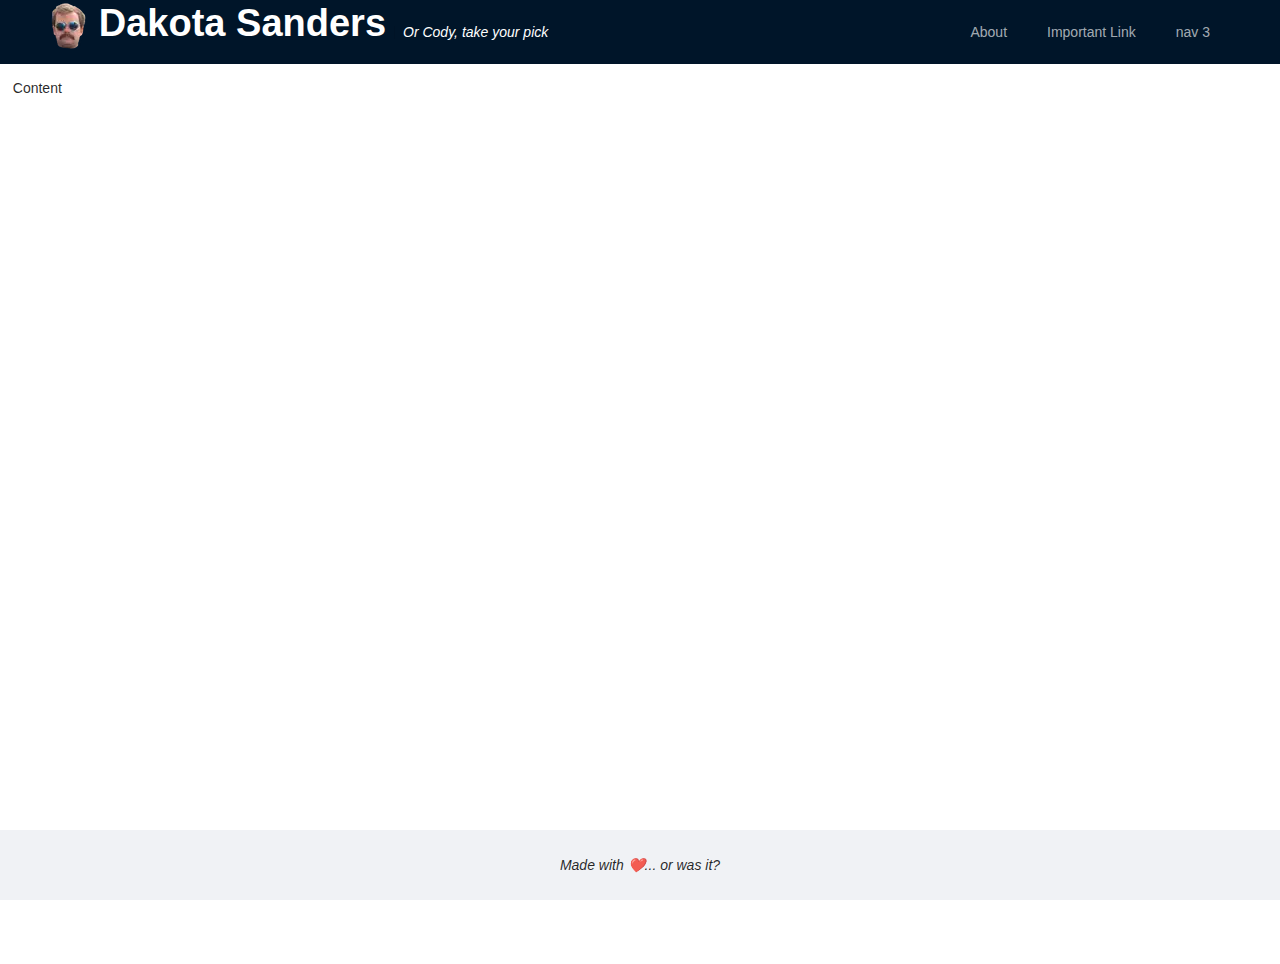
<file: index.html>
<!DOCTYPE html><html><head><meta charSet="utf-8"/><meta http-equiv="x-ua-compatible" content="ie=edge"/><meta name="viewport" content="width=device-width, initial-scale=1, shrink-to-fit=no"/><style data-href="/styles.0700d311a689d89cfdce.css" id="gatsby-global-css">[class*=ant-]::-ms-clear,[class*=ant-] input::-ms-clear,[class*=ant-] input::-ms-reveal,[class^=ant-]::-ms-clear,[class^=ant-] input::-ms-clear,[class^=ant-] input::-ms-reveal{display:none}[class*=ant-],[class*=ant-] *,[class*=ant-] :after,[class*=ant-] :before,[class^=ant-],[class^=ant-] *,[class^=ant-] :after,[class^=ant-] :before{box-sizing:border-box}body,html{height:100%;width:100%}input::-ms-clear,input::-ms-reveal{display:none}*,:after,:before{box-sizing:border-box}html{-webkit-text-size-adjust:100%;-ms-text-size-adjust:100%;-ms-overflow-style:scrollbar;-webkit-tap-highlight-color:rgba(0,0,0,0);font-family:sans-serif;line-height:1.15}@-ms-viewport{width:device-width}body{font-feature-settings:"tnum";background-color:#fff;color:rgba(0,0,0,.85);font-family:-apple-system,BlinkMacSystemFont,Segoe UI,Roboto,Helvetica Neue,Arial,Noto Sans,sans-serif,Apple Color Emoji,Segoe UI Emoji,Segoe UI Symbol,Noto Color Emoji;font-size:14px;font-variant:tabular-nums;line-height:1.5715;margin:0}[tabindex="-1"]:focus{outline:none!important}hr{box-sizing:content-box;height:0;overflow:visible}h1,h2,h3,h4,h5,h6{color:rgba(0,0,0,.85);font-weight:500;margin-bottom:.5em;margin-top:0}p{margin-bottom:1em;margin-top:0}abbr[data-original-title],abbr[title]{border-bottom:0;cursor:help;text-decoration:underline;-webkit-text-decoration:underline dotted;text-decoration:underline dotted}address{font-style:normal;line-height:inherit;margin-bottom:1em}input[type=number],input[type=password],input[type=text],textarea{-webkit-appearance:none}dl,ol,ul{margin-bottom:1em;margin-top:0}ol ol,ol ul,ul ol,ul ul{margin-bottom:0}dt{font-weight:500}dd{margin-bottom:.5em;margin-left:0}blockquote{margin:0 0 1em}dfn{font-style:italic}b,strong{font-weight:bolder}small{font-size:80%}sub,sup{font-size:75%;line-height:0;position:relative;vertical-align:baseline}sub{bottom:-.25em}sup{top:-.5em}a{-webkit-text-decoration-skip:objects;background-color:transparent;color:#1890ff;cursor:pointer;outline:none;text-decoration:none;transition:color .3s}a:hover{color:#40a9ff}a:active{color:#096dd9}a:active,a:focus,a:hover{outline:0;text-decoration:none}a[disabled]{color:rgba(0,0,0,.25);cursor:not-allowed}code,kbd,pre,samp{font-family:SFMono-Regular,Consolas,Liberation Mono,Menlo,Courier,monospace;font-size:1em}pre{margin-bottom:1em;margin-top:0;overflow:auto}figure{margin:0 0 1em}img{border-style:none;vertical-align:middle}svg:not(:root){overflow:hidden}[role=button],a,area,button,input:not([type=range]),label,select,summary,textarea{touch-action:manipulation}table{border-collapse:collapse}caption{caption-side:bottom;color:rgba(0,0,0,.45);padding-bottom:.3em;padding-top:.75em;text-align:left}button,input,optgroup,select,textarea{color:inherit;font-family:inherit;font-size:inherit;line-height:inherit;margin:0}button,input{overflow:visible}button,select{text-transform:none}[type=reset],[type=submit],button,html [type=button]{-webkit-appearance:button}[type=button]::-moz-focus-inner,[type=reset]::-moz-focus-inner,[type=submit]::-moz-focus-inner,button::-moz-focus-inner{border-style:none;padding:0}input[type=checkbox],input[type=radio]{box-sizing:border-box;padding:0}input[type=date],input[type=datetime-local],input[type=month],input[type=time]{-webkit-appearance:listbox}textarea{overflow:auto;resize:vertical}fieldset{border:0;margin:0;min-width:0;padding:0}legend{color:inherit;display:block;font-size:1.5em;line-height:inherit;margin-bottom:.5em;max-width:100%;padding:0;white-space:normal;width:100%}progress{vertical-align:baseline}[type=number]::-webkit-inner-spin-button,[type=number]::-webkit-outer-spin-button{height:auto}[type=search]{-webkit-appearance:none;outline-offset:-2px}[type=search]::-webkit-search-cancel-button,[type=search]::-webkit-search-decoration{-webkit-appearance:none}::-webkit-file-upload-button{-webkit-appearance:button;font:inherit}output{display:inline-block}summary{display:list-item}template{display:none}[hidden]{display:none!important}mark{background-color:#feffe6;padding:.2em}::selection{background:#1890ff;color:#fff}.clearfix:after,.clearfix:before{content:"";display:table}.clearfix:after{clear:both}.anticon{text-rendering:optimizeLegibility;-webkit-font-smoothing:antialiased;-moz-osx-font-smoothing:grayscale;color:inherit;display:inline-block;font-style:normal;line-height:0;text-align:center;text-transform:none;vertical-align:-.125em}.anticon>*{line-height:1}.anticon svg{display:inline-block}.anticon:before{display:none}.anticon .anticon-icon{display:block}.anticon[tabindex]{cursor:pointer}.anticon-spin,.anticon-spin:before{animation:loadingCircle 1s linear infinite;display:inline-block}.ant-fade-appear,.ant-fade-enter,.ant-fade-leave{animation-duration:.2s;animation-fill-mode:both;animation-play-state:paused}.ant-fade-appear.ant-fade-appear-active,.ant-fade-enter.ant-fade-enter-active{animation-name:antFadeIn;animation-play-state:running}.ant-fade-leave.ant-fade-leave-active{animation-name:antFadeOut;animation-play-state:running;pointer-events:none}.ant-fade-appear,.ant-fade-enter{animation-timing-function:linear;opacity:0}.ant-fade-leave{animation-timing-function:linear}@keyframes antFadeIn{0%{opacity:0}to{opacity:1}}@keyframes antFadeOut{0%{opacity:1}to{opacity:0}}.ant-move-up-appear,.ant-move-up-enter,.ant-move-up-leave{animation-duration:.2s;animation-fill-mode:both;animation-play-state:paused}.ant-move-up-appear.ant-move-up-appear-active,.ant-move-up-enter.ant-move-up-enter-active{animation-name:antMoveUpIn;animation-play-state:running}.ant-move-up-leave.ant-move-up-leave-active{animation-name:antMoveUpOut;animation-play-state:running;pointer-events:none}.ant-move-up-appear,.ant-move-up-enter{animation-timing-function:cubic-bezier(.08,.82,.17,1);opacity:0}.ant-move-up-leave{animation-timing-function:cubic-bezier(.6,.04,.98,.34)}.ant-move-down-appear,.ant-move-down-enter,.ant-move-down-leave{animation-duration:.2s;animation-fill-mode:both;animation-play-state:paused}.ant-move-down-appear.ant-move-down-appear-active,.ant-move-down-enter.ant-move-down-enter-active{animation-name:antMoveDownIn;animation-play-state:running}.ant-move-down-leave.ant-move-down-leave-active{animation-name:antMoveDownOut;animation-play-state:running;pointer-events:none}.ant-move-down-appear,.ant-move-down-enter{animation-timing-function:cubic-bezier(.08,.82,.17,1);opacity:0}.ant-move-down-leave{animation-timing-function:cubic-bezier(.6,.04,.98,.34)}.ant-move-left-appear,.ant-move-left-enter,.ant-move-left-leave{animation-duration:.2s;animation-fill-mode:both;animation-play-state:paused}.ant-move-left-appear.ant-move-left-appear-active,.ant-move-left-enter.ant-move-left-enter-active{animation-name:antMoveLeftIn;animation-play-state:running}.ant-move-left-leave.ant-move-left-leave-active{animation-name:antMoveLeftOut;animation-play-state:running;pointer-events:none}.ant-move-left-appear,.ant-move-left-enter{animation-timing-function:cubic-bezier(.08,.82,.17,1);opacity:0}.ant-move-left-leave{animation-timing-function:cubic-bezier(.6,.04,.98,.34)}.ant-move-right-appear,.ant-move-right-enter,.ant-move-right-leave{animation-duration:.2s;animation-fill-mode:both;animation-play-state:paused}.ant-move-right-appear.ant-move-right-appear-active,.ant-move-right-enter.ant-move-right-enter-active{animation-name:antMoveRightIn;animation-play-state:running}.ant-move-right-leave.ant-move-right-leave-active{animation-name:antMoveRightOut;animation-play-state:running;pointer-events:none}.ant-move-right-appear,.ant-move-right-enter{animation-timing-function:cubic-bezier(.08,.82,.17,1);opacity:0}.ant-move-right-leave{animation-timing-function:cubic-bezier(.6,.04,.98,.34)}@keyframes antMoveDownIn{0%{opacity:0;transform:translateY(100%);transform-origin:0 0}to{opacity:1;transform:translateY(0);transform-origin:0 0}}@keyframes antMoveDownOut{0%{opacity:1;transform:translateY(0);transform-origin:0 0}to{opacity:0;transform:translateY(100%);transform-origin:0 0}}@keyframes antMoveLeftIn{0%{opacity:0;transform:translateX(-100%);transform-origin:0 0}to{opacity:1;transform:translateX(0);transform-origin:0 0}}@keyframes antMoveLeftOut{0%{opacity:1;transform:translateX(0);transform-origin:0 0}to{opacity:0;transform:translateX(-100%);transform-origin:0 0}}@keyframes antMoveRightIn{0%{opacity:0;transform:translateX(100%);transform-origin:0 0}to{opacity:1;transform:translateX(0);transform-origin:0 0}}@keyframes antMoveRightOut{0%{opacity:1;transform:translateX(0);transform-origin:0 0}to{opacity:0;transform:translateX(100%);transform-origin:0 0}}@keyframes antMoveUpIn{0%{opacity:0;transform:translateY(-100%);transform-origin:0 0}to{opacity:1;transform:translateY(0);transform-origin:0 0}}@keyframes antMoveUpOut{0%{opacity:1;transform:translateY(0);transform-origin:0 0}to{opacity:0;transform:translateY(-100%);transform-origin:0 0}}@keyframes loadingCircle{to{transform:rotate(1turn)}}[ant-click-animating-without-extra-node=true],[ant-click-animating=true]{position:relative}html{--antd-wave-shadow-color:#1890ff;--scroll-bar:0}.ant-click-animating-node,[ant-click-animating-without-extra-node=true]:after{animation:fadeEffect 2s cubic-bezier(.08,.82,.17,1),waveEffect .4s cubic-bezier(.08,.82,.17,1);animation-fill-mode:forwards;border-radius:inherit;bottom:0;box-shadow:0 0 0 0 #1890ff;box-shadow:0 0 0 0 var(--antd-wave-shadow-color);content:"";display:block;left:0;opacity:.2;pointer-events:none;position:absolute;right:0;top:0}@keyframes waveEffect{to{box-shadow:0 0 0 #1890ff;box-shadow:0 0 0 6px var(--antd-wave-shadow-color)}}@keyframes fadeEffect{to{opacity:0}}.ant-slide-up-appear,.ant-slide-up-enter,.ant-slide-up-leave{animation-duration:.2s;animation-fill-mode:both;animation-play-state:paused}.ant-slide-up-appear.ant-slide-up-appear-active,.ant-slide-up-enter.ant-slide-up-enter-active{animation-name:antSlideUpIn;animation-play-state:running}.ant-slide-up-leave.ant-slide-up-leave-active{animation-name:antSlideUpOut;animation-play-state:running;pointer-events:none}.ant-slide-up-appear,.ant-slide-up-enter{animation-timing-function:cubic-bezier(.23,1,.32,1);opacity:0}.ant-slide-up-leave{animation-timing-function:cubic-bezier(.755,.05,.855,.06)}.ant-slide-down-appear,.ant-slide-down-enter,.ant-slide-down-leave{animation-duration:.2s;animation-fill-mode:both;animation-play-state:paused}.ant-slide-down-appear.ant-slide-down-appear-active,.ant-slide-down-enter.ant-slide-down-enter-active{animation-name:antSlideDownIn;animation-play-state:running}.ant-slide-down-leave.ant-slide-down-leave-active{animation-name:antSlideDownOut;animation-play-state:running;pointer-events:none}.ant-slide-down-appear,.ant-slide-down-enter{animation-timing-function:cubic-bezier(.23,1,.32,1);opacity:0}.ant-slide-down-leave{animation-timing-function:cubic-bezier(.755,.05,.855,.06)}.ant-slide-left-appear,.ant-slide-left-enter,.ant-slide-left-leave{animation-duration:.2s;animation-fill-mode:both;animation-play-state:paused}.ant-slide-left-appear.ant-slide-left-appear-active,.ant-slide-left-enter.ant-slide-left-enter-active{animation-name:antSlideLeftIn;animation-play-state:running}.ant-slide-left-leave.ant-slide-left-leave-active{animation-name:antSlideLeftOut;animation-play-state:running;pointer-events:none}.ant-slide-left-appear,.ant-slide-left-enter{animation-timing-function:cubic-bezier(.23,1,.32,1);opacity:0}.ant-slide-left-leave{animation-timing-function:cubic-bezier(.755,.05,.855,.06)}.ant-slide-right-appear,.ant-slide-right-enter,.ant-slide-right-leave{animation-duration:.2s;animation-fill-mode:both;animation-play-state:paused}.ant-slide-right-appear.ant-slide-right-appear-active,.ant-slide-right-enter.ant-slide-right-enter-active{animation-name:antSlideRightIn;animation-play-state:running}.ant-slide-right-leave.ant-slide-right-leave-active{animation-name:antSlideRightOut;animation-play-state:running;pointer-events:none}.ant-slide-right-appear,.ant-slide-right-enter{animation-timing-function:cubic-bezier(.23,1,.32,1);opacity:0}.ant-slide-right-leave{animation-timing-function:cubic-bezier(.755,.05,.855,.06)}@keyframes antSlideUpIn{0%{opacity:0;transform:scaleY(.8);transform-origin:0 0}to{opacity:1;transform:scaleY(1);transform-origin:0 0}}@keyframes antSlideUpOut{0%{opacity:1;transform:scaleY(1);transform-origin:0 0}to{opacity:0;transform:scaleY(.8);transform-origin:0 0}}@keyframes antSlideDownIn{0%{opacity:0;transform:scaleY(.8);transform-origin:100% 100%}to{opacity:1;transform:scaleY(1);transform-origin:100% 100%}}@keyframes antSlideDownOut{0%{opacity:1;transform:scaleY(1);transform-origin:100% 100%}to{opacity:0;transform:scaleY(.8);transform-origin:100% 100%}}@keyframes antSlideLeftIn{0%{opacity:0;transform:scaleX(.8);transform-origin:0 0}to{opacity:1;transform:scaleX(1);transform-origin:0 0}}@keyframes antSlideLeftOut{0%{opacity:1;transform:scaleX(1);transform-origin:0 0}to{opacity:0;transform:scaleX(.8);transform-origin:0 0}}@keyframes antSlideRightIn{0%{opacity:0;transform:scaleX(.8);transform-origin:100% 0}to{opacity:1;transform:scaleX(1);transform-origin:100% 0}}@keyframes antSlideRightOut{0%{opacity:1;transform:scaleX(1);transform-origin:100% 0}to{opacity:0;transform:scaleX(.8);transform-origin:100% 0}}.ant-zoom-appear,.ant-zoom-enter,.ant-zoom-leave{animation-duration:.2s;animation-fill-mode:both;animation-play-state:paused}.ant-zoom-appear.ant-zoom-appear-active,.ant-zoom-enter.ant-zoom-enter-active{animation-name:antZoomIn;animation-play-state:running}.ant-zoom-leave.ant-zoom-leave-active{animation-name:antZoomOut;animation-play-state:running;pointer-events:none}.ant-zoom-appear,.ant-zoom-enter{animation-timing-function:cubic-bezier(.08,.82,.17,1);opacity:0;transform:scale(0)}.ant-zoom-appear-prepare,.ant-zoom-enter-prepare{transform:none}.ant-zoom-leave{animation-timing-function:cubic-bezier(.78,.14,.15,.86)}.ant-zoom-big-appear,.ant-zoom-big-enter,.ant-zoom-big-leave{animation-duration:.2s;animation-fill-mode:both;animation-play-state:paused}.ant-zoom-big-appear.ant-zoom-big-appear-active,.ant-zoom-big-enter.ant-zoom-big-enter-active{animation-name:antZoomBigIn;animation-play-state:running}.ant-zoom-big-leave.ant-zoom-big-leave-active{animation-name:antZoomBigOut;animation-play-state:running;pointer-events:none}.ant-zoom-big-appear,.ant-zoom-big-enter{animation-timing-function:cubic-bezier(.08,.82,.17,1);opacity:0;transform:scale(0)}.ant-zoom-big-appear-prepare,.ant-zoom-big-enter-prepare{transform:none}.ant-zoom-big-leave{animation-timing-function:cubic-bezier(.78,.14,.15,.86)}.ant-zoom-big-fast-appear,.ant-zoom-big-fast-enter,.ant-zoom-big-fast-leave{animation-duration:.1s;animation-fill-mode:both;animation-play-state:paused}.ant-zoom-big-fast-appear.ant-zoom-big-fast-appear-active,.ant-zoom-big-fast-enter.ant-zoom-big-fast-enter-active{animation-name:antZoomBigIn;animation-play-state:running}.ant-zoom-big-fast-leave.ant-zoom-big-fast-leave-active{animation-name:antZoomBigOut;animation-play-state:running;pointer-events:none}.ant-zoom-big-fast-appear,.ant-zoom-big-fast-enter{animation-timing-function:cubic-bezier(.08,.82,.17,1);opacity:0;transform:scale(0)}.ant-zoom-big-fast-appear-prepare,.ant-zoom-big-fast-enter-prepare{transform:none}.ant-zoom-big-fast-leave{animation-timing-function:cubic-bezier(.78,.14,.15,.86)}.ant-zoom-up-appear,.ant-zoom-up-enter,.ant-zoom-up-leave{animation-duration:.2s;animation-fill-mode:both;animation-play-state:paused}.ant-zoom-up-appear.ant-zoom-up-appear-active,.ant-zoom-up-enter.ant-zoom-up-enter-active{animation-name:antZoomUpIn;animation-play-state:running}.ant-zoom-up-leave.ant-zoom-up-leave-active{animation-name:antZoomUpOut;animation-play-state:running;pointer-events:none}.ant-zoom-up-appear,.ant-zoom-up-enter{animation-timing-function:cubic-bezier(.08,.82,.17,1);opacity:0;transform:scale(0)}.ant-zoom-up-appear-prepare,.ant-zoom-up-enter-prepare{transform:none}.ant-zoom-up-leave{animation-timing-function:cubic-bezier(.78,.14,.15,.86)}.ant-zoom-down-appear,.ant-zoom-down-enter,.ant-zoom-down-leave{animation-duration:.2s;animation-fill-mode:both;animation-play-state:paused}.ant-zoom-down-appear.ant-zoom-down-appear-active,.ant-zoom-down-enter.ant-zoom-down-enter-active{animation-name:antZoomDownIn;animation-play-state:running}.ant-zoom-down-leave.ant-zoom-down-leave-active{animation-name:antZoomDownOut;animation-play-state:running;pointer-events:none}.ant-zoom-down-appear,.ant-zoom-down-enter{animation-timing-function:cubic-bezier(.08,.82,.17,1);opacity:0;transform:scale(0)}.ant-zoom-down-appear-prepare,.ant-zoom-down-enter-prepare{transform:none}.ant-zoom-down-leave{animation-timing-function:cubic-bezier(.78,.14,.15,.86)}.ant-zoom-left-appear,.ant-zoom-left-enter,.ant-zoom-left-leave{animation-duration:.2s;animation-fill-mode:both;animation-play-state:paused}.ant-zoom-left-appear.ant-zoom-left-appear-active,.ant-zoom-left-enter.ant-zoom-left-enter-active{animation-name:antZoomLeftIn;animation-play-state:running}.ant-zoom-left-leave.ant-zoom-left-leave-active{animation-name:antZoomLeftOut;animation-play-state:running;pointer-events:none}.ant-zoom-left-appear,.ant-zoom-left-enter{animation-timing-function:cubic-bezier(.08,.82,.17,1);opacity:0;transform:scale(0)}.ant-zoom-left-appear-prepare,.ant-zoom-left-enter-prepare{transform:none}.ant-zoom-left-leave{animation-timing-function:cubic-bezier(.78,.14,.15,.86)}.ant-zoom-right-appear,.ant-zoom-right-enter,.ant-zoom-right-leave{animation-duration:.2s;animation-fill-mode:both;animation-play-state:paused}.ant-zoom-right-appear.ant-zoom-right-appear-active,.ant-zoom-right-enter.ant-zoom-right-enter-active{animation-name:antZoomRightIn;animation-play-state:running}.ant-zoom-right-leave.ant-zoom-right-leave-active{animation-name:antZoomRightOut;animation-play-state:running;pointer-events:none}.ant-zoom-right-appear,.ant-zoom-right-enter{animation-timing-function:cubic-bezier(.08,.82,.17,1);opacity:0;transform:scale(0)}.ant-zoom-right-appear-prepare,.ant-zoom-right-enter-prepare{transform:none}.ant-zoom-right-leave{animation-timing-function:cubic-bezier(.78,.14,.15,.86)}@keyframes antZoomIn{0%{opacity:0;transform:scale(.2)}to{opacity:1;transform:scale(1)}}@keyframes antZoomOut{0%{transform:scale(1)}to{opacity:0;transform:scale(.2)}}@keyframes antZoomBigIn{0%{opacity:0;transform:scale(.8)}to{opacity:1;transform:scale(1)}}@keyframes antZoomBigOut{0%{transform:scale(1)}to{opacity:0;transform:scale(.8)}}@keyframes antZoomUpIn{0%{opacity:0;transform:scale(.8);transform-origin:50% 0}to{transform:scale(1);transform-origin:50% 0}}@keyframes antZoomUpOut{0%{transform:scale(1);transform-origin:50% 0}to{opacity:0;transform:scale(.8);transform-origin:50% 0}}@keyframes antZoomLeftIn{0%{opacity:0;transform:scale(.8);transform-origin:0 50%}to{transform:scale(1);transform-origin:0 50%}}@keyframes antZoomLeftOut{0%{transform:scale(1);transform-origin:0 50%}to{opacity:0;transform:scale(.8);transform-origin:0 50%}}@keyframes antZoomRightIn{0%{opacity:0;transform:scale(.8);transform-origin:100% 50%}to{transform:scale(1);transform-origin:100% 50%}}@keyframes antZoomRightOut{0%{transform:scale(1);transform-origin:100% 50%}to{opacity:0;transform:scale(.8);transform-origin:100% 50%}}@keyframes antZoomDownIn{0%{opacity:0;transform:scale(.8);transform-origin:50% 100%}to{transform:scale(1);transform-origin:50% 100%}}@keyframes antZoomDownOut{0%{transform:scale(1);transform-origin:50% 100%}to{opacity:0;transform:scale(.8);transform-origin:50% 100%}}.ant-motion-collapse-legacy{overflow:hidden}.ant-motion-collapse,.ant-motion-collapse-legacy-active{transition:height .2s cubic-bezier(.645,.045,.355,1),opacity .2s cubic-bezier(.645,.045,.355,1)!important}.ant-motion-collapse{overflow:hidden}.ant-layout{background:#f0f2f5;display:flex;flex:auto;flex-direction:column;min-height:0}.ant-layout,.ant-layout *{box-sizing:border-box}.ant-layout.ant-layout-has-sider{flex-direction:row}.ant-layout.ant-layout-has-sider>.ant-layout,.ant-layout.ant-layout-has-sider>.ant-layout-content{width:0}.ant-layout-footer,.ant-layout-header{flex:0 0 auto}.ant-layout-header{background:#001529;color:rgba(0,0,0,.85);height:64px;line-height:64px;padding:0 50px}.ant-layout-footer{background:#f0f2f5;color:rgba(0,0,0,.85);font-size:14px;padding:24px 50px}.ant-layout-content{flex:auto;min-height:0}.ant-layout-sider{background:#001529;min-width:0;position:relative;transition:all .2s}.ant-layout-sider-children{height:100%;margin-top:-.1px;padding-top:.1px}.ant-layout-sider-children .ant-menu.ant-menu-inline-collapsed{width:auto}.ant-layout-sider-has-trigger{padding-bottom:48px}.ant-layout-sider-right{order:1}.ant-layout-sider-trigger{background:#002140;bottom:0;color:#fff;cursor:pointer;height:48px;line-height:48px;position:fixed;text-align:center;transition:all .2s;z-index:1}.ant-layout-sider-zero-width>*{overflow:hidden}.ant-layout-sider-zero-width-trigger{background:#001529;border-radius:0 2px 2px 0;color:#fff;cursor:pointer;font-size:18px;height:42px;line-height:42px;position:absolute;right:-36px;text-align:center;top:64px;transition:background .3s ease;width:36px;z-index:1}.ant-layout-sider-zero-width-trigger:after{background:transparent;bottom:0;content:"";left:0;position:absolute;right:0;top:0;transition:all .3s}.ant-layout-sider-zero-width-trigger:hover:after{background:hsla(0,0%,100%,.1)}.ant-layout-sider-zero-width-trigger-right{border-radius:2px 0 0 2px;left:-36px}.ant-layout-sider-light{background:#fff}.ant-layout-sider-light .ant-layout-sider-trigger,.ant-layout-sider-light .ant-layout-sider-zero-width-trigger{background:#fff;color:rgba(0,0,0,.85)}.ant-layout-rtl{direction:rtl}.ant-typography{color:rgba(0,0,0,.85);overflow-wrap:break-word}.ant-typography.ant-typography-secondary{color:rgba(0,0,0,.45)}.ant-typography.ant-typography-success{color:#52c41a}.ant-typography.ant-typography-warning{color:#faad14}.ant-typography.ant-typography-danger{color:#ff4d4f}a.ant-typography.ant-typography-danger:active,a.ant-typography.ant-typography-danger:focus,a.ant-typography.ant-typography-danger:hover{color:#ff7875}.ant-typography.ant-typography-disabled{color:rgba(0,0,0,.25);cursor:not-allowed;-webkit-user-select:none;-ms-user-select:none;user-select:none}.ant-typography p,div.ant-typography{margin-bottom:1em}.ant-typography h1,h1.ant-typography{color:rgba(0,0,0,.85);font-size:38px;font-weight:600;line-height:1.23;margin-bottom:.5em}.ant-typography h2,h2.ant-typography{color:rgba(0,0,0,.85);font-size:30px;font-weight:600;line-height:1.35;margin-bottom:.5em}.ant-typography h3,h3.ant-typography{color:rgba(0,0,0,.85);font-size:24px;font-weight:600;line-height:1.35;margin-bottom:.5em}.ant-typography h4,h4.ant-typography{color:rgba(0,0,0,.85);font-size:20px;font-weight:600;line-height:1.4;margin-bottom:.5em}.ant-typography h5,h5.ant-typography{color:rgba(0,0,0,.85);font-size:16px;font-weight:600;line-height:1.5;margin-bottom:.5em}.ant-typography+h1.ant-typography,.ant-typography+h2.ant-typography,.ant-typography+h3.ant-typography,.ant-typography+h4.ant-typography,.ant-typography+h5.ant-typography,.ant-typography div+h1,.ant-typography div+h2,.ant-typography div+h3,.ant-typography div+h4,.ant-typography div+h5,.ant-typography h1+h1,.ant-typography h1+h2,.ant-typography h1+h3,.ant-typography h1+h4,.ant-typography h1+h5,.ant-typography h2+h1,.ant-typography h2+h2,.ant-typography h2+h3,.ant-typography h2+h4,.ant-typography h2+h5,.ant-typography h3+h1,.ant-typography h3+h2,.ant-typography h3+h3,.ant-typography h3+h4,.ant-typography h3+h5,.ant-typography h4+h1,.ant-typography h4+h2,.ant-typography h4+h3,.ant-typography h4+h4,.ant-typography h4+h5,.ant-typography h5+h1,.ant-typography h5+h2,.ant-typography h5+h3,.ant-typography h5+h4,.ant-typography h5+h5,.ant-typography li+h1,.ant-typography li+h2,.ant-typography li+h3,.ant-typography li+h4,.ant-typography li+h5,.ant-typography p+h1,.ant-typography p+h2,.ant-typography p+h3,.ant-typography p+h4,.ant-typography p+h5,.ant-typography ul+h1,.ant-typography ul+h2,.ant-typography ul+h3,.ant-typography ul+h4,.ant-typography ul+h5{margin-top:1.2em}a.ant-typography-ellipsis,span.ant-typography-ellipsis{display:inline-block}.ant-typography a,a.ant-typography{color:#1890ff;cursor:pointer;outline:none;text-decoration:none;transition:color .3s}.ant-typography a:focus,.ant-typography a:hover,a.ant-typography:focus,a.ant-typography:hover{color:#40a9ff}.ant-typography a:active,a.ant-typography:active{color:#096dd9}.ant-typography a:active,.ant-typography a:hover,a.ant-typography:active,a.ant-typography:hover{text-decoration:none}.ant-typography a.ant-typography-disabled,.ant-typography a[disabled],a.ant-typography.ant-typography-disabled,a.ant-typography[disabled]{color:rgba(0,0,0,.25);cursor:not-allowed}.ant-typography a.ant-typography-disabled:active,.ant-typography a.ant-typography-disabled:hover,.ant-typography a[disabled]:active,.ant-typography a[disabled]:hover,a.ant-typography.ant-typography-disabled:active,a.ant-typography.ant-typography-disabled:hover,a.ant-typography[disabled]:active,a.ant-typography[disabled]:hover{color:rgba(0,0,0,.25)}.ant-typography a.ant-typography-disabled:active,.ant-typography a[disabled]:active,a.ant-typography.ant-typography-disabled:active,a.ant-typography[disabled]:active{pointer-events:none}.ant-typography code{background:hsla(0,0%,59%,.1);border:1px solid hsla(0,0%,39%,.2);border-radius:3px;font-size:85%;margin:0 .2em;padding:.2em .4em .1em}.ant-typography kbd{background:hsla(0,0%,59%,.06);border:solid hsla(0,0%,39%,.2);border-radius:3px;border-width:1px 1px 2px;font-size:90%;margin:0 .2em;padding:.15em .4em .1em}.ant-typography mark{background-color:#ffe58f;padding:0}.ant-typography ins,.ant-typography u{-webkit-text-decoration-skip:ink;text-decoration:underline;text-decoration-skip-ink:auto}.ant-typography del,.ant-typography s{text-decoration:line-through}.ant-typography strong{font-weight:600}.ant-typography-copy,.ant-typography-edit,.ant-typography-expand{color:#1890ff;cursor:pointer;margin-left:4px;outline:none;text-decoration:none;transition:color .3s}.ant-typography-copy:focus,.ant-typography-copy:hover,.ant-typography-edit:focus,.ant-typography-edit:hover,.ant-typography-expand:focus,.ant-typography-expand:hover{color:#40a9ff}.ant-typography-copy:active,.ant-typography-edit:active,.ant-typography-expand:active{color:#096dd9}.ant-typography-copy-success,.ant-typography-copy-success:focus,.ant-typography-copy-success:hover{color:#52c41a}.ant-typography-edit-content{position:relative}div.ant-typography-edit-content{left:-12px;margin-bottom:calc(1em - 5px);margin-top:-5px}.ant-typography-edit-content-confirm{bottom:8px;color:rgba(0,0,0,.45);pointer-events:none;position:absolute;right:10px}.ant-typography-edit-content textarea{-moz-transition:none}.ant-typography ol,.ant-typography ul{margin:0 0 1em;padding:0}.ant-typography ol li,.ant-typography ul li{margin:0 0 0 20px;padding:0 0 0 4px}.ant-typography ul{list-style-type:circle}.ant-typography ul ul{list-style-type:disc}.ant-typography ol{list-style-type:decimal}.ant-typography blockquote,.ant-typography pre{margin:1em 0}.ant-typography pre{word-wrap:break-word;background:hsla(0,0%,59%,.1);border:1px solid hsla(0,0%,39%,.2);border-radius:3px;padding:.4em .6em;white-space:pre-wrap}.ant-typography pre code{background:transparent;border:0;display:inline;font-family:inherit;font-size:inherit;margin:0;padding:0}.ant-typography blockquote{border-left:4px solid hsla(0,0%,39%,.2);opacity:.85;padding:0 0 0 .6em}.ant-typography-single-line{white-space:nowrap}.ant-typography-ellipsis-single-line{overflow:hidden;text-overflow:ellipsis}a.ant-typography-ellipsis-single-line,span.ant-typography-ellipsis-single-line{vertical-align:bottom}.ant-typography-ellipsis-multiple-line{-webkit-line-clamp:3;
  /*! autoprefixer: ignore next */-webkit-box-orient:vertical;display:-webkit-box;overflow:hidden}.ant-typography-rtl{direction:rtl}.ant-typography-rtl .ant-typography-copy,.ant-typography-rtl .ant-typography-edit,.ant-typography-rtl .ant-typography-expand{margin-left:0;margin-right:4px}.ant-typography-rtl .ant-typography-expand{float:left}div.ant-typography-edit-content.ant-typography-rtl{left:auto;right:-12px}.ant-typography-rtl .ant-typography-edit-content-confirm{left:10px;right:auto}.ant-typography-rtl.ant-typography ol li,.ant-typography-rtl.ant-typography ul li{margin:0 20px 0 0;padding:0 4px 0 0}.ant-tooltip{font-feature-settings:"tnum";box-sizing:border-box;color:rgba(0,0,0,.85);display:block;font-size:14px;font-variant:tabular-nums;line-height:1.5715;list-style:none;margin:0;max-width:250px;padding:0;position:absolute;visibility:visible;z-index:1070}.ant-tooltip-hidden{display:none}.ant-tooltip-placement-top,.ant-tooltip-placement-topLeft,.ant-tooltip-placement-topRight{padding-bottom:8px}.ant-tooltip-placement-right,.ant-tooltip-placement-rightBottom,.ant-tooltip-placement-rightTop{padding-left:8px}.ant-tooltip-placement-bottom,.ant-tooltip-placement-bottomLeft,.ant-tooltip-placement-bottomRight{padding-top:8px}.ant-tooltip-placement-left,.ant-tooltip-placement-leftBottom,.ant-tooltip-placement-leftTop{padding-right:8px}.ant-tooltip-inner{word-wrap:break-word;background-color:rgba(0,0,0,.75);border-radius:2px;box-shadow:0 3px 6px -4px rgba(0,0,0,.12),0 6px 16px 0 rgba(0,0,0,.08),0 9px 28px 8px rgba(0,0,0,.05);color:#fff;min-height:32px;min-width:30px;padding:6px 8px;text-align:left;text-decoration:none}.ant-tooltip-arrow{background:transparent;display:block;height:13.07106781px;overflow:hidden;pointer-events:none;position:absolute;width:13.07106781px}.ant-tooltip-arrow-content{background-color:rgba(0,0,0,.75);bottom:0;content:"";display:block;height:5px;left:0;margin:auto;pointer-events:auto;position:absolute;right:0;top:0;width:5px}.ant-tooltip-placement-top .ant-tooltip-arrow,.ant-tooltip-placement-topLeft .ant-tooltip-arrow,.ant-tooltip-placement-topRight .ant-tooltip-arrow{bottom:-5.07106781px}.ant-tooltip-placement-top .ant-tooltip-arrow-content,.ant-tooltip-placement-topLeft .ant-tooltip-arrow-content,.ant-tooltip-placement-topRight .ant-tooltip-arrow-content{box-shadow:3px 3px 7px rgba(0,0,0,.07);transform:translateY(-6.53553391px) rotate(45deg)}.ant-tooltip-placement-top .ant-tooltip-arrow{left:50%;transform:translateX(-50%)}.ant-tooltip-placement-topLeft .ant-tooltip-arrow{left:13px}.ant-tooltip-placement-topRight .ant-tooltip-arrow{right:13px}.ant-tooltip-placement-right .ant-tooltip-arrow,.ant-tooltip-placement-rightBottom .ant-tooltip-arrow,.ant-tooltip-placement-rightTop .ant-tooltip-arrow{left:-5.07106781px}.ant-tooltip-placement-right .ant-tooltip-arrow-content,.ant-tooltip-placement-rightBottom .ant-tooltip-arrow-content,.ant-tooltip-placement-rightTop .ant-tooltip-arrow-content{box-shadow:-3px 3px 7px rgba(0,0,0,.07);transform:translateX(6.53553391px) rotate(45deg)}.ant-tooltip-placement-right .ant-tooltip-arrow{top:50%;transform:translateY(-50%)}.ant-tooltip-placement-rightTop .ant-tooltip-arrow{top:5px}.ant-tooltip-placement-rightBottom .ant-tooltip-arrow{bottom:5px}.ant-tooltip-placement-left .ant-tooltip-arrow,.ant-tooltip-placement-leftBottom .ant-tooltip-arrow,.ant-tooltip-placement-leftTop .ant-tooltip-arrow{right:-5.07106781px}.ant-tooltip-placement-left .ant-tooltip-arrow-content,.ant-tooltip-placement-leftBottom .ant-tooltip-arrow-content,.ant-tooltip-placement-leftTop .ant-tooltip-arrow-content{box-shadow:3px -3px 7px rgba(0,0,0,.07);transform:translateX(-6.53553391px) rotate(45deg)}.ant-tooltip-placement-left .ant-tooltip-arrow{top:50%;transform:translateY(-50%)}.ant-tooltip-placement-leftTop .ant-tooltip-arrow{top:5px}.ant-tooltip-placement-leftBottom .ant-tooltip-arrow{bottom:5px}.ant-tooltip-placement-bottom .ant-tooltip-arrow,.ant-tooltip-placement-bottomLeft .ant-tooltip-arrow,.ant-tooltip-placement-bottomRight .ant-tooltip-arrow{top:-5.07106781px}.ant-tooltip-placement-bottom .ant-tooltip-arrow-content,.ant-tooltip-placement-bottomLeft .ant-tooltip-arrow-content,.ant-tooltip-placement-bottomRight .ant-tooltip-arrow-content{box-shadow:-3px -3px 7px rgba(0,0,0,.07);transform:translateY(6.53553391px) rotate(45deg)}.ant-tooltip-placement-bottom .ant-tooltip-arrow{left:50%;transform:translateX(-50%)}.ant-tooltip-placement-bottomLeft .ant-tooltip-arrow{left:13px}.ant-tooltip-placement-bottomRight .ant-tooltip-arrow{right:13px}.ant-tooltip-magenta .ant-tooltip-arrow-content,.ant-tooltip-magenta .ant-tooltip-inner,.ant-tooltip-pink .ant-tooltip-arrow-content,.ant-tooltip-pink .ant-tooltip-inner{background-color:#eb2f96}.ant-tooltip-red .ant-tooltip-arrow-content,.ant-tooltip-red .ant-tooltip-inner{background-color:#f5222d}.ant-tooltip-volcano .ant-tooltip-arrow-content,.ant-tooltip-volcano .ant-tooltip-inner{background-color:#fa541c}.ant-tooltip-orange .ant-tooltip-arrow-content,.ant-tooltip-orange .ant-tooltip-inner{background-color:#fa8c16}.ant-tooltip-yellow .ant-tooltip-arrow-content,.ant-tooltip-yellow .ant-tooltip-inner{background-color:#fadb14}.ant-tooltip-gold .ant-tooltip-arrow-content,.ant-tooltip-gold .ant-tooltip-inner{background-color:#faad14}.ant-tooltip-cyan .ant-tooltip-arrow-content,.ant-tooltip-cyan .ant-tooltip-inner{background-color:#13c2c2}.ant-tooltip-lime .ant-tooltip-arrow-content,.ant-tooltip-lime .ant-tooltip-inner{background-color:#a0d911}.ant-tooltip-green .ant-tooltip-arrow-content,.ant-tooltip-green .ant-tooltip-inner{background-color:#52c41a}.ant-tooltip-blue .ant-tooltip-arrow-content,.ant-tooltip-blue .ant-tooltip-inner{background-color:#1890ff}.ant-tooltip-geekblue .ant-tooltip-arrow-content,.ant-tooltip-geekblue .ant-tooltip-inner{background-color:#2f54eb}.ant-tooltip-purple .ant-tooltip-arrow-content,.ant-tooltip-purple .ant-tooltip-inner{background-color:#722ed1}.ant-tooltip-rtl{direction:rtl}.ant-tooltip-rtl .ant-tooltip-inner{text-align:right}.ant-menu-item-danger.ant-menu-item,.ant-menu-item-danger.ant-menu-item-active,.ant-menu-item-danger.ant-menu-item:hover{color:#ff4d4f}.ant-menu-item-danger.ant-menu-item:active{background:#fff1f0}.ant-menu-item-danger.ant-menu-item-selected,.ant-menu-item-danger.ant-menu-item-selected>a,.ant-menu-item-danger.ant-menu-item-selected>a:hover{color:#ff4d4f}.ant-menu:not(.ant-menu-horizontal) .ant-menu-item-danger.ant-menu-item-selected{background-color:#fff1f0}.ant-menu-inline .ant-menu-item-danger.ant-menu-item:after{border-right-color:#ff4d4f}.ant-menu-dark .ant-menu-item-danger.ant-menu-item,.ant-menu-dark .ant-menu-item-danger.ant-menu-item:hover,.ant-menu-dark .ant-menu-item-danger.ant-menu-item>a{color:#ff4d4f}.ant-menu-dark.ant-menu-dark:not(.ant-menu-horizontal) .ant-menu-item-danger.ant-menu-item-selected{background-color:#ff4d4f;color:#fff}.ant-menu{font-feature-settings:"tnum";background:#fff;box-shadow:0 3px 6px -4px rgba(0,0,0,.12),0 6px 16px 0 rgba(0,0,0,.08),0 9px 28px 8px rgba(0,0,0,.05);box-sizing:border-box;color:rgba(0,0,0,.85);font-size:14px;font-variant:tabular-nums;line-height:1.5715;line-height:0;list-style:none;margin:0;outline:none;padding:0;text-align:left;transition:background .3s,width .3s cubic-bezier(.2,0,0,1) 0s}.ant-menu:after,.ant-menu:before{content:"";display:table}.ant-menu:after{clear:both}.ant-menu.ant-menu-root:focus-visible{box-shadow:0 0 0 2px rgba(24,144,255,.2)}.ant-menu ol,.ant-menu ul{list-style:none;margin:0;padding:0}.ant-menu-hidden,.ant-menu-submenu-hidden{display:none}.ant-menu-item-group-title{color:rgba(0,0,0,.45);font-size:14px;height:1.5715;line-height:1.5715;padding:8px 16px;transition:all .3s}.ant-menu-horizontal .ant-menu-submenu{transition:border-color .3s cubic-bezier(.645,.045,.355,1),background .3s cubic-bezier(.645,.045,.355,1)}.ant-menu-submenu,.ant-menu-submenu-inline{transition:border-color .3s cubic-bezier(.645,.045,.355,1),background .3s cubic-bezier(.645,.045,.355,1),padding .15s cubic-bezier(.645,.045,.355,1)}.ant-menu-submenu-selected{color:#1890ff}.ant-menu-item:active,.ant-menu-submenu-title:active{background:#e6f7ff}.ant-menu-submenu .ant-menu-sub{cursor:auto;transition:background .3s cubic-bezier(.645,.045,.355,1),padding .3s cubic-bezier(.645,.045,.355,1)}.ant-menu-item a{color:rgba(0,0,0,.85)}.ant-menu-item a:hover{color:#1890ff}.ant-menu-item a:before{background-color:transparent;bottom:0;content:"";left:0;position:absolute;right:0;top:0}.ant-menu-item>.ant-badge a{color:rgba(0,0,0,.85)}.ant-menu-item>.ant-badge a:hover{color:#1890ff}.ant-menu-item-divider{background-color:#f0f0f0;height:1px;line-height:0;overflow:hidden}.ant-menu-item-active,.ant-menu-item:hover,.ant-menu-submenu-active,.ant-menu-submenu-title:hover,.ant-menu:not(.ant-menu-inline) .ant-menu-submenu-open{color:#1890ff}.ant-menu-horizontal .ant-menu-item,.ant-menu-horizontal .ant-menu-submenu{margin-top:-1px}.ant-menu-horizontal>.ant-menu-item-active,.ant-menu-horizontal>.ant-menu-item:hover,.ant-menu-horizontal>.ant-menu-submenu .ant-menu-submenu-title:hover{background-color:transparent}.ant-menu-item-selected,.ant-menu-item-selected a,.ant-menu-item-selected a:hover{color:#1890ff}.ant-menu:not(.ant-menu-horizontal) .ant-menu-item-selected{background-color:#e6f7ff}.ant-menu-inline,.ant-menu-vertical,.ant-menu-vertical-left{border-right:1px solid #f0f0f0}.ant-menu-vertical-right{border-left:1px solid #f0f0f0}.ant-menu-vertical-left.ant-menu-sub,.ant-menu-vertical-right.ant-menu-sub,.ant-menu-vertical.ant-menu-sub{border-right:0;max-height:calc(100vh - 100px);min-width:160px;overflow:hidden;padding:0}.ant-menu-vertical-left.ant-menu-sub:not([class*=-active]),.ant-menu-vertical-right.ant-menu-sub:not([class*=-active]),.ant-menu-vertical.ant-menu-sub:not([class*=-active]){overflow-x:hidden;overflow-y:auto}.ant-menu-vertical-left.ant-menu-sub .ant-menu-item,.ant-menu-vertical-right.ant-menu-sub .ant-menu-item,.ant-menu-vertical.ant-menu-sub .ant-menu-item{border-right:0;left:0;margin-left:0}.ant-menu-vertical-left.ant-menu-sub .ant-menu-item:after,.ant-menu-vertical-right.ant-menu-sub .ant-menu-item:after,.ant-menu-vertical.ant-menu-sub .ant-menu-item:after{border-right:0}.ant-menu-vertical-left.ant-menu-sub>.ant-menu-item,.ant-menu-vertical-left.ant-menu-sub>.ant-menu-submenu,.ant-menu-vertical-right.ant-menu-sub>.ant-menu-item,.ant-menu-vertical-right.ant-menu-sub>.ant-menu-submenu,.ant-menu-vertical.ant-menu-sub>.ant-menu-item,.ant-menu-vertical.ant-menu-sub>.ant-menu-submenu{transform-origin:0 0}.ant-menu-horizontal.ant-menu-sub{min-width:114px}.ant-menu-horizontal .ant-menu-item,.ant-menu-horizontal .ant-menu-submenu-title{transition:border-color .3s,background .3s}.ant-menu-item,.ant-menu-submenu-title{cursor:pointer;display:block;margin:0;padding:0 20px;position:relative;transition:border-color .3s,background .3s,padding .3s cubic-bezier(.645,.045,.355,1);white-space:nowrap}.ant-menu-item .ant-menu-item-icon,.ant-menu-item .anticon,.ant-menu-submenu-title .ant-menu-item-icon,.ant-menu-submenu-title .anticon{font-size:14px;min-width:14px;transition:font-size .15s cubic-bezier(.215,.61,.355,1),margin .3s cubic-bezier(.645,.045,.355,1),color .3s}.ant-menu-item .ant-menu-item-icon+span,.ant-menu-item .anticon+span,.ant-menu-submenu-title .ant-menu-item-icon+span,.ant-menu-submenu-title .anticon+span{margin-left:10px;opacity:1;transition:opacity .3s cubic-bezier(.645,.045,.355,1),margin .3s,color .3s}.ant-menu-item .ant-menu-item-icon.svg,.ant-menu-submenu-title .ant-menu-item-icon.svg{vertical-align:-.125em}.ant-menu-item.ant-menu-item-only-child>.ant-menu-item-icon,.ant-menu-item.ant-menu-item-only-child>.anticon,.ant-menu-submenu-title.ant-menu-item-only-child>.ant-menu-item-icon,.ant-menu-submenu-title.ant-menu-item-only-child>.anticon{margin-right:0}.ant-menu-item:focus-visible,.ant-menu-submenu-title:focus-visible{box-shadow:0 0 0 2px rgba(24,144,255,.2)}.ant-menu>.ant-menu-item-divider{background-color:#f0f0f0;height:1px;line-height:0;margin:1px 0;overflow:hidden;padding:0}.ant-menu-submenu-popup{background:transparent;border-radius:2px;box-shadow:none;position:absolute;transform-origin:0 0;z-index:1050}.ant-menu-submenu-popup:before{bottom:0;content:" ";height:100%;left:0;opacity:.0001;position:absolute;right:0;top:-7px;width:100%;z-index:-1}.ant-menu-submenu-placement-rightTop:before{left:-7px;top:0}.ant-menu-submenu>.ant-menu{background-color:#fff;border-radius:2px}.ant-menu-submenu>.ant-menu-submenu-title:after{transition:transform .3s cubic-bezier(.645,.045,.355,1)}.ant-menu-submenu-popup>.ant-menu{background-color:#fff}.ant-menu-submenu-arrow,.ant-menu-submenu-expand-icon{color:rgba(0,0,0,.85);position:absolute;right:16px;top:50%;transform:translateY(-50%);transition:transform .3s cubic-bezier(.645,.045,.355,1);width:10px}.ant-menu-submenu-arrow:after,.ant-menu-submenu-arrow:before{background-color:currentColor;border-radius:2px;content:"";height:1.5px;position:absolute;transition:background .3s cubic-bezier(.645,.045,.355,1),transform .3s cubic-bezier(.645,.045,.355,1),top .3s cubic-bezier(.645,.045,.355,1),color .3s cubic-bezier(.645,.045,.355,1);width:6px}.ant-menu-submenu-arrow:before{transform:rotate(45deg) translateY(-2.5px)}.ant-menu-submenu-arrow:after{transform:rotate(-45deg) translateY(2.5px)}.ant-menu-submenu:hover>.ant-menu-submenu-title>.ant-menu-submenu-arrow,.ant-menu-submenu:hover>.ant-menu-submenu-title>.ant-menu-submenu-expand-icon{color:#1890ff}.ant-menu-inline-collapsed .ant-menu-submenu-arrow:before,.ant-menu-submenu-inline .ant-menu-submenu-arrow:before{transform:rotate(-45deg) translateX(2.5px)}.ant-menu-inline-collapsed .ant-menu-submenu-arrow:after,.ant-menu-submenu-inline .ant-menu-submenu-arrow:after{transform:rotate(45deg) translateX(-2.5px)}.ant-menu-submenu-horizontal .ant-menu-submenu-arrow{display:none}.ant-menu-submenu-open.ant-menu-submenu-inline>.ant-menu-submenu-title>.ant-menu-submenu-arrow{transform:translateY(-2px)}.ant-menu-submenu-open.ant-menu-submenu-inline>.ant-menu-submenu-title>.ant-menu-submenu-arrow:after{transform:rotate(-45deg) translateX(-2.5px)}.ant-menu-submenu-open.ant-menu-submenu-inline>.ant-menu-submenu-title>.ant-menu-submenu-arrow:before{transform:rotate(45deg) translateX(2.5px)}.ant-menu-vertical-left .ant-menu-submenu-selected,.ant-menu-vertical-right .ant-menu-submenu-selected,.ant-menu-vertical .ant-menu-submenu-selected{color:#1890ff}.ant-menu-horizontal{border:0;border-bottom:1px solid #f0f0f0;box-shadow:none;line-height:46px}.ant-menu-horizontal:not(.ant-menu-dark)>.ant-menu-item,.ant-menu-horizontal:not(.ant-menu-dark)>.ant-menu-submenu{margin-bottom:0;margin-top:-1px;padding:0 20px}.ant-menu-horizontal:not(.ant-menu-dark)>.ant-menu-item-active,.ant-menu-horizontal:not(.ant-menu-dark)>.ant-menu-item-open,.ant-menu-horizontal:not(.ant-menu-dark)>.ant-menu-item-selected,.ant-menu-horizontal:not(.ant-menu-dark)>.ant-menu-item:hover,.ant-menu-horizontal:not(.ant-menu-dark)>.ant-menu-submenu-active,.ant-menu-horizontal:not(.ant-menu-dark)>.ant-menu-submenu-open,.ant-menu-horizontal:not(.ant-menu-dark)>.ant-menu-submenu-selected,.ant-menu-horizontal:not(.ant-menu-dark)>.ant-menu-submenu:hover{color:#1890ff}.ant-menu-horizontal:not(.ant-menu-dark)>.ant-menu-item-active:after,.ant-menu-horizontal:not(.ant-menu-dark)>.ant-menu-item-open:after,.ant-menu-horizontal:not(.ant-menu-dark)>.ant-menu-item-selected:after,.ant-menu-horizontal:not(.ant-menu-dark)>.ant-menu-item:hover:after,.ant-menu-horizontal:not(.ant-menu-dark)>.ant-menu-submenu-active:after,.ant-menu-horizontal:not(.ant-menu-dark)>.ant-menu-submenu-open:after,.ant-menu-horizontal:not(.ant-menu-dark)>.ant-menu-submenu-selected:after,.ant-menu-horizontal:not(.ant-menu-dark)>.ant-menu-submenu:hover:after{border-bottom:2px solid #1890ff}.ant-menu-horizontal>.ant-menu-item,.ant-menu-horizontal>.ant-menu-submenu{display:inline-block;position:relative;top:1px;vertical-align:bottom}.ant-menu-horizontal>.ant-menu-item:after,.ant-menu-horizontal>.ant-menu-submenu:after{border-bottom:2px solid transparent;bottom:0;content:"";left:20px;position:absolute;right:20px;transition:border-color .3s cubic-bezier(.645,.045,.355,1)}.ant-menu-horizontal>.ant-menu-submenu>.ant-menu-submenu-title{padding:0}.ant-menu-horizontal>.ant-menu-item a{color:rgba(0,0,0,.85)}.ant-menu-horizontal>.ant-menu-item a:hover{color:#1890ff}.ant-menu-horizontal>.ant-menu-item a:before{bottom:-2px}.ant-menu-horizontal>.ant-menu-item-selected a{color:#1890ff}.ant-menu-horizontal:after{clear:both;content:"\20";display:block;height:0}.ant-menu-inline .ant-menu-item,.ant-menu-vertical-left .ant-menu-item,.ant-menu-vertical-right .ant-menu-item,.ant-menu-vertical .ant-menu-item{position:relative}.ant-menu-inline .ant-menu-item:after,.ant-menu-vertical-left .ant-menu-item:after,.ant-menu-vertical-right .ant-menu-item:after,.ant-menu-vertical .ant-menu-item:after{border-right:3px solid #1890ff;bottom:0;content:"";opacity:0;position:absolute;right:0;top:0;transform:scaleY(.0001);transition:transform .15s cubic-bezier(.215,.61,.355,1),opacity .15s cubic-bezier(.215,.61,.355,1)}.ant-menu-inline .ant-menu-item,.ant-menu-inline .ant-menu-submenu-title,.ant-menu-vertical-left .ant-menu-item,.ant-menu-vertical-left .ant-menu-submenu-title,.ant-menu-vertical-right .ant-menu-item,.ant-menu-vertical-right .ant-menu-submenu-title,.ant-menu-vertical .ant-menu-item,.ant-menu-vertical .ant-menu-submenu-title{height:40px;line-height:40px;margin-bottom:4px;margin-top:4px;overflow:hidden;padding:0 16px;text-overflow:ellipsis}.ant-menu-inline .ant-menu-submenu,.ant-menu-vertical-left .ant-menu-submenu,.ant-menu-vertical-right .ant-menu-submenu,.ant-menu-vertical .ant-menu-submenu{padding-bottom:.02px}.ant-menu-inline .ant-menu-item:not(:last-child),.ant-menu-vertical-left .ant-menu-item:not(:last-child),.ant-menu-vertical-right .ant-menu-item:not(:last-child),.ant-menu-vertical .ant-menu-item:not(:last-child){margin-bottom:8px}.ant-menu-inline>.ant-menu-item,.ant-menu-inline>.ant-menu-submenu>.ant-menu-submenu-title,.ant-menu-vertical-left>.ant-menu-item,.ant-menu-vertical-left>.ant-menu-submenu>.ant-menu-submenu-title,.ant-menu-vertical-right>.ant-menu-item,.ant-menu-vertical-right>.ant-menu-submenu>.ant-menu-submenu-title,.ant-menu-vertical>.ant-menu-item,.ant-menu-vertical>.ant-menu-submenu>.ant-menu-submenu-title{height:40px;line-height:40px}.ant-menu-vertical .ant-menu-item-group-list .ant-menu-submenu-title,.ant-menu-vertical .ant-menu-submenu-title{padding-right:34px}.ant-menu-inline{width:100%}.ant-menu-inline .ant-menu-item-selected:after,.ant-menu-inline .ant-menu-selected:after{opacity:1;transform:scaleY(1);transition:transform .15s cubic-bezier(.645,.045,.355,1),opacity .15s cubic-bezier(.645,.045,.355,1)}.ant-menu-inline .ant-menu-item,.ant-menu-inline .ant-menu-submenu-title{width:calc(100% + 1px)}.ant-menu-inline .ant-menu-item-group-list .ant-menu-submenu-title,.ant-menu-inline .ant-menu-submenu-title{padding-right:34px}.ant-menu-inline.ant-menu-root .ant-menu-item,.ant-menu-inline.ant-menu-root .ant-menu-submenu-title{align-items:center;display:flex;transition:border-color .3s,background .3s,padding .1s cubic-bezier(.215,.61,.355,1)}.ant-menu-inline.ant-menu-root .ant-menu-item>.ant-menu-title-content,.ant-menu-inline.ant-menu-root .ant-menu-submenu-title>.ant-menu-title-content{flex:auto;min-width:0;overflow:hidden;text-overflow:ellipsis}.ant-menu-inline.ant-menu-root .ant-menu-item>*,.ant-menu-inline.ant-menu-root .ant-menu-submenu-title>*{flex:none}.ant-menu.ant-menu-inline-collapsed{width:80px}.ant-menu.ant-menu-inline-collapsed>.ant-menu-item,.ant-menu.ant-menu-inline-collapsed>.ant-menu-item-group>.ant-menu-item-group-list>.ant-menu-item,.ant-menu.ant-menu-inline-collapsed>.ant-menu-item-group>.ant-menu-item-group-list>.ant-menu-submenu>.ant-menu-submenu-title,.ant-menu.ant-menu-inline-collapsed>.ant-menu-submenu>.ant-menu-submenu-title{left:0;padding:0 calc(50% - 8px);text-overflow:clip}.ant-menu.ant-menu-inline-collapsed>.ant-menu-item-group>.ant-menu-item-group-list>.ant-menu-item .ant-menu-submenu-arrow,.ant-menu.ant-menu-inline-collapsed>.ant-menu-item-group>.ant-menu-item-group-list>.ant-menu-submenu>.ant-menu-submenu-title .ant-menu-submenu-arrow,.ant-menu.ant-menu-inline-collapsed>.ant-menu-item .ant-menu-submenu-arrow,.ant-menu.ant-menu-inline-collapsed>.ant-menu-submenu>.ant-menu-submenu-title .ant-menu-submenu-arrow{opacity:0}.ant-menu.ant-menu-inline-collapsed>.ant-menu-item-group>.ant-menu-item-group-list>.ant-menu-item .ant-menu-item-icon,.ant-menu.ant-menu-inline-collapsed>.ant-menu-item-group>.ant-menu-item-group-list>.ant-menu-item .anticon,.ant-menu.ant-menu-inline-collapsed>.ant-menu-item-group>.ant-menu-item-group-list>.ant-menu-submenu>.ant-menu-submenu-title .ant-menu-item-icon,.ant-menu.ant-menu-inline-collapsed>.ant-menu-item-group>.ant-menu-item-group-list>.ant-menu-submenu>.ant-menu-submenu-title .anticon,.ant-menu.ant-menu-inline-collapsed>.ant-menu-item .ant-menu-item-icon,.ant-menu.ant-menu-inline-collapsed>.ant-menu-item .anticon,.ant-menu.ant-menu-inline-collapsed>.ant-menu-submenu>.ant-menu-submenu-title .ant-menu-item-icon,.ant-menu.ant-menu-inline-collapsed>.ant-menu-submenu>.ant-menu-submenu-title .anticon{font-size:16px;line-height:40px;margin:0}.ant-menu.ant-menu-inline-collapsed>.ant-menu-item-group>.ant-menu-item-group-list>.ant-menu-item .ant-menu-item-icon+span,.ant-menu.ant-menu-inline-collapsed>.ant-menu-item-group>.ant-menu-item-group-list>.ant-menu-item .anticon+span,.ant-menu.ant-menu-inline-collapsed>.ant-menu-item-group>.ant-menu-item-group-list>.ant-menu-submenu>.ant-menu-submenu-title .ant-menu-item-icon+span,.ant-menu.ant-menu-inline-collapsed>.ant-menu-item-group>.ant-menu-item-group-list>.ant-menu-submenu>.ant-menu-submenu-title .anticon+span,.ant-menu.ant-menu-inline-collapsed>.ant-menu-item .ant-menu-item-icon+span,.ant-menu.ant-menu-inline-collapsed>.ant-menu-item .anticon+span,.ant-menu.ant-menu-inline-collapsed>.ant-menu-submenu>.ant-menu-submenu-title .ant-menu-item-icon+span,.ant-menu.ant-menu-inline-collapsed>.ant-menu-submenu>.ant-menu-submenu-title .anticon+span{display:inline-block;opacity:0}.ant-menu.ant-menu-inline-collapsed .ant-menu-item-icon,.ant-menu.ant-menu-inline-collapsed .anticon{display:inline-block}.ant-menu.ant-menu-inline-collapsed-tooltip{pointer-events:none}.ant-menu.ant-menu-inline-collapsed-tooltip .ant-menu-item-icon,.ant-menu.ant-menu-inline-collapsed-tooltip .anticon{display:none}.ant-menu.ant-menu-inline-collapsed-tooltip a{color:hsla(0,0%,100%,.85)}.ant-menu.ant-menu-inline-collapsed .ant-menu-item-group-title{overflow:hidden;padding-left:4px;padding-right:4px;text-overflow:ellipsis;white-space:nowrap}.ant-menu-item-group-list{margin:0;padding:0}.ant-menu-item-group-list .ant-menu-item,.ant-menu-item-group-list .ant-menu-submenu-title{padding:0 16px 0 28px}.ant-menu-root.ant-menu-inline,.ant-menu-root.ant-menu-vertical,.ant-menu-root.ant-menu-vertical-left,.ant-menu-root.ant-menu-vertical-right{box-shadow:none}.ant-menu-root.ant-menu-inline-collapsed .ant-menu-item>.ant-menu-inline-collapsed-noicon,.ant-menu-root.ant-menu-inline-collapsed .ant-menu-submenu .ant-menu-submenu-title>.ant-menu-inline-collapsed-noicon{font-size:16px;text-align:center}.ant-menu-sub.ant-menu-inline{background:#fafafa;border-radius:0;box-shadow:none;padding:0}.ant-menu-sub.ant-menu-inline>.ant-menu-item,.ant-menu-sub.ant-menu-inline>.ant-menu-submenu>.ant-menu-submenu-title{height:40px;line-height:40px;list-style-position:inside;list-style-type:disc}.ant-menu-sub.ant-menu-inline .ant-menu-item-group-title{padding-left:32px}.ant-menu-item-disabled,.ant-menu-submenu-disabled{background:none;color:rgba(0,0,0,.25)!important;cursor:not-allowed}.ant-menu-item-disabled:after,.ant-menu-submenu-disabled:after{border-color:transparent!important}.ant-menu-item-disabled a,.ant-menu-submenu-disabled a{color:rgba(0,0,0,.25)!important;pointer-events:none}.ant-menu-item-disabled>.ant-menu-submenu-title,.ant-menu-submenu-disabled>.ant-menu-submenu-title{color:rgba(0,0,0,.25)!important;cursor:not-allowed}.ant-menu-item-disabled>.ant-menu-submenu-title>.ant-menu-submenu-arrow:after,.ant-menu-item-disabled>.ant-menu-submenu-title>.ant-menu-submenu-arrow:before,.ant-menu-submenu-disabled>.ant-menu-submenu-title>.ant-menu-submenu-arrow:after,.ant-menu-submenu-disabled>.ant-menu-submenu-title>.ant-menu-submenu-arrow:before{background:rgba(0,0,0,.25)!important}.ant-layout-header .ant-menu{line-height:inherit}.ant-menu-dark .ant-menu-sub,.ant-menu.ant-menu-dark,.ant-menu.ant-menu-dark .ant-menu-sub{background:#001529;color:hsla(0,0%,100%,.65)}.ant-menu-dark .ant-menu-sub .ant-menu-submenu-title .ant-menu-submenu-arrow,.ant-menu.ant-menu-dark .ant-menu-sub .ant-menu-submenu-title .ant-menu-submenu-arrow,.ant-menu.ant-menu-dark .ant-menu-submenu-title .ant-menu-submenu-arrow{opacity:.45;transition:all .3s}.ant-menu-dark .ant-menu-sub .ant-menu-submenu-title .ant-menu-submenu-arrow:after,.ant-menu-dark .ant-menu-sub .ant-menu-submenu-title .ant-menu-submenu-arrow:before,.ant-menu.ant-menu-dark .ant-menu-sub .ant-menu-submenu-title .ant-menu-submenu-arrow:after,.ant-menu.ant-menu-dark .ant-menu-sub .ant-menu-submenu-title .ant-menu-submenu-arrow:before,.ant-menu.ant-menu-dark .ant-menu-submenu-title .ant-menu-submenu-arrow:after,.ant-menu.ant-menu-dark .ant-menu-submenu-title .ant-menu-submenu-arrow:before{background:#fff}.ant-menu-dark.ant-menu-submenu-popup{background:transparent}.ant-menu-dark .ant-menu-inline.ant-menu-sub{background:#000c17}.ant-menu-dark.ant-menu-horizontal{border-bottom:0}.ant-menu-dark.ant-menu-horizontal>.ant-menu-item,.ant-menu-dark.ant-menu-horizontal>.ant-menu-submenu{border-color:#001529;border-bottom:0;margin-top:0;padding:0 20px;top:0}.ant-menu-dark.ant-menu-horizontal>.ant-menu-item:hover{background-color:#1890ff}.ant-menu-dark.ant-menu-horizontal>.ant-menu-item>a:before{bottom:0}.ant-menu-dark .ant-menu-item,.ant-menu-dark .ant-menu-item-group-title,.ant-menu-dark .ant-menu-item>a,.ant-menu-dark .ant-menu-item>span>a{color:hsla(0,0%,100%,.65)}.ant-menu-dark.ant-menu-inline,.ant-menu-dark.ant-menu-vertical,.ant-menu-dark.ant-menu-vertical-left,.ant-menu-dark.ant-menu-vertical-right{border-right:0}.ant-menu-dark.ant-menu-inline .ant-menu-item,.ant-menu-dark.ant-menu-vertical-left .ant-menu-item,.ant-menu-dark.ant-menu-vertical-right .ant-menu-item,.ant-menu-dark.ant-menu-vertical .ant-menu-item{border-right:0;left:0;margin-left:0}.ant-menu-dark.ant-menu-inline .ant-menu-item:after,.ant-menu-dark.ant-menu-vertical-left .ant-menu-item:after,.ant-menu-dark.ant-menu-vertical-right .ant-menu-item:after,.ant-menu-dark.ant-menu-vertical .ant-menu-item:after{border-right:0}.ant-menu-dark.ant-menu-inline .ant-menu-item,.ant-menu-dark.ant-menu-inline .ant-menu-submenu-title{width:100%}.ant-menu-dark .ant-menu-item-active,.ant-menu-dark .ant-menu-item:hover,.ant-menu-dark .ant-menu-submenu-active,.ant-menu-dark .ant-menu-submenu-open,.ant-menu-dark .ant-menu-submenu-selected,.ant-menu-dark .ant-menu-submenu-title:hover{background-color:transparent;color:#fff}.ant-menu-dark .ant-menu-item-active>a,.ant-menu-dark .ant-menu-item-active>span>a,.ant-menu-dark .ant-menu-item:hover>a,.ant-menu-dark .ant-menu-item:hover>span>a,.ant-menu-dark .ant-menu-submenu-active>a,.ant-menu-dark .ant-menu-submenu-active>span>a,.ant-menu-dark .ant-menu-submenu-open>a,.ant-menu-dark .ant-menu-submenu-open>span>a,.ant-menu-dark .ant-menu-submenu-selected>a,.ant-menu-dark .ant-menu-submenu-selected>span>a,.ant-menu-dark .ant-menu-submenu-title:hover>a,.ant-menu-dark .ant-menu-submenu-title:hover>span>a{color:#fff}.ant-menu-dark .ant-menu-item-active>.ant-menu-submenu-title>.ant-menu-submenu-arrow,.ant-menu-dark .ant-menu-item:hover>.ant-menu-submenu-title>.ant-menu-submenu-arrow,.ant-menu-dark .ant-menu-submenu-active>.ant-menu-submenu-title>.ant-menu-submenu-arrow,.ant-menu-dark .ant-menu-submenu-open>.ant-menu-submenu-title>.ant-menu-submenu-arrow,.ant-menu-dark .ant-menu-submenu-selected>.ant-menu-submenu-title>.ant-menu-submenu-arrow,.ant-menu-dark .ant-menu-submenu-title:hover>.ant-menu-submenu-title>.ant-menu-submenu-arrow{opacity:1}.ant-menu-dark .ant-menu-item-active>.ant-menu-submenu-title>.ant-menu-submenu-arrow:after,.ant-menu-dark .ant-menu-item-active>.ant-menu-submenu-title>.ant-menu-submenu-arrow:before,.ant-menu-dark .ant-menu-item:hover>.ant-menu-submenu-title>.ant-menu-submenu-arrow:after,.ant-menu-dark .ant-menu-item:hover>.ant-menu-submenu-title>.ant-menu-submenu-arrow:before,.ant-menu-dark .ant-menu-submenu-active>.ant-menu-submenu-title>.ant-menu-submenu-arrow:after,.ant-menu-dark .ant-menu-submenu-active>.ant-menu-submenu-title>.ant-menu-submenu-arrow:before,.ant-menu-dark .ant-menu-submenu-open>.ant-menu-submenu-title>.ant-menu-submenu-arrow:after,.ant-menu-dark .ant-menu-submenu-open>.ant-menu-submenu-title>.ant-menu-submenu-arrow:before,.ant-menu-dark .ant-menu-submenu-selected>.ant-menu-submenu-title>.ant-menu-submenu-arrow:after,.ant-menu-dark .ant-menu-submenu-selected>.ant-menu-submenu-title>.ant-menu-submenu-arrow:before,.ant-menu-dark .ant-menu-submenu-title:hover>.ant-menu-submenu-title>.ant-menu-submenu-arrow:after,.ant-menu-dark .ant-menu-submenu-title:hover>.ant-menu-submenu-title>.ant-menu-submenu-arrow:before{background:#fff}.ant-menu-dark .ant-menu-item:hover{background-color:transparent}.ant-menu-dark.ant-menu-dark:not(.ant-menu-horizontal) .ant-menu-item-selected{background-color:#1890ff}.ant-menu-dark .ant-menu-item-selected{border-right:0;color:#fff}.ant-menu-dark .ant-menu-item-selected:after{border-right:0}.ant-menu-dark .ant-menu-item-selected .ant-menu-item-icon,.ant-menu-dark .ant-menu-item-selected .ant-menu-item-icon+span,.ant-menu-dark .ant-menu-item-selected .anticon,.ant-menu-dark .ant-menu-item-selected .anticon+span,.ant-menu-dark .ant-menu-item-selected>a,.ant-menu-dark .ant-menu-item-selected>a:hover,.ant-menu-dark .ant-menu-item-selected>span>a,.ant-menu-dark .ant-menu-item-selected>span>a:hover{color:#fff}.ant-menu-submenu-popup.ant-menu-dark .ant-menu-item-selected,.ant-menu.ant-menu-dark .ant-menu-item-selected{background-color:#1890ff}.ant-menu-dark .ant-menu-item-disabled,.ant-menu-dark .ant-menu-item-disabled>a,.ant-menu-dark .ant-menu-item-disabled>span>a,.ant-menu-dark .ant-menu-submenu-disabled,.ant-menu-dark .ant-menu-submenu-disabled>a,.ant-menu-dark .ant-menu-submenu-disabled>span>a{color:hsla(0,0%,100%,.35)!important;opacity:.8}.ant-menu-dark .ant-menu-item-disabled>.ant-menu-submenu-title,.ant-menu-dark .ant-menu-submenu-disabled>.ant-menu-submenu-title{color:hsla(0,0%,100%,.35)!important}.ant-menu-dark .ant-menu-item-disabled>.ant-menu-submenu-title>.ant-menu-submenu-arrow:after,.ant-menu-dark .ant-menu-item-disabled>.ant-menu-submenu-title>.ant-menu-submenu-arrow:before,.ant-menu-dark .ant-menu-submenu-disabled>.ant-menu-submenu-title>.ant-menu-submenu-arrow:after,.ant-menu-dark .ant-menu-submenu-disabled>.ant-menu-submenu-title>.ant-menu-submenu-arrow:before{background:hsla(0,0%,100%,.35)!important}.ant-menu.ant-menu-rtl{direction:rtl;text-align:right}.ant-menu-rtl .ant-menu-item-group-title{text-align:right}.ant-menu-rtl.ant-menu-inline,.ant-menu-rtl.ant-menu-vertical{border-left:1px solid #f0f0f0;border-right:none}.ant-menu-rtl.ant-menu-dark.ant-menu-inline,.ant-menu-rtl.ant-menu-dark.ant-menu-vertical{border-left:none}.ant-menu-rtl.ant-menu-vertical-left.ant-menu-sub>.ant-menu-item,.ant-menu-rtl.ant-menu-vertical-left.ant-menu-sub>.ant-menu-submenu,.ant-menu-rtl.ant-menu-vertical-right.ant-menu-sub>.ant-menu-item,.ant-menu-rtl.ant-menu-vertical-right.ant-menu-sub>.ant-menu-submenu,.ant-menu-rtl.ant-menu-vertical.ant-menu-sub>.ant-menu-item,.ant-menu-rtl.ant-menu-vertical.ant-menu-sub>.ant-menu-submenu{transform-origin:top right}.ant-menu-rtl .ant-menu-item .ant-menu-item-icon,.ant-menu-rtl .ant-menu-item .anticon,.ant-menu-rtl .ant-menu-submenu-title .ant-menu-item-icon,.ant-menu-rtl .ant-menu-submenu-title .anticon{margin-left:10px;margin-right:auto}.ant-menu-rtl .ant-menu-item.ant-menu-item-only-child>.ant-menu-item-icon,.ant-menu-rtl .ant-menu-item.ant-menu-item-only-child>.anticon,.ant-menu-rtl .ant-menu-submenu-title.ant-menu-item-only-child>.ant-menu-item-icon,.ant-menu-rtl .ant-menu-submenu-title.ant-menu-item-only-child>.anticon{margin-left:0}.ant-menu-submenu-rtl.ant-menu-submenu-popup{transform-origin:100% 0}.ant-menu-rtl .ant-menu-submenu-inline>.ant-menu-submenu-title .ant-menu-submenu-arrow,.ant-menu-rtl .ant-menu-submenu-vertical-left>.ant-menu-submenu-title .ant-menu-submenu-arrow,.ant-menu-rtl .ant-menu-submenu-vertical-right>.ant-menu-submenu-title .ant-menu-submenu-arrow,.ant-menu-rtl .ant-menu-submenu-vertical>.ant-menu-submenu-title .ant-menu-submenu-arrow{left:16px;right:auto}.ant-menu-rtl .ant-menu-submenu-vertical-left>.ant-menu-submenu-title .ant-menu-submenu-arrow:before,.ant-menu-rtl .ant-menu-submenu-vertical-right>.ant-menu-submenu-title .ant-menu-submenu-arrow:before,.ant-menu-rtl .ant-menu-submenu-vertical>.ant-menu-submenu-title .ant-menu-submenu-arrow:before{transform:rotate(-45deg) translateY(-2px)}.ant-menu-rtl .ant-menu-submenu-vertical-left>.ant-menu-submenu-title .ant-menu-submenu-arrow:after,.ant-menu-rtl .ant-menu-submenu-vertical-right>.ant-menu-submenu-title .ant-menu-submenu-arrow:after,.ant-menu-rtl .ant-menu-submenu-vertical>.ant-menu-submenu-title .ant-menu-submenu-arrow:after{transform:rotate(45deg) translateY(2px)}.ant-menu-rtl.ant-menu-inline .ant-menu-item:after,.ant-menu-rtl.ant-menu-vertical-left .ant-menu-item:after,.ant-menu-rtl.ant-menu-vertical-right .ant-menu-item:after,.ant-menu-rtl.ant-menu-vertical .ant-menu-item:after{left:0;right:auto}.ant-menu-rtl.ant-menu-inline .ant-menu-item,.ant-menu-rtl.ant-menu-inline .ant-menu-submenu-title,.ant-menu-rtl.ant-menu-vertical-left .ant-menu-item,.ant-menu-rtl.ant-menu-vertical-left .ant-menu-submenu-title,.ant-menu-rtl.ant-menu-vertical-right .ant-menu-item,.ant-menu-rtl.ant-menu-vertical-right .ant-menu-submenu-title,.ant-menu-rtl.ant-menu-vertical .ant-menu-item,.ant-menu-rtl.ant-menu-vertical .ant-menu-submenu-title{text-align:right}.ant-menu-rtl.ant-menu-inline .ant-menu-submenu-title{padding-left:34px;padding-right:0}.ant-menu-rtl.ant-menu-vertical .ant-menu-submenu-title{padding-left:34px;padding-right:16px}.ant-menu-rtl.ant-menu-inline-collapsed.ant-menu-vertical .ant-menu-submenu-title{padding:0 calc(50% - 8px)}.ant-menu-rtl .ant-menu-item-group-list .ant-menu-item,.ant-menu-rtl .ant-menu-item-group-list .ant-menu-submenu-title{padding:0 28px 0 16px}.ant-menu-sub.ant-menu-inline{border:0}.ant-menu-rtl.ant-menu-sub.ant-menu-inline .ant-menu-item-group-title{padding-left:0;padding-right:32px}.ant-input-affix-wrapper{background-color:#fff;background-image:none;border:1px solid #d9d9d9;border-radius:2px;color:rgba(0,0,0,.85);display:inline-block;display:inline-flex;font-size:14px;line-height:1.5715;min-width:0;padding:4px 11px;position:relative;transition:all .3s;width:100%}.ant-input-affix-wrapper:-ms-input-placeholder{color:#bfbfbf}.ant-input-affix-wrapper::placeholder{color:#bfbfbf}.ant-input-affix-wrapper:-ms-input-placeholder{text-overflow:ellipsis}.ant-input-affix-wrapper:placeholder-shown{text-overflow:ellipsis}.ant-input-affix-wrapper:hover{border-color:#40a9ff;border-right-width:1px!important}.ant-input-rtl .ant-input-affix-wrapper:hover{border-left-width:1px!important;border-right-width:0}.ant-input-affix-wrapper-focused,.ant-input-affix-wrapper:focus{border-color:#40a9ff;border-right-width:1px!important;box-shadow:0 0 0 2px rgba(24,144,255,.2);outline:0}.ant-input-rtl .ant-input-affix-wrapper-focused,.ant-input-rtl .ant-input-affix-wrapper:focus{border-left-width:1px!important;border-right-width:0}.ant-input-affix-wrapper-disabled{background-color:#f5f5f5;color:rgba(0,0,0,.25);cursor:not-allowed;opacity:1}.ant-input-affix-wrapper-disabled:hover{border-color:#d9d9d9;border-right-width:1px!important}.ant-input-affix-wrapper[disabled]{background-color:#f5f5f5;color:rgba(0,0,0,.25);cursor:not-allowed;opacity:1}.ant-input-affix-wrapper[disabled]:hover{border-color:#d9d9d9;border-right-width:1px!important}.ant-input-affix-wrapper-borderless,.ant-input-affix-wrapper-borderless-disabled,.ant-input-affix-wrapper-borderless-focused,.ant-input-affix-wrapper-borderless:focus,.ant-input-affix-wrapper-borderless:hover,.ant-input-affix-wrapper-borderless[disabled]{background-color:transparent;border:none;box-shadow:none}textarea.ant-input-affix-wrapper{height:auto;line-height:1.5715;max-width:100%;min-height:32px;transition:all .3s,height 0s;vertical-align:bottom}.ant-input-affix-wrapper-lg{font-size:16px;padding:6.5px 11px}.ant-input-affix-wrapper-sm{padding:0 7px}.ant-input-affix-wrapper-rtl{direction:rtl}.ant-input-affix-wrapper:not(.ant-input-affix-wrapper-disabled):hover{border-color:#40a9ff;border-right-width:1px!important;z-index:1}.ant-input-rtl .ant-input-affix-wrapper:not(.ant-input-affix-wrapper-disabled):hover{border-left-width:1px!important;border-right-width:0}.ant-input-search-with-button .ant-input-affix-wrapper:not(.ant-input-affix-wrapper-disabled):hover{z-index:0}.ant-input-affix-wrapper-focused,.ant-input-affix-wrapper:focus{z-index:1}.ant-input-affix-wrapper-disabled .ant-input[disabled]{background:transparent}.ant-input-affix-wrapper>input.ant-input{border:none;outline:none;padding:0}.ant-input-affix-wrapper>input.ant-input:focus{box-shadow:none}.ant-input-affix-wrapper:before{content:"\a0";visibility:hidden;width:0}.ant-input-prefix,.ant-input-suffix{align-items:center;display:flex;flex:none}.ant-input-prefix{margin-right:4px}.ant-input-suffix{margin-left:4px}.ant-input-clear-icon{color:rgba(0,0,0,.25);cursor:pointer;font-size:12px;margin:0 4px;transition:color .3s;vertical-align:-1px}.ant-input-clear-icon:hover{color:rgba(0,0,0,.45)}.ant-input-clear-icon:active{color:rgba(0,0,0,.85)}.ant-input-clear-icon-hidden{visibility:hidden}.ant-input-clear-icon:last-child{margin-right:0}.ant-input-affix-wrapper-textarea-with-clear-btn{border:0!important;padding:0!important}.ant-input-affix-wrapper-textarea-with-clear-btn .ant-input-clear-icon{position:absolute;right:8px;top:8px;z-index:1}.ant-input{font-feature-settings:"tnum";background-color:#fff;background-image:none;border:1px solid #d9d9d9;border-radius:2px;box-sizing:border-box;color:rgba(0,0,0,.85);display:inline-block;font-size:14px;font-variant:tabular-nums;line-height:1.5715;list-style:none;margin:0;min-width:0;padding:4px 11px;position:relative;transition:all .3s;width:100%}.ant-input:-ms-input-placeholder{color:#bfbfbf}.ant-input::placeholder{color:#bfbfbf}.ant-input:-ms-input-placeholder{text-overflow:ellipsis}.ant-input:placeholder-shown{text-overflow:ellipsis}.ant-input:hover{border-color:#40a9ff;border-right-width:1px!important}.ant-input-rtl .ant-input:hover{border-left-width:1px!important;border-right-width:0}.ant-input-focused,.ant-input:focus{border-color:#40a9ff;border-right-width:1px!important;box-shadow:0 0 0 2px rgba(24,144,255,.2);outline:0}.ant-input-rtl .ant-input-focused,.ant-input-rtl .ant-input:focus{border-left-width:1px!important;border-right-width:0}.ant-input-disabled{background-color:#f5f5f5;color:rgba(0,0,0,.25);cursor:not-allowed;opacity:1}.ant-input-disabled:hover{border-color:#d9d9d9;border-right-width:1px!important}.ant-input[disabled]{background-color:#f5f5f5;color:rgba(0,0,0,.25);cursor:not-allowed;opacity:1}.ant-input[disabled]:hover{border-color:#d9d9d9;border-right-width:1px!important}.ant-input-borderless,.ant-input-borderless-disabled,.ant-input-borderless-focused,.ant-input-borderless:focus,.ant-input-borderless:hover,.ant-input-borderless[disabled]{background-color:transparent;border:none;box-shadow:none}textarea.ant-input{height:auto;line-height:1.5715;max-width:100%;min-height:32px;transition:all .3s,height 0s;vertical-align:bottom}.ant-input-lg{font-size:16px;padding:6.5px 11px}.ant-input-sm{padding:0 7px}.ant-input-rtl{direction:rtl}.ant-input-group{font-feature-settings:"tnum";border-collapse:separate;border-spacing:0;box-sizing:border-box;color:rgba(0,0,0,.85);display:table;font-size:14px;font-variant:tabular-nums;line-height:1.5715;list-style:none;margin:0;padding:0;position:relative;width:100%}.ant-input-group[class*=col-]{float:none;padding-left:0;padding-right:0}.ant-input-group>[class*=col-]{padding-right:8px}.ant-input-group>[class*=col-]:last-child{padding-right:0}.ant-input-group-addon,.ant-input-group-wrap,.ant-input-group>.ant-input{display:table-cell}.ant-input-group-addon:not(:first-child):not(:last-child),.ant-input-group-wrap:not(:first-child):not(:last-child),.ant-input-group>.ant-input:not(:first-child):not(:last-child){border-radius:0}.ant-input-group-addon,.ant-input-group-wrap{vertical-align:middle;white-space:nowrap;width:1px}.ant-input-group-wrap>*{display:block!important}.ant-input-group .ant-input{float:left;margin-bottom:0;text-align:inherit;width:100%}.ant-input-group .ant-input:focus,.ant-input-group .ant-input:hover{border-right-width:1px;z-index:1}.ant-input-search-with-button .ant-input-group .ant-input:hover{z-index:0}.ant-input-group-addon{background-color:#fafafa;border:1px solid #d9d9d9;border-radius:2px;color:rgba(0,0,0,.85);font-size:14px;font-weight:400;padding:0 11px;position:relative;text-align:center;transition:all .3s}.ant-input-group-addon .ant-select{margin:-5px -11px}.ant-input-group-addon .ant-select.ant-select-single:not(.ant-select-customize-input) .ant-select-selector{background-color:inherit;border:1px solid transparent;box-shadow:none}.ant-input-group-addon .ant-select-focused .ant-select-selector,.ant-input-group-addon .ant-select-open .ant-select-selector{color:#1890ff}.ant-input-group-addon:first-child,.ant-input-group-addon:first-child .ant-select .ant-select-selector,.ant-input-group>.ant-input:first-child,.ant-input-group>.ant-input:first-child .ant-select .ant-select-selector{border-bottom-right-radius:0;border-top-right-radius:0}.ant-input-group>.ant-input-affix-wrapper:not(:first-child) .ant-input{border-bottom-left-radius:0;border-top-left-radius:0}.ant-input-group>.ant-input-affix-wrapper:not(:last-child) .ant-input{border-bottom-right-radius:0;border-top-right-radius:0}.ant-input-group-addon:first-child{border-right:0}.ant-input-group-addon:last-child{border-left:0}.ant-input-group-addon:last-child,.ant-input-group-addon:last-child .ant-select .ant-select-selector,.ant-input-group>.ant-input:last-child,.ant-input-group>.ant-input:last-child .ant-select .ant-select-selector{border-bottom-left-radius:0;border-top-left-radius:0}.ant-input-group-lg .ant-input,.ant-input-group-lg>.ant-input-group-addon{font-size:16px;padding:6.5px 11px}.ant-input-group-sm .ant-input,.ant-input-group-sm>.ant-input-group-addon{padding:0 7px}.ant-input-group-lg .ant-select-single .ant-select-selector{height:40px}.ant-input-group-sm .ant-select-single .ant-select-selector{height:24px}.ant-input-group .ant-input-affix-wrapper:not(:first-child){border-bottom-left-radius:0;border-top-left-radius:0}.ant-input-group .ant-input-affix-wrapper:not(:last-child){border-bottom-right-radius:0;border-top-right-radius:0}.ant-input-search .ant-input-group .ant-input-affix-wrapper:not(:last-child){border-bottom-left-radius:2px;border-top-left-radius:2px}.ant-input-group.ant-input-group-compact{display:block}.ant-input-group.ant-input-group-compact:before{content:"";display:table}.ant-input-group.ant-input-group-compact:after{clear:both;content:"";display:table}.ant-input-group.ant-input-group-compact-addon:not(:first-child):not(:last-child),.ant-input-group.ant-input-group-compact-wrap:not(:first-child):not(:last-child),.ant-input-group.ant-input-group-compact>.ant-input:not(:first-child):not(:last-child){border-right-width:1px}.ant-input-group.ant-input-group-compact-addon:not(:first-child):not(:last-child):focus,.ant-input-group.ant-input-group-compact-addon:not(:first-child):not(:last-child):hover,.ant-input-group.ant-input-group-compact-wrap:not(:first-child):not(:last-child):focus,.ant-input-group.ant-input-group-compact-wrap:not(:first-child):not(:last-child):hover,.ant-input-group.ant-input-group-compact>.ant-input:not(:first-child):not(:last-child):focus,.ant-input-group.ant-input-group-compact>.ant-input:not(:first-child):not(:last-child):hover{z-index:1}.ant-input-group.ant-input-group-compact>*{border-radius:0;display:inline-block;float:none;vertical-align:top}.ant-input-group.ant-input-group-compact>.ant-input-affix-wrapper,.ant-input-group.ant-input-group-compact>.ant-picker-range{display:inline-flex}.ant-input-group.ant-input-group-compact>:not(:last-child){border-right-width:1px;margin-right:-1px}.ant-input-group.ant-input-group-compact .ant-input{float:none}.ant-input-group.ant-input-group-compact>.ant-cascader-picker .ant-input,.ant-input-group.ant-input-group-compact>.ant-input-group-wrapper .ant-input,.ant-input-group.ant-input-group-compact>.ant-select-auto-complete .ant-input,.ant-input-group.ant-input-group-compact>.ant-select>.ant-select-selector{border-radius:0;border-right-width:1px}.ant-input-group.ant-input-group-compact>.ant-cascader-picker .ant-input:focus,.ant-input-group.ant-input-group-compact>.ant-cascader-picker .ant-input:hover,.ant-input-group.ant-input-group-compact>.ant-input-group-wrapper .ant-input:focus,.ant-input-group.ant-input-group-compact>.ant-input-group-wrapper .ant-input:hover,.ant-input-group.ant-input-group-compact>.ant-select-auto-complete .ant-input:focus,.ant-input-group.ant-input-group-compact>.ant-select-auto-complete .ant-input:hover,.ant-input-group.ant-input-group-compact>.ant-select-focused,.ant-input-group.ant-input-group-compact>.ant-select>.ant-select-arrow,.ant-input-group.ant-input-group-compact>.ant-select>.ant-select-selector:focus,.ant-input-group.ant-input-group-compact>.ant-select>.ant-select-selector:hover{z-index:1}.ant-input-group.ant-input-group-compact>.ant-cascader-picker:first-child .ant-input,.ant-input-group.ant-input-group-compact>.ant-select-auto-complete:first-child .ant-input,.ant-input-group.ant-input-group-compact>.ant-select:first-child>.ant-select-selector,.ant-input-group.ant-input-group-compact>:first-child{border-bottom-left-radius:2px;border-top-left-radius:2px}.ant-input-group.ant-input-group-compact>.ant-cascader-picker-focused:last-child .ant-input,.ant-input-group.ant-input-group-compact>.ant-cascader-picker:last-child .ant-input,.ant-input-group.ant-input-group-compact>.ant-select:last-child>.ant-select-selector,.ant-input-group.ant-input-group-compact>:last-child{border-bottom-right-radius:2px;border-right-width:1px;border-top-right-radius:2px}.ant-input-group.ant-input-group-compact>.ant-select-auto-complete .ant-input{vertical-align:top}.ant-input-group.ant-input-group-compact .ant-input-group-wrapper+.ant-input-group-wrapper{margin-left:-1px}.ant-input-group.ant-input-group-compact .ant-input-group-wrapper+.ant-input-group-wrapper .ant-input-affix-wrapper,.ant-input-group.ant-input-group-compact .ant-input-group-wrapper:not(:last-child).ant-input-search>.ant-input-group>.ant-input-group-addon>.ant-input-search-button{border-radius:0}.ant-input-group.ant-input-group-compact .ant-input-group-wrapper:not(:last-child).ant-input-search>.ant-input-group>.ant-input{border-radius:2px 0 0 2px}.ant-input-group-rtl .ant-input-group-addon:first-child,.ant-input-group>.ant-input-rtl:first-child{border-radius:0 2px 2px 0}.ant-input-group-rtl .ant-input-group-addon:first-child{border-left:0;border-right:1px solid #d9d9d9}.ant-input-group-rtl .ant-input-group-addon:last-child{border-left:1px solid #d9d9d9;border-right:0}.ant-input-group-rtl.ant-input-group-addon:last-child,.ant-input-group-rtl.ant-input-group .ant-input-affix-wrapper:not(:first-child),.ant-input-group-rtl.ant-input-group>.ant-input:last-child{border-radius:2px 0 0 2px}.ant-input-group-rtl.ant-input-group .ant-input-affix-wrapper:not(:last-child){border-radius:0 2px 2px 0}.ant-input-group-rtl.ant-input-group.ant-input-group-compact>:not(:last-child){border-left-width:1px;margin-left:-1px;margin-right:0}.ant-input-group-rtl.ant-input-group.ant-input-group-compact>.ant-cascader-picker:first-child .ant-input,.ant-input-group-rtl.ant-input-group.ant-input-group-compact>.ant-select-auto-complete:first-child .ant-input,.ant-input-group-rtl.ant-input-group.ant-input-group-compact>.ant-select:first-child>.ant-select-selector,.ant-input-group-rtl.ant-input-group.ant-input-group-compact>:first-child{border-radius:0 2px 2px 0}.ant-input-group-rtl.ant-input-group.ant-input-group-compact>.ant-cascader-picker-focused:last-child .ant-input,.ant-input-group-rtl.ant-input-group.ant-input-group-compact>.ant-cascader-picker:last-child .ant-input,.ant-input-group-rtl.ant-input-group.ant-input-group-compact>.ant-select-auto-complete:last-child .ant-input,.ant-input-group-rtl.ant-input-group.ant-input-group-compact>.ant-select:last-child>.ant-select-selector,.ant-input-group-rtl.ant-input-group.ant-input-group-compact>:last-child{border-left-width:1px;border-radius:2px 0 0 2px}.ant-input-group.ant-input-group-compact .ant-input-group-wrapper-rtl+.ant-input-group-wrapper-rtl{margin-left:0;margin-right:-1px}.ant-input-group.ant-input-group-compact .ant-input-group-wrapper-rtl:not(:last-child).ant-input-search>.ant-input-group>.ant-input{border-radius:0 2px 2px 0}.ant-input-group-wrapper{display:inline-block;text-align:start;vertical-align:top;width:100%}.ant-input-password-icon{color:rgba(0,0,0,.45);cursor:pointer;transition:all .3s}.ant-input-password-icon:hover{color:rgba(0,0,0,.85)}.ant-input[type=color]{height:32px}.ant-input[type=color].ant-input-lg{height:40px}.ant-input[type=color].ant-input-sm{height:24px;padding-bottom:3px;padding-top:3px}.ant-input-textarea-show-count:after{color:rgba(0,0,0,.45);content:attr(data-count);float:right;pointer-events:none;white-space:nowrap}.ant-input-search .ant-input:focus,.ant-input-search .ant-input:hover{border-color:#40a9ff}.ant-input-search .ant-input:focus+.ant-input-group-addon .ant-input-search-button:not(.ant-btn-primary),.ant-input-search .ant-input:hover+.ant-input-group-addon .ant-input-search-button:not(.ant-btn-primary){border-left-color:#40a9ff}.ant-input-search .ant-input-affix-wrapper{border-radius:0}.ant-input-search .ant-input-lg{line-height:1.5713}.ant-input-search>.ant-input-group>.ant-input-group-addon:last-child{border:0;left:-1px;padding:0}.ant-input-search>.ant-input-group>.ant-input-group-addon:last-child .ant-input-search-button{border-radius:0 2px 2px 0;padding-bottom:0;padding-top:0}.ant-input-search>.ant-input-group>.ant-input-group-addon:last-child .ant-input-search-button:not(.ant-btn-primary){color:rgba(0,0,0,.45)}.ant-input-search>.ant-input-group>.ant-input-group-addon:last-child .ant-input-search-button:not(.ant-btn-primary).ant-btn-loading:before{bottom:0;left:0;right:0;top:0}.ant-input-search-button{height:32px}.ant-input-search-button:focus,.ant-input-search-button:hover{z-index:1}.ant-input-search-large .ant-input-search-button{height:40px}.ant-input-search-small .ant-input-search-button{height:24px}.ant-input-group-rtl,.ant-input-group-wrapper-rtl{direction:rtl}.ant-input-affix-wrapper.ant-input-affix-wrapper-rtl>input.ant-input{border:none;outline:none}.ant-input-affix-wrapper-rtl .ant-input-prefix{margin:0 0 0 4px}.ant-input-affix-wrapper-rtl .ant-input-suffix{margin:0 4px 0 0}.ant-input-textarea-rtl{direction:rtl}.ant-input-textarea-rtl.ant-input-textarea-show-count:after{text-align:left}.ant-input-affix-wrapper-rtl .ant-input-clear-icon:last-child{margin-left:0;margin-right:4px}.ant-input-affix-wrapper-rtl .ant-input-clear-icon{left:8px;right:auto}.ant-input-search-rtl{direction:rtl}.ant-input-search-rtl .ant-input:focus+.ant-input-group-addon .ant-input-search-button:not(.ant-btn-primary),.ant-input-search-rtl .ant-input:hover+.ant-input-group-addon .ant-input-search-button:not(.ant-btn-primary){border-left-color:#d9d9d9;border-right-color:#40a9ff}.ant-input-search-rtl>.ant-input-group>.ant-input-affix-wrapper-focused,.ant-input-search-rtl>.ant-input-group>.ant-input-affix-wrapper:hover{border-right-color:#40a9ff}.ant-input-search-rtl>.ant-input-group>.ant-input-group-addon{left:auto;right:-1px}.ant-input-search-rtl>.ant-input-group>.ant-input-group-addon .ant-input-search-button{border-radius:2px 0 0 2px}@media (-ms-high-contrast:none),screen and (-ms-high-contrast:active){.ant-input{height:32px}.ant-input-lg{height:40px}.ant-input-sm{height:24px}.ant-input-affix-wrapper>input.ant-input{height:auto}}.ant-btn{background-image:none;background:#fff;border:1px solid #d9d9d9;border-radius:2px;box-shadow:0 2px 0 rgba(0,0,0,.015);color:rgba(0,0,0,.85);cursor:pointer;display:inline-block;font-size:14px;font-weight:400;height:32px;line-height:1.5715;padding:4px 15px;position:relative;text-align:center;touch-action:manipulation;transition:all .3s cubic-bezier(.645,.045,.355,1);-webkit-user-select:none;-ms-user-select:none;user-select:none;white-space:nowrap}.ant-btn>.anticon{line-height:1}.ant-btn,.ant-btn:active,.ant-btn:focus{outline:0}.ant-btn:not([disabled]):hover{text-decoration:none}.ant-btn:not([disabled]):active{box-shadow:none;outline:0}.ant-btn[disabled]{cursor:not-allowed}.ant-btn[disabled]>*{pointer-events:none}.ant-btn-lg{border-radius:2px;font-size:16px;height:40px;padding:6.4px 15px}.ant-btn-sm{border-radius:2px;font-size:14px;height:24px;padding:0 7px}.ant-btn>a:only-child{color:currentColor}.ant-btn>a:only-child:after{background:transparent;bottom:0;content:"";left:0;position:absolute;right:0;top:0}.ant-btn:focus,.ant-btn:hover{background:#fff;border-color:#40a9ff;color:#40a9ff}.ant-btn:focus>a:only-child,.ant-btn:hover>a:only-child{color:currentColor}.ant-btn:focus>a:only-child:after,.ant-btn:hover>a:only-child:after{background:transparent;bottom:0;content:"";left:0;position:absolute;right:0;top:0}.ant-btn:active{background:#fff;border-color:#096dd9;color:#096dd9}.ant-btn:active>a:only-child{color:currentColor}.ant-btn:active>a:only-child:after{background:transparent;bottom:0;content:"";left:0;position:absolute;right:0;top:0}.ant-btn[disabled],.ant-btn[disabled]:active,.ant-btn[disabled]:focus,.ant-btn[disabled]:hover{background:#f5f5f5;border-color:#d9d9d9;box-shadow:none;color:rgba(0,0,0,.25);text-shadow:none}.ant-btn[disabled]:active>a:only-child,.ant-btn[disabled]:focus>a:only-child,.ant-btn[disabled]:hover>a:only-child,.ant-btn[disabled]>a:only-child{color:currentColor}.ant-btn[disabled]:active>a:only-child:after,.ant-btn[disabled]:focus>a:only-child:after,.ant-btn[disabled]:hover>a:only-child:after,.ant-btn[disabled]>a:only-child:after{background:transparent;bottom:0;content:"";left:0;position:absolute;right:0;top:0}.ant-btn:active,.ant-btn:focus,.ant-btn:hover{background:#fff;text-decoration:none}.ant-btn>span{display:inline-block}.ant-btn-primary{background:#1890ff;border-color:#1890ff;box-shadow:0 2px 0 rgba(0,0,0,.045);color:#fff;text-shadow:0 -1px 0 rgba(0,0,0,.12)}.ant-btn-primary>a:only-child{color:currentColor}.ant-btn-primary>a:only-child:after{background:transparent;bottom:0;content:"";left:0;position:absolute;right:0;top:0}.ant-btn-primary:focus,.ant-btn-primary:hover{background:#40a9ff;border-color:#40a9ff;color:#fff}.ant-btn-primary:focus>a:only-child,.ant-btn-primary:hover>a:only-child{color:currentColor}.ant-btn-primary:focus>a:only-child:after,.ant-btn-primary:hover>a:only-child:after{background:transparent;bottom:0;content:"";left:0;position:absolute;right:0;top:0}.ant-btn-primary:active{background:#096dd9;border-color:#096dd9;color:#fff}.ant-btn-primary:active>a:only-child{color:currentColor}.ant-btn-primary:active>a:only-child:after{background:transparent;bottom:0;content:"";left:0;position:absolute;right:0;top:0}.ant-btn-primary[disabled],.ant-btn-primary[disabled]:active,.ant-btn-primary[disabled]:focus,.ant-btn-primary[disabled]:hover{background:#f5f5f5;border-color:#d9d9d9;box-shadow:none;color:rgba(0,0,0,.25);text-shadow:none}.ant-btn-primary[disabled]:active>a:only-child,.ant-btn-primary[disabled]:focus>a:only-child,.ant-btn-primary[disabled]:hover>a:only-child,.ant-btn-primary[disabled]>a:only-child{color:currentColor}.ant-btn-primary[disabled]:active>a:only-child:after,.ant-btn-primary[disabled]:focus>a:only-child:after,.ant-btn-primary[disabled]:hover>a:only-child:after,.ant-btn-primary[disabled]>a:only-child:after{background:transparent;bottom:0;content:"";left:0;position:absolute;right:0;top:0}.ant-btn-group .ant-btn-primary:not(:first-child):not(:last-child){border-left-color:#40a9ff;border-right-color:#40a9ff}.ant-btn-group .ant-btn-primary:not(:first-child):not(:last-child):disabled{border-color:#d9d9d9}.ant-btn-group .ant-btn-primary:first-child:not(:last-child){border-right-color:#40a9ff}.ant-btn-group .ant-btn-primary:first-child:not(:last-child)[disabled]{border-right-color:#d9d9d9}.ant-btn-group .ant-btn-primary+.ant-btn-primary,.ant-btn-group .ant-btn-primary:last-child:not(:first-child){border-left-color:#40a9ff}.ant-btn-group .ant-btn-primary+.ant-btn-primary[disabled],.ant-btn-group .ant-btn-primary:last-child:not(:first-child)[disabled]{border-left-color:#d9d9d9}.ant-btn-ghost{background:transparent;border-color:#d9d9d9;color:rgba(0,0,0,.85)}.ant-btn-ghost>a:only-child{color:currentColor}.ant-btn-ghost>a:only-child:after{background:transparent;bottom:0;content:"";left:0;position:absolute;right:0;top:0}.ant-btn-ghost:focus,.ant-btn-ghost:hover{background:transparent;border-color:#40a9ff;color:#40a9ff}.ant-btn-ghost:focus>a:only-child,.ant-btn-ghost:hover>a:only-child{color:currentColor}.ant-btn-ghost:focus>a:only-child:after,.ant-btn-ghost:hover>a:only-child:after{background:transparent;bottom:0;content:"";left:0;position:absolute;right:0;top:0}.ant-btn-ghost:active{background:transparent;border-color:#096dd9;color:#096dd9}.ant-btn-ghost:active>a:only-child{color:currentColor}.ant-btn-ghost:active>a:only-child:after{background:transparent;bottom:0;content:"";left:0;position:absolute;right:0;top:0}.ant-btn-ghost[disabled],.ant-btn-ghost[disabled]:active,.ant-btn-ghost[disabled]:focus,.ant-btn-ghost[disabled]:hover{background:#f5f5f5;border-color:#d9d9d9;box-shadow:none;color:rgba(0,0,0,.25);text-shadow:none}.ant-btn-ghost[disabled]:active>a:only-child,.ant-btn-ghost[disabled]:focus>a:only-child,.ant-btn-ghost[disabled]:hover>a:only-child,.ant-btn-ghost[disabled]>a:only-child{color:currentColor}.ant-btn-ghost[disabled]:active>a:only-child:after,.ant-btn-ghost[disabled]:focus>a:only-child:after,.ant-btn-ghost[disabled]:hover>a:only-child:after,.ant-btn-ghost[disabled]>a:only-child:after{background:transparent;bottom:0;content:"";left:0;position:absolute;right:0;top:0}.ant-btn-dashed{background:#fff;border-color:#d9d9d9;border-style:dashed;color:rgba(0,0,0,.85)}.ant-btn-dashed>a:only-child{color:currentColor}.ant-btn-dashed>a:only-child:after{background:transparent;bottom:0;content:"";left:0;position:absolute;right:0;top:0}.ant-btn-dashed:focus,.ant-btn-dashed:hover{background:#fff;border-color:#40a9ff;color:#40a9ff}.ant-btn-dashed:focus>a:only-child,.ant-btn-dashed:hover>a:only-child{color:currentColor}.ant-btn-dashed:focus>a:only-child:after,.ant-btn-dashed:hover>a:only-child:after{background:transparent;bottom:0;content:"";left:0;position:absolute;right:0;top:0}.ant-btn-dashed:active{background:#fff;border-color:#096dd9;color:#096dd9}.ant-btn-dashed:active>a:only-child{color:currentColor}.ant-btn-dashed:active>a:only-child:after{background:transparent;bottom:0;content:"";left:0;position:absolute;right:0;top:0}.ant-btn-dashed[disabled],.ant-btn-dashed[disabled]:active,.ant-btn-dashed[disabled]:focus,.ant-btn-dashed[disabled]:hover{background:#f5f5f5;border-color:#d9d9d9;box-shadow:none;color:rgba(0,0,0,.25);text-shadow:none}.ant-btn-dashed[disabled]:active>a:only-child,.ant-btn-dashed[disabled]:focus>a:only-child,.ant-btn-dashed[disabled]:hover>a:only-child,.ant-btn-dashed[disabled]>a:only-child{color:currentColor}.ant-btn-dashed[disabled]:active>a:only-child:after,.ant-btn-dashed[disabled]:focus>a:only-child:after,.ant-btn-dashed[disabled]:hover>a:only-child:after,.ant-btn-dashed[disabled]>a:only-child:after{background:transparent;bottom:0;content:"";left:0;position:absolute;right:0;top:0}.ant-btn-danger{background:#ff4d4f;border-color:#ff4d4f;box-shadow:0 2px 0 rgba(0,0,0,.045);color:#fff;text-shadow:0 -1px 0 rgba(0,0,0,.12)}.ant-btn-danger>a:only-child{color:currentColor}.ant-btn-danger>a:only-child:after{background:transparent;bottom:0;content:"";left:0;position:absolute;right:0;top:0}.ant-btn-danger:focus,.ant-btn-danger:hover{background:#ff7875;border-color:#ff7875;color:#fff}.ant-btn-danger:focus>a:only-child,.ant-btn-danger:hover>a:only-child{color:currentColor}.ant-btn-danger:focus>a:only-child:after,.ant-btn-danger:hover>a:only-child:after{background:transparent;bottom:0;content:"";left:0;position:absolute;right:0;top:0}.ant-btn-danger:active{background:#d9363e;border-color:#d9363e;color:#fff}.ant-btn-danger:active>a:only-child{color:currentColor}.ant-btn-danger:active>a:only-child:after{background:transparent;bottom:0;content:"";left:0;position:absolute;right:0;top:0}.ant-btn-danger[disabled],.ant-btn-danger[disabled]:active,.ant-btn-danger[disabled]:focus,.ant-btn-danger[disabled]:hover{background:#f5f5f5;border-color:#d9d9d9;box-shadow:none;color:rgba(0,0,0,.25);text-shadow:none}.ant-btn-danger[disabled]:active>a:only-child,.ant-btn-danger[disabled]:focus>a:only-child,.ant-btn-danger[disabled]:hover>a:only-child,.ant-btn-danger[disabled]>a:only-child{color:currentColor}.ant-btn-danger[disabled]:active>a:only-child:after,.ant-btn-danger[disabled]:focus>a:only-child:after,.ant-btn-danger[disabled]:hover>a:only-child:after,.ant-btn-danger[disabled]>a:only-child:after{background:transparent;bottom:0;content:"";left:0;position:absolute;right:0;top:0}.ant-btn-link{background:transparent;border-color:transparent;box-shadow:none;color:#1890ff}.ant-btn-link>a:only-child{color:currentColor}.ant-btn-link>a:only-child:after{background:transparent;bottom:0;content:"";left:0;position:absolute;right:0;top:0}.ant-btn-link:focus,.ant-btn-link:hover{background:transparent;border-color:#40a9ff;color:#40a9ff}.ant-btn-link:focus>a:only-child,.ant-btn-link:hover>a:only-child{color:currentColor}.ant-btn-link:focus>a:only-child:after,.ant-btn-link:hover>a:only-child:after{background:transparent;bottom:0;content:"";left:0;position:absolute;right:0;top:0}.ant-btn-link:active{background:transparent;border-color:#096dd9;color:#096dd9}.ant-btn-link:active>a:only-child{color:currentColor}.ant-btn-link:active>a:only-child:after{background:transparent;bottom:0;content:"";left:0;position:absolute;right:0;top:0}.ant-btn-link[disabled],.ant-btn-link[disabled]:active,.ant-btn-link[disabled]:focus,.ant-btn-link[disabled]:hover{background:#f5f5f5;border-color:#d9d9d9}.ant-btn-link:hover{background:transparent}.ant-btn-link:active,.ant-btn-link:focus,.ant-btn-link:hover{border-color:transparent}.ant-btn-link[disabled],.ant-btn-link[disabled]:active,.ant-btn-link[disabled]:focus,.ant-btn-link[disabled]:hover{background:transparent;border-color:transparent;box-shadow:none;color:rgba(0,0,0,.25);text-shadow:none}.ant-btn-link[disabled]:active>a:only-child,.ant-btn-link[disabled]:focus>a:only-child,.ant-btn-link[disabled]:hover>a:only-child,.ant-btn-link[disabled]>a:only-child{color:currentColor}.ant-btn-link[disabled]:active>a:only-child:after,.ant-btn-link[disabled]:focus>a:only-child:after,.ant-btn-link[disabled]:hover>a:only-child:after,.ant-btn-link[disabled]>a:only-child:after{background:transparent;bottom:0;content:"";left:0;position:absolute;right:0;top:0}.ant-btn-text{background:transparent;border-color:transparent;box-shadow:none;color:rgba(0,0,0,.85)}.ant-btn-text>a:only-child{color:currentColor}.ant-btn-text>a:only-child:after{background:transparent;bottom:0;content:"";left:0;position:absolute;right:0;top:0}.ant-btn-text:focus,.ant-btn-text:hover{background:transparent;border-color:#40a9ff;color:#40a9ff}.ant-btn-text:focus>a:only-child,.ant-btn-text:hover>a:only-child{color:currentColor}.ant-btn-text:focus>a:only-child:after,.ant-btn-text:hover>a:only-child:after{background:transparent;bottom:0;content:"";left:0;position:absolute;right:0;top:0}.ant-btn-text:active{background:transparent;border-color:#096dd9;color:#096dd9}.ant-btn-text:active>a:only-child{color:currentColor}.ant-btn-text:active>a:only-child:after{background:transparent;bottom:0;content:"";left:0;position:absolute;right:0;top:0}.ant-btn-text[disabled],.ant-btn-text[disabled]:active,.ant-btn-text[disabled]:focus,.ant-btn-text[disabled]:hover{background:#f5f5f5;border-color:#d9d9d9}.ant-btn-text:focus,.ant-btn-text:hover{background:rgba(0,0,0,.018);border-color:transparent;color:rgba(0,0,0,.85)}.ant-btn-text:active{background:rgba(0,0,0,.028);border-color:transparent;color:rgba(0,0,0,.85)}.ant-btn-text[disabled],.ant-btn-text[disabled]:active,.ant-btn-text[disabled]:focus,.ant-btn-text[disabled]:hover{background:transparent;border-color:transparent;box-shadow:none;color:rgba(0,0,0,.25);text-shadow:none}.ant-btn-text[disabled]:active>a:only-child,.ant-btn-text[disabled]:focus>a:only-child,.ant-btn-text[disabled]:hover>a:only-child,.ant-btn-text[disabled]>a:only-child{color:currentColor}.ant-btn-text[disabled]:active>a:only-child:after,.ant-btn-text[disabled]:focus>a:only-child:after,.ant-btn-text[disabled]:hover>a:only-child:after,.ant-btn-text[disabled]>a:only-child:after{background:transparent;bottom:0;content:"";left:0;position:absolute;right:0;top:0}.ant-btn-dangerous{background:#fff;border-color:#ff4d4f;color:#ff4d4f}.ant-btn-dangerous>a:only-child{color:currentColor}.ant-btn-dangerous>a:only-child:after{background:transparent;bottom:0;content:"";left:0;position:absolute;right:0;top:0}.ant-btn-dangerous:focus,.ant-btn-dangerous:hover{background:#fff;border-color:#ff7875;color:#ff7875}.ant-btn-dangerous:focus>a:only-child,.ant-btn-dangerous:hover>a:only-child{color:currentColor}.ant-btn-dangerous:focus>a:only-child:after,.ant-btn-dangerous:hover>a:only-child:after{background:transparent;bottom:0;content:"";left:0;position:absolute;right:0;top:0}.ant-btn-dangerous:active{background:#fff;border-color:#d9363e;color:#d9363e}.ant-btn-dangerous:active>a:only-child{color:currentColor}.ant-btn-dangerous:active>a:only-child:after{background:transparent;bottom:0;content:"";left:0;position:absolute;right:0;top:0}.ant-btn-dangerous[disabled],.ant-btn-dangerous[disabled]:active,.ant-btn-dangerous[disabled]:focus,.ant-btn-dangerous[disabled]:hover{background:#f5f5f5;border-color:#d9d9d9;box-shadow:none;color:rgba(0,0,0,.25);text-shadow:none}.ant-btn-dangerous[disabled]:active>a:only-child,.ant-btn-dangerous[disabled]:focus>a:only-child,.ant-btn-dangerous[disabled]:hover>a:only-child,.ant-btn-dangerous[disabled]>a:only-child{color:currentColor}.ant-btn-dangerous[disabled]:active>a:only-child:after,.ant-btn-dangerous[disabled]:focus>a:only-child:after,.ant-btn-dangerous[disabled]:hover>a:only-child:after,.ant-btn-dangerous[disabled]>a:only-child:after{background:transparent;bottom:0;content:"";left:0;position:absolute;right:0;top:0}.ant-btn-dangerous.ant-btn-primary{background:#ff4d4f;border-color:#ff4d4f;box-shadow:0 2px 0 rgba(0,0,0,.045);color:#fff;text-shadow:0 -1px 0 rgba(0,0,0,.12)}.ant-btn-dangerous.ant-btn-primary>a:only-child{color:currentColor}.ant-btn-dangerous.ant-btn-primary>a:only-child:after{background:transparent;bottom:0;content:"";left:0;position:absolute;right:0;top:0}.ant-btn-dangerous.ant-btn-primary:focus,.ant-btn-dangerous.ant-btn-primary:hover{background:#ff7875;border-color:#ff7875;color:#fff}.ant-btn-dangerous.ant-btn-primary:focus>a:only-child,.ant-btn-dangerous.ant-btn-primary:hover>a:only-child{color:currentColor}.ant-btn-dangerous.ant-btn-primary:focus>a:only-child:after,.ant-btn-dangerous.ant-btn-primary:hover>a:only-child:after{background:transparent;bottom:0;content:"";left:0;position:absolute;right:0;top:0}.ant-btn-dangerous.ant-btn-primary:active{background:#d9363e;border-color:#d9363e;color:#fff}.ant-btn-dangerous.ant-btn-primary:active>a:only-child{color:currentColor}.ant-btn-dangerous.ant-btn-primary:active>a:only-child:after{background:transparent;bottom:0;content:"";left:0;position:absolute;right:0;top:0}.ant-btn-dangerous.ant-btn-primary[disabled],.ant-btn-dangerous.ant-btn-primary[disabled]:active,.ant-btn-dangerous.ant-btn-primary[disabled]:focus,.ant-btn-dangerous.ant-btn-primary[disabled]:hover{background:#f5f5f5;border-color:#d9d9d9;box-shadow:none;color:rgba(0,0,0,.25);text-shadow:none}.ant-btn-dangerous.ant-btn-primary[disabled]:active>a:only-child,.ant-btn-dangerous.ant-btn-primary[disabled]:focus>a:only-child,.ant-btn-dangerous.ant-btn-primary[disabled]:hover>a:only-child,.ant-btn-dangerous.ant-btn-primary[disabled]>a:only-child{color:currentColor}.ant-btn-dangerous.ant-btn-primary[disabled]:active>a:only-child:after,.ant-btn-dangerous.ant-btn-primary[disabled]:focus>a:only-child:after,.ant-btn-dangerous.ant-btn-primary[disabled]:hover>a:only-child:after,.ant-btn-dangerous.ant-btn-primary[disabled]>a:only-child:after{background:transparent;bottom:0;content:"";left:0;position:absolute;right:0;top:0}.ant-btn-dangerous.ant-btn-link{background:transparent;border-color:transparent;box-shadow:none;color:#ff4d4f}.ant-btn-dangerous.ant-btn-link>a:only-child{color:currentColor}.ant-btn-dangerous.ant-btn-link>a:only-child:after{background:transparent;bottom:0;content:"";left:0;position:absolute;right:0;top:0}.ant-btn-dangerous.ant-btn-link:focus,.ant-btn-dangerous.ant-btn-link:hover{border-color:#40a9ff;color:#40a9ff}.ant-btn-dangerous.ant-btn-link:active{border-color:#096dd9;color:#096dd9}.ant-btn-dangerous.ant-btn-link[disabled],.ant-btn-dangerous.ant-btn-link[disabled]:active,.ant-btn-dangerous.ant-btn-link[disabled]:focus,.ant-btn-dangerous.ant-btn-link[disabled]:hover{background:#f5f5f5;border-color:#d9d9d9}.ant-btn-dangerous.ant-btn-link:focus,.ant-btn-dangerous.ant-btn-link:hover{background:transparent;border-color:transparent;color:#ff7875}.ant-btn-dangerous.ant-btn-link:focus>a:only-child,.ant-btn-dangerous.ant-btn-link:hover>a:only-child{color:currentColor}.ant-btn-dangerous.ant-btn-link:focus>a:only-child:after,.ant-btn-dangerous.ant-btn-link:hover>a:only-child:after{background:transparent;bottom:0;content:"";left:0;position:absolute;right:0;top:0}.ant-btn-dangerous.ant-btn-link:active{background:transparent;border-color:transparent;color:#d9363e}.ant-btn-dangerous.ant-btn-link:active>a:only-child{color:currentColor}.ant-btn-dangerous.ant-btn-link:active>a:only-child:after{background:transparent;bottom:0;content:"";left:0;position:absolute;right:0;top:0}.ant-btn-dangerous.ant-btn-link[disabled],.ant-btn-dangerous.ant-btn-link[disabled]:active,.ant-btn-dangerous.ant-btn-link[disabled]:focus,.ant-btn-dangerous.ant-btn-link[disabled]:hover{background:transparent;border-color:transparent;box-shadow:none;color:rgba(0,0,0,.25);text-shadow:none}.ant-btn-dangerous.ant-btn-link[disabled]:active>a:only-child,.ant-btn-dangerous.ant-btn-link[disabled]:focus>a:only-child,.ant-btn-dangerous.ant-btn-link[disabled]:hover>a:only-child,.ant-btn-dangerous.ant-btn-link[disabled]>a:only-child{color:currentColor}.ant-btn-dangerous.ant-btn-link[disabled]:active>a:only-child:after,.ant-btn-dangerous.ant-btn-link[disabled]:focus>a:only-child:after,.ant-btn-dangerous.ant-btn-link[disabled]:hover>a:only-child:after,.ant-btn-dangerous.ant-btn-link[disabled]>a:only-child:after{background:transparent;bottom:0;content:"";left:0;position:absolute;right:0;top:0}.ant-btn-dangerous.ant-btn-text{background:transparent;border-color:transparent;box-shadow:none;color:#ff4d4f}.ant-btn-dangerous.ant-btn-text>a:only-child{color:currentColor}.ant-btn-dangerous.ant-btn-text>a:only-child:after{background:transparent;bottom:0;content:"";left:0;position:absolute;right:0;top:0}.ant-btn-dangerous.ant-btn-text:focus,.ant-btn-dangerous.ant-btn-text:hover{background:transparent;border-color:#40a9ff;color:#40a9ff}.ant-btn-dangerous.ant-btn-text:active{background:transparent;border-color:#096dd9;color:#096dd9}.ant-btn-dangerous.ant-btn-text[disabled],.ant-btn-dangerous.ant-btn-text[disabled]:active,.ant-btn-dangerous.ant-btn-text[disabled]:focus,.ant-btn-dangerous.ant-btn-text[disabled]:hover{background:#f5f5f5;border-color:#d9d9d9}.ant-btn-dangerous.ant-btn-text:focus,.ant-btn-dangerous.ant-btn-text:hover{background:rgba(0,0,0,.018);border-color:transparent;color:#ff7875}.ant-btn-dangerous.ant-btn-text:focus>a:only-child,.ant-btn-dangerous.ant-btn-text:hover>a:only-child{color:currentColor}.ant-btn-dangerous.ant-btn-text:focus>a:only-child:after,.ant-btn-dangerous.ant-btn-text:hover>a:only-child:after{background:transparent;bottom:0;content:"";left:0;position:absolute;right:0;top:0}.ant-btn-dangerous.ant-btn-text:active{background:rgba(0,0,0,.028);border-color:transparent;color:#d9363e}.ant-btn-dangerous.ant-btn-text:active>a:only-child{color:currentColor}.ant-btn-dangerous.ant-btn-text:active>a:only-child:after{background:transparent;bottom:0;content:"";left:0;position:absolute;right:0;top:0}.ant-btn-dangerous.ant-btn-text[disabled],.ant-btn-dangerous.ant-btn-text[disabled]:active,.ant-btn-dangerous.ant-btn-text[disabled]:focus,.ant-btn-dangerous.ant-btn-text[disabled]:hover{background:transparent;border-color:transparent;box-shadow:none;color:rgba(0,0,0,.25);text-shadow:none}.ant-btn-dangerous.ant-btn-text[disabled]:active>a:only-child,.ant-btn-dangerous.ant-btn-text[disabled]:focus>a:only-child,.ant-btn-dangerous.ant-btn-text[disabled]:hover>a:only-child,.ant-btn-dangerous.ant-btn-text[disabled]>a:only-child{color:currentColor}.ant-btn-dangerous.ant-btn-text[disabled]:active>a:only-child:after,.ant-btn-dangerous.ant-btn-text[disabled]:focus>a:only-child:after,.ant-btn-dangerous.ant-btn-text[disabled]:hover>a:only-child:after,.ant-btn-dangerous.ant-btn-text[disabled]>a:only-child:after{background:transparent;bottom:0;content:"";left:0;position:absolute;right:0;top:0}.ant-btn-icon-only{border-radius:2px;font-size:16px;height:32px;padding:2.4px 0;vertical-align:-1px;width:32px}.ant-btn-icon-only>*{font-size:16px}.ant-btn-icon-only.ant-btn-lg{border-radius:2px;font-size:18px;height:40px;padding:4.9px 0;width:40px}.ant-btn-icon-only.ant-btn-lg>*{font-size:18px}.ant-btn-icon-only.ant-btn-sm{border-radius:2px;font-size:14px;height:24px;padding:0;width:24px}.ant-btn-icon-only.ant-btn-sm>*{font-size:14px}.ant-btn-round{border-radius:32px;font-size:14px;height:32px;padding:4px 16px}.ant-btn-round.ant-btn-lg{border-radius:40px;font-size:16px;height:40px;padding:6.4px 20px}.ant-btn-round.ant-btn-sm{border-radius:24px;font-size:14px;height:24px;padding:0 12px}.ant-btn-round.ant-btn-icon-only{width:auto}.ant-btn-circle{border-radius:50%;min-width:32px;padding-left:0;padding-right:0;text-align:center}.ant-btn-circle.ant-btn-lg{border-radius:50%;min-width:40px}.ant-btn-circle.ant-btn-sm{border-radius:50%;min-width:24px}.ant-btn:before{background:#fff;border-radius:inherit;bottom:-1px;content:"";display:none;left:-1px;opacity:.35;pointer-events:none;position:absolute;right:-1px;top:-1px;transition:opacity .2s;z-index:1}.ant-btn .anticon{transition:margin-left .3s cubic-bezier(.645,.045,.355,1)}.ant-btn .anticon.anticon-minus>svg,.ant-btn .anticon.anticon-plus>svg{shape-rendering:optimizeSpeed}.ant-btn.ant-btn-loading{position:relative}.ant-btn.ant-btn-loading:not([disabled]){pointer-events:none}.ant-btn.ant-btn-loading:before{display:block}.ant-btn>.ant-btn-loading-icon{transition:all .3s cubic-bezier(.645,.045,.355,1)}.ant-btn>.ant-btn-loading-icon .anticon{animation:none;padding-right:8px}.ant-btn>.ant-btn-loading-icon .anticon svg{animation:loadingCircle 1s linear infinite}.ant-btn-group{display:inline-flex}.ant-btn-group,.ant-btn-group>.ant-btn,.ant-btn-group>span>.ant-btn{position:relative}.ant-btn-group>.ant-btn:active,.ant-btn-group>.ant-btn:focus,.ant-btn-group>.ant-btn:hover,.ant-btn-group>span>.ant-btn:active,.ant-btn-group>span>.ant-btn:focus,.ant-btn-group>span>.ant-btn:hover{z-index:2}.ant-btn-group>.ant-btn[disabled],.ant-btn-group>span>.ant-btn[disabled]{z-index:0}.ant-btn-group .ant-btn-icon-only{font-size:14px}.ant-btn-group-lg>.ant-btn,.ant-btn-group-lg>span>.ant-btn{border-radius:0;font-size:16px;height:40px;padding:6.4px 15px}.ant-btn-group-lg .ant-btn.ant-btn-icon-only{height:40px;padding-left:0;padding-right:0;width:40px}.ant-btn-group-sm>.ant-btn,.ant-btn-group-sm>span>.ant-btn{border-radius:0;font-size:14px;height:24px;padding:0 7px}.ant-btn-group-sm>.ant-btn>.anticon,.ant-btn-group-sm>span>.ant-btn>.anticon{font-size:14px}.ant-btn-group-sm .ant-btn.ant-btn-icon-only{height:24px;padding-left:0;padding-right:0;width:24px}.ant-btn+.ant-btn-group,.ant-btn-group+.ant-btn,.ant-btn-group+.ant-btn-group,.ant-btn-group .ant-btn+.ant-btn,.ant-btn-group .ant-btn+span,.ant-btn-group>span+span,.ant-btn-group span+.ant-btn{margin-left:-1px}.ant-btn-group .ant-btn-primary+.ant-btn:not(.ant-btn-primary):not([disabled]){border-left-color:transparent}.ant-btn-group .ant-btn{border-radius:0}.ant-btn-group>.ant-btn:first-child,.ant-btn-group>span:first-child>.ant-btn{margin-left:0}.ant-btn-group>.ant-btn:only-child,.ant-btn-group>span:only-child>.ant-btn{border-radius:2px}.ant-btn-group>.ant-btn:first-child:not(:last-child),.ant-btn-group>span:first-child:not(:last-child)>.ant-btn{border-bottom-left-radius:2px;border-top-left-radius:2px}.ant-btn-group>.ant-btn:last-child:not(:first-child),.ant-btn-group>span:last-child:not(:first-child)>.ant-btn{border-bottom-right-radius:2px;border-top-right-radius:2px}.ant-btn-group-sm>.ant-btn:only-child,.ant-btn-group-sm>span:only-child>.ant-btn{border-radius:2px}.ant-btn-group-sm>.ant-btn:first-child:not(:last-child),.ant-btn-group-sm>span:first-child:not(:last-child)>.ant-btn{border-bottom-left-radius:2px;border-top-left-radius:2px}.ant-btn-group-sm>.ant-btn:last-child:not(:first-child),.ant-btn-group-sm>span:last-child:not(:first-child)>.ant-btn{border-bottom-right-radius:2px;border-top-right-radius:2px}.ant-btn-group>.ant-btn-group{float:left}.ant-btn-group>.ant-btn-group:not(:first-child):not(:last-child)>.ant-btn{border-radius:0}.ant-btn-group>.ant-btn-group:first-child:not(:last-child)>.ant-btn:last-child{border-bottom-right-radius:0;border-top-right-radius:0;padding-right:8px}.ant-btn-group>.ant-btn-group:last-child:not(:first-child)>.ant-btn:first-child{border-bottom-left-radius:0;border-top-left-radius:0;padding-left:8px}.ant-btn-group-rtl.ant-btn+.ant-btn-group,.ant-btn-group-rtl.ant-btn-group+.ant-btn,.ant-btn-group-rtl.ant-btn-group+.ant-btn-group,.ant-btn-group-rtl.ant-btn-group .ant-btn+.ant-btn,.ant-btn-group-rtl.ant-btn-group .ant-btn+span,.ant-btn-group-rtl.ant-btn-group>span+span,.ant-btn-group-rtl.ant-btn-group span+.ant-btn,.ant-btn-rtl.ant-btn+.ant-btn-group,.ant-btn-rtl.ant-btn-group+.ant-btn,.ant-btn-rtl.ant-btn-group+.ant-btn-group,.ant-btn-rtl.ant-btn-group .ant-btn+.ant-btn,.ant-btn-rtl.ant-btn-group .ant-btn+span,.ant-btn-rtl.ant-btn-group>span+span,.ant-btn-rtl.ant-btn-group span+.ant-btn{margin-left:auto;margin-right:-1px}.ant-btn-group.ant-btn-group-rtl{direction:rtl}.ant-btn-group-rtl.ant-btn-group>.ant-btn:first-child:not(:last-child),.ant-btn-group-rtl.ant-btn-group>span:first-child:not(:last-child)>.ant-btn{border-bottom-left-radius:0;border-bottom-right-radius:2px;border-top-left-radius:0;border-top-right-radius:2px}.ant-btn-group-rtl.ant-btn-group>.ant-btn:last-child:not(:first-child),.ant-btn-group-rtl.ant-btn-group>span:last-child:not(:first-child)>.ant-btn{border-bottom-left-radius:2px;border-bottom-right-radius:0;border-top-left-radius:2px;border-top-right-radius:0}.ant-btn-group-rtl.ant-btn-group-sm>.ant-btn:first-child:not(:last-child),.ant-btn-group-rtl.ant-btn-group-sm>span:first-child:not(:last-child)>.ant-btn{border-bottom-left-radius:0;border-bottom-right-radius:2px;border-top-left-radius:0;border-top-right-radius:2px}.ant-btn-group-rtl.ant-btn-group-sm>.ant-btn:last-child:not(:first-child),.ant-btn-group-rtl.ant-btn-group-sm>span:last-child:not(:first-child)>.ant-btn{border-bottom-left-radius:2px;border-bottom-right-radius:0;border-top-left-radius:2px;border-top-right-radius:0}.ant-btn:active>span,.ant-btn:focus>span{position:relative}.ant-btn>.anticon+span,.ant-btn>span+.anticon{margin-left:8px}.ant-btn-background-ghost{background:transparent!important;border-color:#fff;color:#fff}.ant-btn-background-ghost.ant-btn-primary{background:transparent;border-color:#1890ff;color:#1890ff;text-shadow:none}.ant-btn-background-ghost.ant-btn-primary>a:only-child{color:currentColor}.ant-btn-background-ghost.ant-btn-primary>a:only-child:after{background:transparent;bottom:0;content:"";left:0;position:absolute;right:0;top:0}.ant-btn-background-ghost.ant-btn-primary:focus,.ant-btn-background-ghost.ant-btn-primary:hover{background:transparent;border-color:#40a9ff;color:#40a9ff}.ant-btn-background-ghost.ant-btn-primary:focus>a:only-child,.ant-btn-background-ghost.ant-btn-primary:hover>a:only-child{color:currentColor}.ant-btn-background-ghost.ant-btn-primary:focus>a:only-child:after,.ant-btn-background-ghost.ant-btn-primary:hover>a:only-child:after{background:transparent;bottom:0;content:"";left:0;position:absolute;right:0;top:0}.ant-btn-background-ghost.ant-btn-primary:active{background:transparent;border-color:#096dd9;color:#096dd9}.ant-btn-background-ghost.ant-btn-primary:active>a:only-child{color:currentColor}.ant-btn-background-ghost.ant-btn-primary:active>a:only-child:after{background:transparent;bottom:0;content:"";left:0;position:absolute;right:0;top:0}.ant-btn-background-ghost.ant-btn-primary[disabled],.ant-btn-background-ghost.ant-btn-primary[disabled]:active,.ant-btn-background-ghost.ant-btn-primary[disabled]:focus,.ant-btn-background-ghost.ant-btn-primary[disabled]:hover{background:#f5f5f5;border-color:#d9d9d9;box-shadow:none;color:rgba(0,0,0,.25);text-shadow:none}.ant-btn-background-ghost.ant-btn-primary[disabled]:active>a:only-child,.ant-btn-background-ghost.ant-btn-primary[disabled]:focus>a:only-child,.ant-btn-background-ghost.ant-btn-primary[disabled]:hover>a:only-child,.ant-btn-background-ghost.ant-btn-primary[disabled]>a:only-child{color:currentColor}.ant-btn-background-ghost.ant-btn-primary[disabled]:active>a:only-child:after,.ant-btn-background-ghost.ant-btn-primary[disabled]:focus>a:only-child:after,.ant-btn-background-ghost.ant-btn-primary[disabled]:hover>a:only-child:after,.ant-btn-background-ghost.ant-btn-primary[disabled]>a:only-child:after{background:transparent;bottom:0;content:"";left:0;position:absolute;right:0;top:0}.ant-btn-background-ghost.ant-btn-danger{background:transparent;border-color:#ff4d4f;color:#ff4d4f;text-shadow:none}.ant-btn-background-ghost.ant-btn-danger>a:only-child{color:currentColor}.ant-btn-background-ghost.ant-btn-danger>a:only-child:after{background:transparent;bottom:0;content:"";left:0;position:absolute;right:0;top:0}.ant-btn-background-ghost.ant-btn-danger:focus,.ant-btn-background-ghost.ant-btn-danger:hover{background:transparent;border-color:#ff7875;color:#ff7875}.ant-btn-background-ghost.ant-btn-danger:focus>a:only-child,.ant-btn-background-ghost.ant-btn-danger:hover>a:only-child{color:currentColor}.ant-btn-background-ghost.ant-btn-danger:focus>a:only-child:after,.ant-btn-background-ghost.ant-btn-danger:hover>a:only-child:after{background:transparent;bottom:0;content:"";left:0;position:absolute;right:0;top:0}.ant-btn-background-ghost.ant-btn-danger:active{background:transparent;border-color:#d9363e;color:#d9363e}.ant-btn-background-ghost.ant-btn-danger:active>a:only-child{color:currentColor}.ant-btn-background-ghost.ant-btn-danger:active>a:only-child:after{background:transparent;bottom:0;content:"";left:0;position:absolute;right:0;top:0}.ant-btn-background-ghost.ant-btn-danger[disabled],.ant-btn-background-ghost.ant-btn-danger[disabled]:active,.ant-btn-background-ghost.ant-btn-danger[disabled]:focus,.ant-btn-background-ghost.ant-btn-danger[disabled]:hover{background:#f5f5f5;border-color:#d9d9d9;box-shadow:none;color:rgba(0,0,0,.25);text-shadow:none}.ant-btn-background-ghost.ant-btn-danger[disabled]:active>a:only-child,.ant-btn-background-ghost.ant-btn-danger[disabled]:focus>a:only-child,.ant-btn-background-ghost.ant-btn-danger[disabled]:hover>a:only-child,.ant-btn-background-ghost.ant-btn-danger[disabled]>a:only-child{color:currentColor}.ant-btn-background-ghost.ant-btn-danger[disabled]:active>a:only-child:after,.ant-btn-background-ghost.ant-btn-danger[disabled]:focus>a:only-child:after,.ant-btn-background-ghost.ant-btn-danger[disabled]:hover>a:only-child:after,.ant-btn-background-ghost.ant-btn-danger[disabled]>a:only-child:after{background:transparent;bottom:0;content:"";left:0;position:absolute;right:0;top:0}.ant-btn-background-ghost.ant-btn-dangerous{background:transparent;border-color:#ff4d4f;color:#ff4d4f;text-shadow:none}.ant-btn-background-ghost.ant-btn-dangerous>a:only-child{color:currentColor}.ant-btn-background-ghost.ant-btn-dangerous>a:only-child:after{background:transparent;bottom:0;content:"";left:0;position:absolute;right:0;top:0}.ant-btn-background-ghost.ant-btn-dangerous:focus,.ant-btn-background-ghost.ant-btn-dangerous:hover{background:transparent;border-color:#ff7875;color:#ff7875}.ant-btn-background-ghost.ant-btn-dangerous:focus>a:only-child,.ant-btn-background-ghost.ant-btn-dangerous:hover>a:only-child{color:currentColor}.ant-btn-background-ghost.ant-btn-dangerous:focus>a:only-child:after,.ant-btn-background-ghost.ant-btn-dangerous:hover>a:only-child:after{background:transparent;bottom:0;content:"";left:0;position:absolute;right:0;top:0}.ant-btn-background-ghost.ant-btn-dangerous:active{background:transparent;border-color:#d9363e;color:#d9363e}.ant-btn-background-ghost.ant-btn-dangerous:active>a:only-child{color:currentColor}.ant-btn-background-ghost.ant-btn-dangerous:active>a:only-child:after{background:transparent;bottom:0;content:"";left:0;position:absolute;right:0;top:0}.ant-btn-background-ghost.ant-btn-dangerous[disabled],.ant-btn-background-ghost.ant-btn-dangerous[disabled]:active,.ant-btn-background-ghost.ant-btn-dangerous[disabled]:focus,.ant-btn-background-ghost.ant-btn-dangerous[disabled]:hover{background:#f5f5f5;border-color:#d9d9d9;box-shadow:none;color:rgba(0,0,0,.25);text-shadow:none}.ant-btn-background-ghost.ant-btn-dangerous[disabled]:active>a:only-child,.ant-btn-background-ghost.ant-btn-dangerous[disabled]:focus>a:only-child,.ant-btn-background-ghost.ant-btn-dangerous[disabled]:hover>a:only-child,.ant-btn-background-ghost.ant-btn-dangerous[disabled]>a:only-child{color:currentColor}.ant-btn-background-ghost.ant-btn-dangerous[disabled]:active>a:only-child:after,.ant-btn-background-ghost.ant-btn-dangerous[disabled]:focus>a:only-child:after,.ant-btn-background-ghost.ant-btn-dangerous[disabled]:hover>a:only-child:after,.ant-btn-background-ghost.ant-btn-dangerous[disabled]>a:only-child:after{background:transparent;bottom:0;content:"";left:0;position:absolute;right:0;top:0}.ant-btn-background-ghost.ant-btn-dangerous.ant-btn-link{background:transparent;border-color:transparent;color:#ff4d4f;text-shadow:none}.ant-btn-background-ghost.ant-btn-dangerous.ant-btn-link>a:only-child{color:currentColor}.ant-btn-background-ghost.ant-btn-dangerous.ant-btn-link>a:only-child:after{background:transparent;bottom:0;content:"";left:0;position:absolute;right:0;top:0}.ant-btn-background-ghost.ant-btn-dangerous.ant-btn-link:focus,.ant-btn-background-ghost.ant-btn-dangerous.ant-btn-link:hover{background:transparent;border-color:transparent;color:#ff7875}.ant-btn-background-ghost.ant-btn-dangerous.ant-btn-link:focus>a:only-child,.ant-btn-background-ghost.ant-btn-dangerous.ant-btn-link:hover>a:only-child{color:currentColor}.ant-btn-background-ghost.ant-btn-dangerous.ant-btn-link:focus>a:only-child:after,.ant-btn-background-ghost.ant-btn-dangerous.ant-btn-link:hover>a:only-child:after{background:transparent;bottom:0;content:"";left:0;position:absolute;right:0;top:0}.ant-btn-background-ghost.ant-btn-dangerous.ant-btn-link:active{background:transparent;border-color:transparent;color:#d9363e}.ant-btn-background-ghost.ant-btn-dangerous.ant-btn-link:active>a:only-child{color:currentColor}.ant-btn-background-ghost.ant-btn-dangerous.ant-btn-link:active>a:only-child:after{background:transparent;bottom:0;content:"";left:0;position:absolute;right:0;top:0}.ant-btn-background-ghost.ant-btn-dangerous.ant-btn-link[disabled],.ant-btn-background-ghost.ant-btn-dangerous.ant-btn-link[disabled]:active,.ant-btn-background-ghost.ant-btn-dangerous.ant-btn-link[disabled]:focus,.ant-btn-background-ghost.ant-btn-dangerous.ant-btn-link[disabled]:hover{background:#f5f5f5;border-color:#d9d9d9;box-shadow:none;color:rgba(0,0,0,.25);text-shadow:none}.ant-btn-background-ghost.ant-btn-dangerous.ant-btn-link[disabled]:active>a:only-child,.ant-btn-background-ghost.ant-btn-dangerous.ant-btn-link[disabled]:focus>a:only-child,.ant-btn-background-ghost.ant-btn-dangerous.ant-btn-link[disabled]:hover>a:only-child,.ant-btn-background-ghost.ant-btn-dangerous.ant-btn-link[disabled]>a:only-child{color:currentColor}.ant-btn-background-ghost.ant-btn-dangerous.ant-btn-link[disabled]:active>a:only-child:after,.ant-btn-background-ghost.ant-btn-dangerous.ant-btn-link[disabled]:focus>a:only-child:after,.ant-btn-background-ghost.ant-btn-dangerous.ant-btn-link[disabled]:hover>a:only-child:after,.ant-btn-background-ghost.ant-btn-dangerous.ant-btn-link[disabled]>a:only-child:after{background:transparent;bottom:0;content:"";left:0;position:absolute;right:0;top:0}.ant-btn-two-chinese-chars:first-letter{letter-spacing:.34em}.ant-btn-two-chinese-chars>:not(.anticon){letter-spacing:.34em;margin-right:-.34em}.ant-btn-block{width:100%}.ant-btn:empty{content:"\a0";display:inline-block;visibility:hidden;width:0}a.ant-btn{line-height:30px;padding-top:.01px!important}a.ant-btn-lg{line-height:38px}a.ant-btn-sm{line-height:22px}.ant-btn-rtl{direction:rtl}.ant-btn-group-rtl.ant-btn-group .ant-btn-primary+.ant-btn-primary,.ant-btn-group-rtl.ant-btn-group .ant-btn-primary:last-child:not(:first-child){border-left-color:#d9d9d9;border-right-color:#40a9ff}.ant-btn-group-rtl.ant-btn-group .ant-btn-primary+.ant-btn-primary[disabled],.ant-btn-group-rtl.ant-btn-group .ant-btn-primary:last-child:not(:first-child)[disabled]{border-left-color:#40a9ff;border-right-color:#d9d9d9}.ant-btn-rtl.ant-btn>.ant-btn-loading-icon .anticon{padding-left:8px;padding-right:0}.ant-btn>.ant-btn-loading-icon:only-child .anticon{padding-left:0;padding-right:0}.ant-btn-rtl.ant-btn>.anticon+span,.ant-btn-rtl.ant-btn>span+.anticon{margin-left:0;margin-right:8px}.ant-divider{font-feature-settings:"tnum";border-top:1px solid rgba(0,0,0,.06);box-sizing:border-box;color:rgba(0,0,0,.85);font-size:14px;font-variant:tabular-nums;line-height:1.5715;list-style:none;margin:0;padding:0}.ant-divider-vertical{border-left:1px solid rgba(0,0,0,.06);border-top:0;display:inline-block;height:.9em;margin:0 8px;position:relative;top:-.06em;vertical-align:middle}.ant-divider-horizontal{clear:both;display:flex;margin:24px 0;min-width:100%;width:100%}.ant-divider-horizontal.ant-divider-with-text{border-top:0;border-top-color:rgba(0,0,0,.06);color:rgba(0,0,0,.85);display:flex;font-size:16px;font-weight:500;margin:16px 0;text-align:center;white-space:nowrap}.ant-divider-horizontal.ant-divider-with-text:after,.ant-divider-horizontal.ant-divider-with-text:before{border-bottom:0;border-top:1px solid transparent;border-top-color:inherit;content:"";position:relative;top:50%;transform:translateY(50%);width:50%}.ant-divider-horizontal.ant-divider-with-text-left:before{top:50%;width:5%}.ant-divider-horizontal.ant-divider-with-text-left:after,.ant-divider-horizontal.ant-divider-with-text-right:before{top:50%;width:95%}.ant-divider-horizontal.ant-divider-with-text-right:after{top:50%;width:5%}.ant-divider-inner-text{display:inline-block;padding:0 1em}.ant-divider-dashed{background:none;border:dashed rgba(0,0,0,.06);border-width:1px 0 0}.ant-divider-horizontal.ant-divider-with-text.ant-divider-dashed{border-top:0}.ant-divider-horizontal.ant-divider-with-text.ant-divider-dashed:after,.ant-divider-horizontal.ant-divider-with-text.ant-divider-dashed:before{border-style:dashed none none}.ant-divider-vertical.ant-divider-dashed{border-width:0 0 0 1px}.ant-divider-plain.ant-divider-with-text{color:rgba(0,0,0,.85);font-size:14px;font-weight:400}.ant-divider-rtl{direction:rtl}.ant-divider-rtl.ant-divider-horizontal.ant-divider-with-text-left:before{width:95%}.ant-divider-rtl.ant-divider-horizontal.ant-divider-with-text-left:after,.ant-divider-rtl.ant-divider-horizontal.ant-divider-with-text-right:before{width:5%}.ant-divider-rtl.ant-divider-horizontal.ant-divider-with-text-right:after{width:95%}.layout-module--site_layout_content--1PzQj{background:#fff;height:100%;min-height:100vh;padding:1%}#layout-module--components_layout_demo_top--38n7a .layout-module--logo---MXHy{background:hsla(0,0%,100%,.3);float:right;height:31px;margin:16px 24px 16px 0;width:120px}.layout-module--ant_row_rtl--2iSod #layout-module--components_layout_demo_top--38n7a .layout-module--logo---MXHy{float:right;margin:16px 0 16px 24px}.layout-module--HeaderTitle--2TvwA{color:#fff;float:left;padding-left:1%}h1.layout-module--ant-typography--394F9{color:#fff}@keyframes layout-module--rotate--1OCJw{0%{transform:rotate(0deg)}to{transform:rotate(1turn)}}.layout-module--gatsby-image-wrapper--MEouq.layout-module--spin--18rNf{animation-duration:2s;animation-name:layout-module--rotate--1OCJw;animation-timing-function:linear}</style><meta name="generator" content="Gatsby 3.6.2"/><style>.gatsby-image-wrapper{position:relative;overflow:hidden}.gatsby-image-wrapper img{bottom:0;height:100%;left:0;margin:0;max-width:none;padding:0;position:absolute;right:0;top:0;width:100%;object-fit:cover}.gatsby-image-wrapper [data-main-image]{opacity:0;transform:translateZ(0);transition:opacity .25s linear;will-change:opacity}.gatsby-image-wrapper-constrained{display:inline-block;vertical-align:top}</style><noscript><style>.gatsby-image-wrapper noscript [data-main-image]{opacity:1!important}.gatsby-image-wrapper [data-placeholder-image]{opacity:0!important}</style></noscript><script type="module">const e="undefined"!=typeof HTMLImageElement&&"loading"in HTMLImageElement.prototype;e&&document.body.addEventListener("load",(function(e){if(void 0===e.target.dataset.mainImage)return;if(void 0===e.target.dataset.gatsbyImageSsr)return;const t=e.target;let a=null,n=t;for(;null===a&&n;)void 0!==n.parentNode.dataset.gatsbyImageWrapper&&(a=n.parentNode),n=n.parentNode;const o=a.querySelector("[data-placeholder-image]"),r=new Image;r.src=t.currentSrc,r.decode().catch((()=>{})).then((()=>{t.style.opacity=1,o&&(o.style.opacity=0,o.style.transition="opacity 500ms linear")}))}),!0);</script><title data-react-helmet="true"></title><link rel="manifest" href="/manifest.webmanifest" crossorigin="anonymous"/><meta name="theme-color" content="#000000"/><link rel="apple-touch-icon" sizes="48x48" href="/icons/icon-48x48.png?v=b92af6176a6f6bebbeadb68532364e8c"/><link rel="apple-touch-icon" sizes="72x72" href="/icons/icon-72x72.png?v=b92af6176a6f6bebbeadb68532364e8c"/><link rel="apple-touch-icon" sizes="96x96" href="/icons/icon-96x96.png?v=b92af6176a6f6bebbeadb68532364e8c"/><link rel="apple-touch-icon" sizes="144x144" href="/icons/icon-144x144.png?v=b92af6176a6f6bebbeadb68532364e8c"/><link rel="apple-touch-icon" sizes="192x192" href="/icons/icon-192x192.png?v=b92af6176a6f6bebbeadb68532364e8c"/><link rel="apple-touch-icon" sizes="256x256" href="/icons/icon-256x256.png?v=b92af6176a6f6bebbeadb68532364e8c"/><link rel="apple-touch-icon" sizes="384x384" href="/icons/icon-384x384.png?v=b92af6176a6f6bebbeadb68532364e8c"/><link rel="apple-touch-icon" sizes="512x512" href="/icons/icon-512x512.png?v=b92af6176a6f6bebbeadb68532364e8c"/><link as="script" rel="preload" href="/webpack-runtime-811df8ca7b375ac0597c.js"/><link as="script" rel="preload" href="/framework-124b575c6f2b3c23ee8c.js"/><link as="script" rel="preload" href="/app-ca404228847883071eb6.js"/><link as="script" rel="preload" href="/d4ad233efeb1d959420253442063e6db7488fdeb-6a909fa91bc9c9a2dbfe.js"/><link as="script" rel="preload" href="/component---src-pages-index-js-de701af96fc10940e40d.js"/><link as="fetch" rel="preload" href="/page-data/index/page-data.json" crossorigin="anonymous"/><link as="fetch" rel="preload" href="/page-data/app-data.json" crossorigin="anonymous"/></head><body><div id="___gatsby"><div style="outline:none" tabindex="-1" id="gatsby-focus-wrapper"><main><section class="ant-layout"><main><section class="ant-layout layout"><header class="ant-layout-header" style="position:sticky;z-index:1;width:100%"><a id="spinner"><div data-gatsby-image-wrapper="" style="float:left" class="gatsby-image-wrapper gatsby-image-wrapper-constrained face"><div style="max-width:37px;display:block"><img alt="" role="presentation" aria-hidden="true" src="data:image/svg+xml;charset=utf-8,%3Csvg height=&#x27;50&#x27; width=&#x27;37&#x27; xmlns=&#x27;http://www.w3.org/2000/svg&#x27; version=&#x27;1.1&#x27;%3E%3C/svg%3E" style="max-width:100%;display:block;position:static"/></div><img aria-hidden="true" data-placeholder-image="" style="opacity:1;transition:opacity 500ms linear" decoding="async" src="[data-uri]" alt=""/><picture><source type="image/webp" data-srcset="/static/b92af6176a6f6bebbeadb68532364e8c/06279/icon.webp 9w,/static/b92af6176a6f6bebbeadb68532364e8c/e66ac/icon.webp 19w,/static/b92af6176a6f6bebbeadb68532364e8c/1f5a3/icon.webp 37w,/static/b92af6176a6f6bebbeadb68532364e8c/98ae5/icon.webp 74w" sizes="(min-width: 37px) 37px, 100vw"/><img data-gatsby-image-ssr="" layout="constrained" data-main-image="" style="opacity:0" sizes="(min-width: 37px) 37px, 100vw" decoding="async" loading="lazy" data-src="/static/b92af6176a6f6bebbeadb68532364e8c/73c12/icon.png" data-srcset="/static/b92af6176a6f6bebbeadb68532364e8c/83908/icon.png 9w,/static/b92af6176a6f6bebbeadb68532364e8c/d1116/icon.png 19w,/static/b92af6176a6f6bebbeadb68532364e8c/73c12/icon.png 37w,/static/b92af6176a6f6bebbeadb68532364e8c/89088/icon.png 74w" alt="*Insert my face here*"/></picture><noscript><picture><source type="image/webp" srcSet="/static/b92af6176a6f6bebbeadb68532364e8c/06279/icon.webp 9w,/static/b92af6176a6f6bebbeadb68532364e8c/e66ac/icon.webp 19w,/static/b92af6176a6f6bebbeadb68532364e8c/1f5a3/icon.webp 37w,/static/b92af6176a6f6bebbeadb68532364e8c/98ae5/icon.webp 74w" sizes="(min-width: 37px) 37px, 100vw"/><img data-gatsby-image-ssr="" layout="constrained" data-main-image="" style="opacity:0" sizes="(min-width: 37px) 37px, 100vw" decoding="async" loading="lazy" src="/static/b92af6176a6f6bebbeadb68532364e8c/73c12/icon.png" srcSet="/static/b92af6176a6f6bebbeadb68532364e8c/83908/icon.png 9w,/static/b92af6176a6f6bebbeadb68532364e8c/d1116/icon.png 19w,/static/b92af6176a6f6bebbeadb68532364e8c/73c12/icon.png 37w,/static/b92af6176a6f6bebbeadb68532364e8c/89088/icon.png 74w" alt="*Insert my face here*"/></picture></noscript><script type="module">const t="undefined"!=typeof HTMLImageElement&&"loading"in HTMLImageElement.prototype;if(t){const t=document.querySelectorAll("img[data-main-image]");for(let e of t){e.dataset.src&&(e.setAttribute("src",e.dataset.src),e.removeAttribute("data-src")),e.dataset.srcset&&(e.setAttribute("srcset",e.dataset.srcset),e.removeAttribute("data-srcset"));const t=e.parentNode.querySelectorAll("source[data-srcset]");for(let e of t)e.setAttribute("srcset",e.dataset.srcset),e.removeAttribute("data-srcset");e.complete&&(e.style.opacity=1)}}</script></div></a><div class="ant-divider ant-divider-vertical" role="separator"></div><a aria-current="page" class="" href="/"><h1 class="ant-typography layout-module--HeaderTitle--2TvwA" style="color:#fff">Dakota Sanders</h1><span class="ant-typography" style="color:#fff" italic="true"><i>Or Cody, take your pick</i></span></a><ul class="ant-menu-overflow ant-menu ant-menu-root ant-menu-horizontal ant-menu-dark" style="position:relative;float:right" role="menu" tabindex="0" data-menu-list="true"><li class="ant-menu-overflow-item ant-menu-item ant-menu-item-only-child" style="opacity:1;order:0" role="menuitem" tabindex="-1"><span class="ant-menu-title-content"><a href="/about">About</a></span></li><li class="ant-menu-overflow-item ant-menu-item ant-menu-item-only-child" style="opacity:1;order:1" role="menuitem" tabindex="-1"><span class="ant-menu-title-content"><a href="https://www.youtube.com/watch?v=dQw4w9WgXcQ">Important Link</a></span></li><li class="ant-menu-overflow-item ant-menu-item ant-menu-item-only-child" style="opacity:1;order:2" role="menuitem" tabindex="-1"><span class="ant-menu-title-content">nav 3</span></li><li class="ant-menu-overflow-item ant-menu-overflow-item-rest ant-menu-submenu ant-menu-submenu-horizontal" style="opacity:0;height:0;overflow-y:hidden;order:9007199254740991;pointer-events:none;position:absolute" aria-hidden="true" role="none"><div role="menuitem" class="ant-menu-submenu-title" tabindex="-1" aria-expanded="false" aria-haspopup="true"><span role="img" aria-label="ellipsis" class="anticon anticon-ellipsis"><svg viewBox="64 64 896 896" focusable="false" data-icon="ellipsis" width="1em" height="1em" fill="currentColor" aria-hidden="true"><path d="M176 511a56 56 0 10112 0 56 56 0 10-112 0zm280 0a56 56 0 10112 0 56 56 0 10-112 0zm280 0a56 56 0 10112 0 56 56 0 10-112 0z"></path></svg></span><i class="ant-menu-submenu-arrow"></i></div></li></ul><div style="display:none" aria-hidden="true"></div></header></section></main><main class="ant-layout-content"><div class="layout-module--site_layout_content--1PzQj">Content</div></main><main><section class="ant-layout layout"><footer class="ant-layout-footer" style="text-align:center;font-style:italic;position:fixed;bottom:0;z-index:1;width:100%">Made with <span role="img" aria-label="Heart emoji">❤️</span>... or was it?</footer></section></main></section></main></div><div id="gatsby-announcer" style="position:absolute;top:0;width:1px;height:1px;padding:0;overflow:hidden;clip:rect(0, 0, 0, 0);white-space:nowrap;border:0" aria-live="assertive" aria-atomic="true"></div></div><script id="gatsby-script-loader">/*<![CDATA[*/window.pagePath="/";/*]]>*/</script><script id="gatsby-chunk-mapping">/*<![CDATA[*/window.___chunkMapping={"polyfill":["/polyfill-1d750cc846bc828dd0c3.js"],"app":["/app-ca404228847883071eb6.js"],"component---cache-caches-gatsby-plugin-offline-app-shell-js":["/component---cache-caches-gatsby-plugin-offline-app-shell-js-ed8668d091d1d8edb0a6.js"],"component---src-pages-about-js":["/component---src-pages-about-js-a4d15c5a5111c6bcb496.js"],"component---src-pages-index-js":["/component---src-pages-index-js-de701af96fc10940e40d.js"]};/*]]>*/</script><script src="/polyfill-1d750cc846bc828dd0c3.js" nomodule=""></script><script src="/component---src-pages-index-js-de701af96fc10940e40d.js" async=""></script><script src="/d4ad233efeb1d959420253442063e6db7488fdeb-6a909fa91bc9c9a2dbfe.js" async=""></script><script src="/app-ca404228847883071eb6.js" async=""></script><script src="/framework-124b575c6f2b3c23ee8c.js" async=""></script><script src="/webpack-runtime-811df8ca7b375ac0597c.js" async=""></script></body></html>
</file>
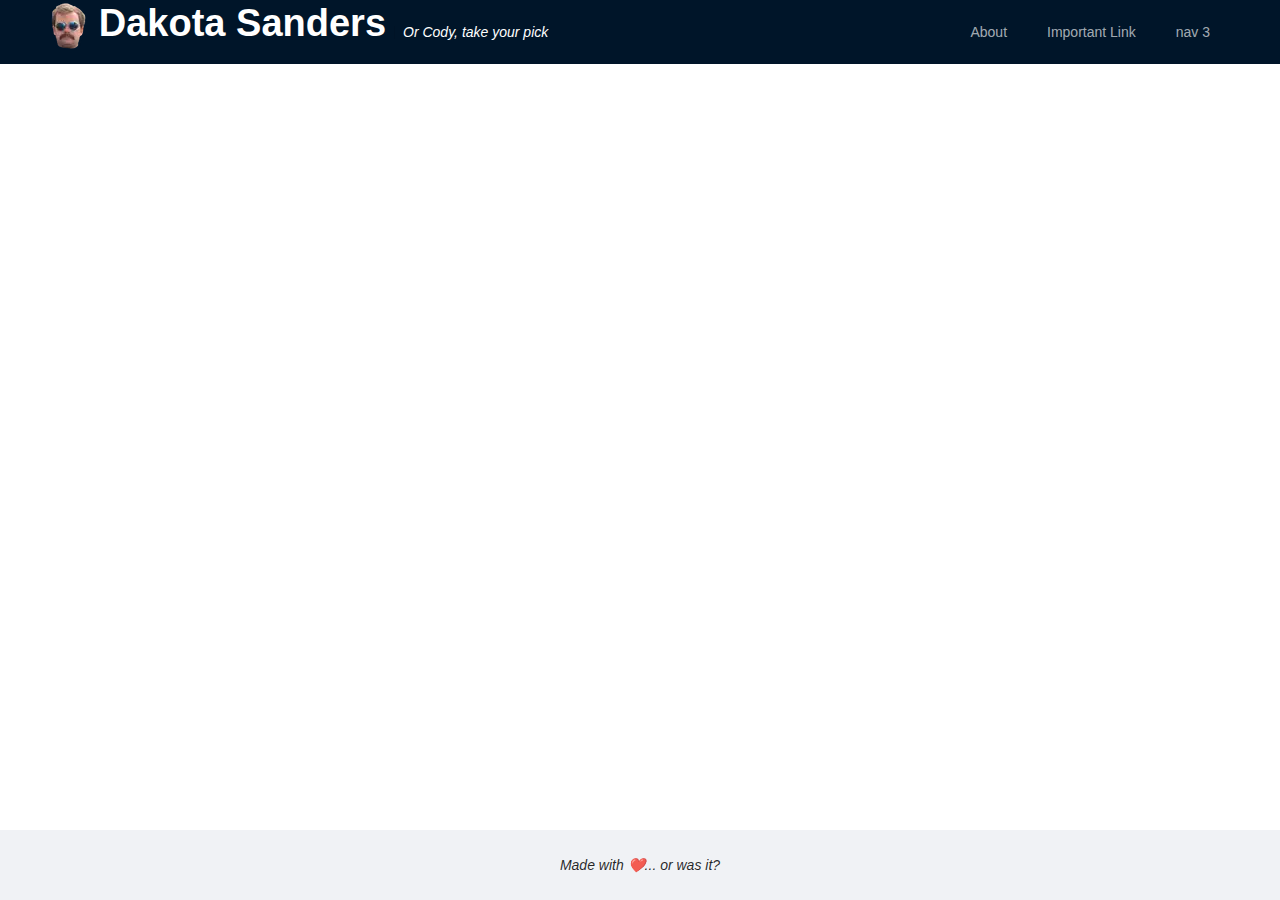
<file: about/index.html>
<!DOCTYPE html><html><head><meta charSet="utf-8"/><meta http-equiv="x-ua-compatible" content="ie=edge"/><meta name="viewport" content="width=device-width, initial-scale=1, shrink-to-fit=no"/><style data-href="/styles.0700d311a689d89cfdce.css" id="gatsby-global-css">[class*=ant-]::-ms-clear,[class*=ant-] input::-ms-clear,[class*=ant-] input::-ms-reveal,[class^=ant-]::-ms-clear,[class^=ant-] input::-ms-clear,[class^=ant-] input::-ms-reveal{display:none}[class*=ant-],[class*=ant-] *,[class*=ant-] :after,[class*=ant-] :before,[class^=ant-],[class^=ant-] *,[class^=ant-] :after,[class^=ant-] :before{box-sizing:border-box}body,html{height:100%;width:100%}input::-ms-clear,input::-ms-reveal{display:none}*,:after,:before{box-sizing:border-box}html{-webkit-text-size-adjust:100%;-ms-text-size-adjust:100%;-ms-overflow-style:scrollbar;-webkit-tap-highlight-color:rgba(0,0,0,0);font-family:sans-serif;line-height:1.15}@-ms-viewport{width:device-width}body{font-feature-settings:"tnum";background-color:#fff;color:rgba(0,0,0,.85);font-family:-apple-system,BlinkMacSystemFont,Segoe UI,Roboto,Helvetica Neue,Arial,Noto Sans,sans-serif,Apple Color Emoji,Segoe UI Emoji,Segoe UI Symbol,Noto Color Emoji;font-size:14px;font-variant:tabular-nums;line-height:1.5715;margin:0}[tabindex="-1"]:focus{outline:none!important}hr{box-sizing:content-box;height:0;overflow:visible}h1,h2,h3,h4,h5,h6{color:rgba(0,0,0,.85);font-weight:500;margin-bottom:.5em;margin-top:0}p{margin-bottom:1em;margin-top:0}abbr[data-original-title],abbr[title]{border-bottom:0;cursor:help;text-decoration:underline;-webkit-text-decoration:underline dotted;text-decoration:underline dotted}address{font-style:normal;line-height:inherit;margin-bottom:1em}input[type=number],input[type=password],input[type=text],textarea{-webkit-appearance:none}dl,ol,ul{margin-bottom:1em;margin-top:0}ol ol,ol ul,ul ol,ul ul{margin-bottom:0}dt{font-weight:500}dd{margin-bottom:.5em;margin-left:0}blockquote{margin:0 0 1em}dfn{font-style:italic}b,strong{font-weight:bolder}small{font-size:80%}sub,sup{font-size:75%;line-height:0;position:relative;vertical-align:baseline}sub{bottom:-.25em}sup{top:-.5em}a{-webkit-text-decoration-skip:objects;background-color:transparent;color:#1890ff;cursor:pointer;outline:none;text-decoration:none;transition:color .3s}a:hover{color:#40a9ff}a:active{color:#096dd9}a:active,a:focus,a:hover{outline:0;text-decoration:none}a[disabled]{color:rgba(0,0,0,.25);cursor:not-allowed}code,kbd,pre,samp{font-family:SFMono-Regular,Consolas,Liberation Mono,Menlo,Courier,monospace;font-size:1em}pre{margin-bottom:1em;margin-top:0;overflow:auto}figure{margin:0 0 1em}img{border-style:none;vertical-align:middle}svg:not(:root){overflow:hidden}[role=button],a,area,button,input:not([type=range]),label,select,summary,textarea{touch-action:manipulation}table{border-collapse:collapse}caption{caption-side:bottom;color:rgba(0,0,0,.45);padding-bottom:.3em;padding-top:.75em;text-align:left}button,input,optgroup,select,textarea{color:inherit;font-family:inherit;font-size:inherit;line-height:inherit;margin:0}button,input{overflow:visible}button,select{text-transform:none}[type=reset],[type=submit],button,html [type=button]{-webkit-appearance:button}[type=button]::-moz-focus-inner,[type=reset]::-moz-focus-inner,[type=submit]::-moz-focus-inner,button::-moz-focus-inner{border-style:none;padding:0}input[type=checkbox],input[type=radio]{box-sizing:border-box;padding:0}input[type=date],input[type=datetime-local],input[type=month],input[type=time]{-webkit-appearance:listbox}textarea{overflow:auto;resize:vertical}fieldset{border:0;margin:0;min-width:0;padding:0}legend{color:inherit;display:block;font-size:1.5em;line-height:inherit;margin-bottom:.5em;max-width:100%;padding:0;white-space:normal;width:100%}progress{vertical-align:baseline}[type=number]::-webkit-inner-spin-button,[type=number]::-webkit-outer-spin-button{height:auto}[type=search]{-webkit-appearance:none;outline-offset:-2px}[type=search]::-webkit-search-cancel-button,[type=search]::-webkit-search-decoration{-webkit-appearance:none}::-webkit-file-upload-button{-webkit-appearance:button;font:inherit}output{display:inline-block}summary{display:list-item}template{display:none}[hidden]{display:none!important}mark{background-color:#feffe6;padding:.2em}::selection{background:#1890ff;color:#fff}.clearfix:after,.clearfix:before{content:"";display:table}.clearfix:after{clear:both}.anticon{text-rendering:optimizeLegibility;-webkit-font-smoothing:antialiased;-moz-osx-font-smoothing:grayscale;color:inherit;display:inline-block;font-style:normal;line-height:0;text-align:center;text-transform:none;vertical-align:-.125em}.anticon>*{line-height:1}.anticon svg{display:inline-block}.anticon:before{display:none}.anticon .anticon-icon{display:block}.anticon[tabindex]{cursor:pointer}.anticon-spin,.anticon-spin:before{animation:loadingCircle 1s linear infinite;display:inline-block}.ant-fade-appear,.ant-fade-enter,.ant-fade-leave{animation-duration:.2s;animation-fill-mode:both;animation-play-state:paused}.ant-fade-appear.ant-fade-appear-active,.ant-fade-enter.ant-fade-enter-active{animation-name:antFadeIn;animation-play-state:running}.ant-fade-leave.ant-fade-leave-active{animation-name:antFadeOut;animation-play-state:running;pointer-events:none}.ant-fade-appear,.ant-fade-enter{animation-timing-function:linear;opacity:0}.ant-fade-leave{animation-timing-function:linear}@keyframes antFadeIn{0%{opacity:0}to{opacity:1}}@keyframes antFadeOut{0%{opacity:1}to{opacity:0}}.ant-move-up-appear,.ant-move-up-enter,.ant-move-up-leave{animation-duration:.2s;animation-fill-mode:both;animation-play-state:paused}.ant-move-up-appear.ant-move-up-appear-active,.ant-move-up-enter.ant-move-up-enter-active{animation-name:antMoveUpIn;animation-play-state:running}.ant-move-up-leave.ant-move-up-leave-active{animation-name:antMoveUpOut;animation-play-state:running;pointer-events:none}.ant-move-up-appear,.ant-move-up-enter{animation-timing-function:cubic-bezier(.08,.82,.17,1);opacity:0}.ant-move-up-leave{animation-timing-function:cubic-bezier(.6,.04,.98,.34)}.ant-move-down-appear,.ant-move-down-enter,.ant-move-down-leave{animation-duration:.2s;animation-fill-mode:both;animation-play-state:paused}.ant-move-down-appear.ant-move-down-appear-active,.ant-move-down-enter.ant-move-down-enter-active{animation-name:antMoveDownIn;animation-play-state:running}.ant-move-down-leave.ant-move-down-leave-active{animation-name:antMoveDownOut;animation-play-state:running;pointer-events:none}.ant-move-down-appear,.ant-move-down-enter{animation-timing-function:cubic-bezier(.08,.82,.17,1);opacity:0}.ant-move-down-leave{animation-timing-function:cubic-bezier(.6,.04,.98,.34)}.ant-move-left-appear,.ant-move-left-enter,.ant-move-left-leave{animation-duration:.2s;animation-fill-mode:both;animation-play-state:paused}.ant-move-left-appear.ant-move-left-appear-active,.ant-move-left-enter.ant-move-left-enter-active{animation-name:antMoveLeftIn;animation-play-state:running}.ant-move-left-leave.ant-move-left-leave-active{animation-name:antMoveLeftOut;animation-play-state:running;pointer-events:none}.ant-move-left-appear,.ant-move-left-enter{animation-timing-function:cubic-bezier(.08,.82,.17,1);opacity:0}.ant-move-left-leave{animation-timing-function:cubic-bezier(.6,.04,.98,.34)}.ant-move-right-appear,.ant-move-right-enter,.ant-move-right-leave{animation-duration:.2s;animation-fill-mode:both;animation-play-state:paused}.ant-move-right-appear.ant-move-right-appear-active,.ant-move-right-enter.ant-move-right-enter-active{animation-name:antMoveRightIn;animation-play-state:running}.ant-move-right-leave.ant-move-right-leave-active{animation-name:antMoveRightOut;animation-play-state:running;pointer-events:none}.ant-move-right-appear,.ant-move-right-enter{animation-timing-function:cubic-bezier(.08,.82,.17,1);opacity:0}.ant-move-right-leave{animation-timing-function:cubic-bezier(.6,.04,.98,.34)}@keyframes antMoveDownIn{0%{opacity:0;transform:translateY(100%);transform-origin:0 0}to{opacity:1;transform:translateY(0);transform-origin:0 0}}@keyframes antMoveDownOut{0%{opacity:1;transform:translateY(0);transform-origin:0 0}to{opacity:0;transform:translateY(100%);transform-origin:0 0}}@keyframes antMoveLeftIn{0%{opacity:0;transform:translateX(-100%);transform-origin:0 0}to{opacity:1;transform:translateX(0);transform-origin:0 0}}@keyframes antMoveLeftOut{0%{opacity:1;transform:translateX(0);transform-origin:0 0}to{opacity:0;transform:translateX(-100%);transform-origin:0 0}}@keyframes antMoveRightIn{0%{opacity:0;transform:translateX(100%);transform-origin:0 0}to{opacity:1;transform:translateX(0);transform-origin:0 0}}@keyframes antMoveRightOut{0%{opacity:1;transform:translateX(0);transform-origin:0 0}to{opacity:0;transform:translateX(100%);transform-origin:0 0}}@keyframes antMoveUpIn{0%{opacity:0;transform:translateY(-100%);transform-origin:0 0}to{opacity:1;transform:translateY(0);transform-origin:0 0}}@keyframes antMoveUpOut{0%{opacity:1;transform:translateY(0);transform-origin:0 0}to{opacity:0;transform:translateY(-100%);transform-origin:0 0}}@keyframes loadingCircle{to{transform:rotate(1turn)}}[ant-click-animating-without-extra-node=true],[ant-click-animating=true]{position:relative}html{--antd-wave-shadow-color:#1890ff;--scroll-bar:0}.ant-click-animating-node,[ant-click-animating-without-extra-node=true]:after{animation:fadeEffect 2s cubic-bezier(.08,.82,.17,1),waveEffect .4s cubic-bezier(.08,.82,.17,1);animation-fill-mode:forwards;border-radius:inherit;bottom:0;box-shadow:0 0 0 0 #1890ff;box-shadow:0 0 0 0 var(--antd-wave-shadow-color);content:"";display:block;left:0;opacity:.2;pointer-events:none;position:absolute;right:0;top:0}@keyframes waveEffect{to{box-shadow:0 0 0 #1890ff;box-shadow:0 0 0 6px var(--antd-wave-shadow-color)}}@keyframes fadeEffect{to{opacity:0}}.ant-slide-up-appear,.ant-slide-up-enter,.ant-slide-up-leave{animation-duration:.2s;animation-fill-mode:both;animation-play-state:paused}.ant-slide-up-appear.ant-slide-up-appear-active,.ant-slide-up-enter.ant-slide-up-enter-active{animation-name:antSlideUpIn;animation-play-state:running}.ant-slide-up-leave.ant-slide-up-leave-active{animation-name:antSlideUpOut;animation-play-state:running;pointer-events:none}.ant-slide-up-appear,.ant-slide-up-enter{animation-timing-function:cubic-bezier(.23,1,.32,1);opacity:0}.ant-slide-up-leave{animation-timing-function:cubic-bezier(.755,.05,.855,.06)}.ant-slide-down-appear,.ant-slide-down-enter,.ant-slide-down-leave{animation-duration:.2s;animation-fill-mode:both;animation-play-state:paused}.ant-slide-down-appear.ant-slide-down-appear-active,.ant-slide-down-enter.ant-slide-down-enter-active{animation-name:antSlideDownIn;animation-play-state:running}.ant-slide-down-leave.ant-slide-down-leave-active{animation-name:antSlideDownOut;animation-play-state:running;pointer-events:none}.ant-slide-down-appear,.ant-slide-down-enter{animation-timing-function:cubic-bezier(.23,1,.32,1);opacity:0}.ant-slide-down-leave{animation-timing-function:cubic-bezier(.755,.05,.855,.06)}.ant-slide-left-appear,.ant-slide-left-enter,.ant-slide-left-leave{animation-duration:.2s;animation-fill-mode:both;animation-play-state:paused}.ant-slide-left-appear.ant-slide-left-appear-active,.ant-slide-left-enter.ant-slide-left-enter-active{animation-name:antSlideLeftIn;animation-play-state:running}.ant-slide-left-leave.ant-slide-left-leave-active{animation-name:antSlideLeftOut;animation-play-state:running;pointer-events:none}.ant-slide-left-appear,.ant-slide-left-enter{animation-timing-function:cubic-bezier(.23,1,.32,1);opacity:0}.ant-slide-left-leave{animation-timing-function:cubic-bezier(.755,.05,.855,.06)}.ant-slide-right-appear,.ant-slide-right-enter,.ant-slide-right-leave{animation-duration:.2s;animation-fill-mode:both;animation-play-state:paused}.ant-slide-right-appear.ant-slide-right-appear-active,.ant-slide-right-enter.ant-slide-right-enter-active{animation-name:antSlideRightIn;animation-play-state:running}.ant-slide-right-leave.ant-slide-right-leave-active{animation-name:antSlideRightOut;animation-play-state:running;pointer-events:none}.ant-slide-right-appear,.ant-slide-right-enter{animation-timing-function:cubic-bezier(.23,1,.32,1);opacity:0}.ant-slide-right-leave{animation-timing-function:cubic-bezier(.755,.05,.855,.06)}@keyframes antSlideUpIn{0%{opacity:0;transform:scaleY(.8);transform-origin:0 0}to{opacity:1;transform:scaleY(1);transform-origin:0 0}}@keyframes antSlideUpOut{0%{opacity:1;transform:scaleY(1);transform-origin:0 0}to{opacity:0;transform:scaleY(.8);transform-origin:0 0}}@keyframes antSlideDownIn{0%{opacity:0;transform:scaleY(.8);transform-origin:100% 100%}to{opacity:1;transform:scaleY(1);transform-origin:100% 100%}}@keyframes antSlideDownOut{0%{opacity:1;transform:scaleY(1);transform-origin:100% 100%}to{opacity:0;transform:scaleY(.8);transform-origin:100% 100%}}@keyframes antSlideLeftIn{0%{opacity:0;transform:scaleX(.8);transform-origin:0 0}to{opacity:1;transform:scaleX(1);transform-origin:0 0}}@keyframes antSlideLeftOut{0%{opacity:1;transform:scaleX(1);transform-origin:0 0}to{opacity:0;transform:scaleX(.8);transform-origin:0 0}}@keyframes antSlideRightIn{0%{opacity:0;transform:scaleX(.8);transform-origin:100% 0}to{opacity:1;transform:scaleX(1);transform-origin:100% 0}}@keyframes antSlideRightOut{0%{opacity:1;transform:scaleX(1);transform-origin:100% 0}to{opacity:0;transform:scaleX(.8);transform-origin:100% 0}}.ant-zoom-appear,.ant-zoom-enter,.ant-zoom-leave{animation-duration:.2s;animation-fill-mode:both;animation-play-state:paused}.ant-zoom-appear.ant-zoom-appear-active,.ant-zoom-enter.ant-zoom-enter-active{animation-name:antZoomIn;animation-play-state:running}.ant-zoom-leave.ant-zoom-leave-active{animation-name:antZoomOut;animation-play-state:running;pointer-events:none}.ant-zoom-appear,.ant-zoom-enter{animation-timing-function:cubic-bezier(.08,.82,.17,1);opacity:0;transform:scale(0)}.ant-zoom-appear-prepare,.ant-zoom-enter-prepare{transform:none}.ant-zoom-leave{animation-timing-function:cubic-bezier(.78,.14,.15,.86)}.ant-zoom-big-appear,.ant-zoom-big-enter,.ant-zoom-big-leave{animation-duration:.2s;animation-fill-mode:both;animation-play-state:paused}.ant-zoom-big-appear.ant-zoom-big-appear-active,.ant-zoom-big-enter.ant-zoom-big-enter-active{animation-name:antZoomBigIn;animation-play-state:running}.ant-zoom-big-leave.ant-zoom-big-leave-active{animation-name:antZoomBigOut;animation-play-state:running;pointer-events:none}.ant-zoom-big-appear,.ant-zoom-big-enter{animation-timing-function:cubic-bezier(.08,.82,.17,1);opacity:0;transform:scale(0)}.ant-zoom-big-appear-prepare,.ant-zoom-big-enter-prepare{transform:none}.ant-zoom-big-leave{animation-timing-function:cubic-bezier(.78,.14,.15,.86)}.ant-zoom-big-fast-appear,.ant-zoom-big-fast-enter,.ant-zoom-big-fast-leave{animation-duration:.1s;animation-fill-mode:both;animation-play-state:paused}.ant-zoom-big-fast-appear.ant-zoom-big-fast-appear-active,.ant-zoom-big-fast-enter.ant-zoom-big-fast-enter-active{animation-name:antZoomBigIn;animation-play-state:running}.ant-zoom-big-fast-leave.ant-zoom-big-fast-leave-active{animation-name:antZoomBigOut;animation-play-state:running;pointer-events:none}.ant-zoom-big-fast-appear,.ant-zoom-big-fast-enter{animation-timing-function:cubic-bezier(.08,.82,.17,1);opacity:0;transform:scale(0)}.ant-zoom-big-fast-appear-prepare,.ant-zoom-big-fast-enter-prepare{transform:none}.ant-zoom-big-fast-leave{animation-timing-function:cubic-bezier(.78,.14,.15,.86)}.ant-zoom-up-appear,.ant-zoom-up-enter,.ant-zoom-up-leave{animation-duration:.2s;animation-fill-mode:both;animation-play-state:paused}.ant-zoom-up-appear.ant-zoom-up-appear-active,.ant-zoom-up-enter.ant-zoom-up-enter-active{animation-name:antZoomUpIn;animation-play-state:running}.ant-zoom-up-leave.ant-zoom-up-leave-active{animation-name:antZoomUpOut;animation-play-state:running;pointer-events:none}.ant-zoom-up-appear,.ant-zoom-up-enter{animation-timing-function:cubic-bezier(.08,.82,.17,1);opacity:0;transform:scale(0)}.ant-zoom-up-appear-prepare,.ant-zoom-up-enter-prepare{transform:none}.ant-zoom-up-leave{animation-timing-function:cubic-bezier(.78,.14,.15,.86)}.ant-zoom-down-appear,.ant-zoom-down-enter,.ant-zoom-down-leave{animation-duration:.2s;animation-fill-mode:both;animation-play-state:paused}.ant-zoom-down-appear.ant-zoom-down-appear-active,.ant-zoom-down-enter.ant-zoom-down-enter-active{animation-name:antZoomDownIn;animation-play-state:running}.ant-zoom-down-leave.ant-zoom-down-leave-active{animation-name:antZoomDownOut;animation-play-state:running;pointer-events:none}.ant-zoom-down-appear,.ant-zoom-down-enter{animation-timing-function:cubic-bezier(.08,.82,.17,1);opacity:0;transform:scale(0)}.ant-zoom-down-appear-prepare,.ant-zoom-down-enter-prepare{transform:none}.ant-zoom-down-leave{animation-timing-function:cubic-bezier(.78,.14,.15,.86)}.ant-zoom-left-appear,.ant-zoom-left-enter,.ant-zoom-left-leave{animation-duration:.2s;animation-fill-mode:both;animation-play-state:paused}.ant-zoom-left-appear.ant-zoom-left-appear-active,.ant-zoom-left-enter.ant-zoom-left-enter-active{animation-name:antZoomLeftIn;animation-play-state:running}.ant-zoom-left-leave.ant-zoom-left-leave-active{animation-name:antZoomLeftOut;animation-play-state:running;pointer-events:none}.ant-zoom-left-appear,.ant-zoom-left-enter{animation-timing-function:cubic-bezier(.08,.82,.17,1);opacity:0;transform:scale(0)}.ant-zoom-left-appear-prepare,.ant-zoom-left-enter-prepare{transform:none}.ant-zoom-left-leave{animation-timing-function:cubic-bezier(.78,.14,.15,.86)}.ant-zoom-right-appear,.ant-zoom-right-enter,.ant-zoom-right-leave{animation-duration:.2s;animation-fill-mode:both;animation-play-state:paused}.ant-zoom-right-appear.ant-zoom-right-appear-active,.ant-zoom-right-enter.ant-zoom-right-enter-active{animation-name:antZoomRightIn;animation-play-state:running}.ant-zoom-right-leave.ant-zoom-right-leave-active{animation-name:antZoomRightOut;animation-play-state:running;pointer-events:none}.ant-zoom-right-appear,.ant-zoom-right-enter{animation-timing-function:cubic-bezier(.08,.82,.17,1);opacity:0;transform:scale(0)}.ant-zoom-right-appear-prepare,.ant-zoom-right-enter-prepare{transform:none}.ant-zoom-right-leave{animation-timing-function:cubic-bezier(.78,.14,.15,.86)}@keyframes antZoomIn{0%{opacity:0;transform:scale(.2)}to{opacity:1;transform:scale(1)}}@keyframes antZoomOut{0%{transform:scale(1)}to{opacity:0;transform:scale(.2)}}@keyframes antZoomBigIn{0%{opacity:0;transform:scale(.8)}to{opacity:1;transform:scale(1)}}@keyframes antZoomBigOut{0%{transform:scale(1)}to{opacity:0;transform:scale(.8)}}@keyframes antZoomUpIn{0%{opacity:0;transform:scale(.8);transform-origin:50% 0}to{transform:scale(1);transform-origin:50% 0}}@keyframes antZoomUpOut{0%{transform:scale(1);transform-origin:50% 0}to{opacity:0;transform:scale(.8);transform-origin:50% 0}}@keyframes antZoomLeftIn{0%{opacity:0;transform:scale(.8);transform-origin:0 50%}to{transform:scale(1);transform-origin:0 50%}}@keyframes antZoomLeftOut{0%{transform:scale(1);transform-origin:0 50%}to{opacity:0;transform:scale(.8);transform-origin:0 50%}}@keyframes antZoomRightIn{0%{opacity:0;transform:scale(.8);transform-origin:100% 50%}to{transform:scale(1);transform-origin:100% 50%}}@keyframes antZoomRightOut{0%{transform:scale(1);transform-origin:100% 50%}to{opacity:0;transform:scale(.8);transform-origin:100% 50%}}@keyframes antZoomDownIn{0%{opacity:0;transform:scale(.8);transform-origin:50% 100%}to{transform:scale(1);transform-origin:50% 100%}}@keyframes antZoomDownOut{0%{transform:scale(1);transform-origin:50% 100%}to{opacity:0;transform:scale(.8);transform-origin:50% 100%}}.ant-motion-collapse-legacy{overflow:hidden}.ant-motion-collapse,.ant-motion-collapse-legacy-active{transition:height .2s cubic-bezier(.645,.045,.355,1),opacity .2s cubic-bezier(.645,.045,.355,1)!important}.ant-motion-collapse{overflow:hidden}.ant-layout{background:#f0f2f5;display:flex;flex:auto;flex-direction:column;min-height:0}.ant-layout,.ant-layout *{box-sizing:border-box}.ant-layout.ant-layout-has-sider{flex-direction:row}.ant-layout.ant-layout-has-sider>.ant-layout,.ant-layout.ant-layout-has-sider>.ant-layout-content{width:0}.ant-layout-footer,.ant-layout-header{flex:0 0 auto}.ant-layout-header{background:#001529;color:rgba(0,0,0,.85);height:64px;line-height:64px;padding:0 50px}.ant-layout-footer{background:#f0f2f5;color:rgba(0,0,0,.85);font-size:14px;padding:24px 50px}.ant-layout-content{flex:auto;min-height:0}.ant-layout-sider{background:#001529;min-width:0;position:relative;transition:all .2s}.ant-layout-sider-children{height:100%;margin-top:-.1px;padding-top:.1px}.ant-layout-sider-children .ant-menu.ant-menu-inline-collapsed{width:auto}.ant-layout-sider-has-trigger{padding-bottom:48px}.ant-layout-sider-right{order:1}.ant-layout-sider-trigger{background:#002140;bottom:0;color:#fff;cursor:pointer;height:48px;line-height:48px;position:fixed;text-align:center;transition:all .2s;z-index:1}.ant-layout-sider-zero-width>*{overflow:hidden}.ant-layout-sider-zero-width-trigger{background:#001529;border-radius:0 2px 2px 0;color:#fff;cursor:pointer;font-size:18px;height:42px;line-height:42px;position:absolute;right:-36px;text-align:center;top:64px;transition:background .3s ease;width:36px;z-index:1}.ant-layout-sider-zero-width-trigger:after{background:transparent;bottom:0;content:"";left:0;position:absolute;right:0;top:0;transition:all .3s}.ant-layout-sider-zero-width-trigger:hover:after{background:hsla(0,0%,100%,.1)}.ant-layout-sider-zero-width-trigger-right{border-radius:2px 0 0 2px;left:-36px}.ant-layout-sider-light{background:#fff}.ant-layout-sider-light .ant-layout-sider-trigger,.ant-layout-sider-light .ant-layout-sider-zero-width-trigger{background:#fff;color:rgba(0,0,0,.85)}.ant-layout-rtl{direction:rtl}.ant-typography{color:rgba(0,0,0,.85);overflow-wrap:break-word}.ant-typography.ant-typography-secondary{color:rgba(0,0,0,.45)}.ant-typography.ant-typography-success{color:#52c41a}.ant-typography.ant-typography-warning{color:#faad14}.ant-typography.ant-typography-danger{color:#ff4d4f}a.ant-typography.ant-typography-danger:active,a.ant-typography.ant-typography-danger:focus,a.ant-typography.ant-typography-danger:hover{color:#ff7875}.ant-typography.ant-typography-disabled{color:rgba(0,0,0,.25);cursor:not-allowed;-webkit-user-select:none;-ms-user-select:none;user-select:none}.ant-typography p,div.ant-typography{margin-bottom:1em}.ant-typography h1,h1.ant-typography{color:rgba(0,0,0,.85);font-size:38px;font-weight:600;line-height:1.23;margin-bottom:.5em}.ant-typography h2,h2.ant-typography{color:rgba(0,0,0,.85);font-size:30px;font-weight:600;line-height:1.35;margin-bottom:.5em}.ant-typography h3,h3.ant-typography{color:rgba(0,0,0,.85);font-size:24px;font-weight:600;line-height:1.35;margin-bottom:.5em}.ant-typography h4,h4.ant-typography{color:rgba(0,0,0,.85);font-size:20px;font-weight:600;line-height:1.4;margin-bottom:.5em}.ant-typography h5,h5.ant-typography{color:rgba(0,0,0,.85);font-size:16px;font-weight:600;line-height:1.5;margin-bottom:.5em}.ant-typography+h1.ant-typography,.ant-typography+h2.ant-typography,.ant-typography+h3.ant-typography,.ant-typography+h4.ant-typography,.ant-typography+h5.ant-typography,.ant-typography div+h1,.ant-typography div+h2,.ant-typography div+h3,.ant-typography div+h4,.ant-typography div+h5,.ant-typography h1+h1,.ant-typography h1+h2,.ant-typography h1+h3,.ant-typography h1+h4,.ant-typography h1+h5,.ant-typography h2+h1,.ant-typography h2+h2,.ant-typography h2+h3,.ant-typography h2+h4,.ant-typography h2+h5,.ant-typography h3+h1,.ant-typography h3+h2,.ant-typography h3+h3,.ant-typography h3+h4,.ant-typography h3+h5,.ant-typography h4+h1,.ant-typography h4+h2,.ant-typography h4+h3,.ant-typography h4+h4,.ant-typography h4+h5,.ant-typography h5+h1,.ant-typography h5+h2,.ant-typography h5+h3,.ant-typography h5+h4,.ant-typography h5+h5,.ant-typography li+h1,.ant-typography li+h2,.ant-typography li+h3,.ant-typography li+h4,.ant-typography li+h5,.ant-typography p+h1,.ant-typography p+h2,.ant-typography p+h3,.ant-typography p+h4,.ant-typography p+h5,.ant-typography ul+h1,.ant-typography ul+h2,.ant-typography ul+h3,.ant-typography ul+h4,.ant-typography ul+h5{margin-top:1.2em}a.ant-typography-ellipsis,span.ant-typography-ellipsis{display:inline-block}.ant-typography a,a.ant-typography{color:#1890ff;cursor:pointer;outline:none;text-decoration:none;transition:color .3s}.ant-typography a:focus,.ant-typography a:hover,a.ant-typography:focus,a.ant-typography:hover{color:#40a9ff}.ant-typography a:active,a.ant-typography:active{color:#096dd9}.ant-typography a:active,.ant-typography a:hover,a.ant-typography:active,a.ant-typography:hover{text-decoration:none}.ant-typography a.ant-typography-disabled,.ant-typography a[disabled],a.ant-typography.ant-typography-disabled,a.ant-typography[disabled]{color:rgba(0,0,0,.25);cursor:not-allowed}.ant-typography a.ant-typography-disabled:active,.ant-typography a.ant-typography-disabled:hover,.ant-typography a[disabled]:active,.ant-typography a[disabled]:hover,a.ant-typography.ant-typography-disabled:active,a.ant-typography.ant-typography-disabled:hover,a.ant-typography[disabled]:active,a.ant-typography[disabled]:hover{color:rgba(0,0,0,.25)}.ant-typography a.ant-typography-disabled:active,.ant-typography a[disabled]:active,a.ant-typography.ant-typography-disabled:active,a.ant-typography[disabled]:active{pointer-events:none}.ant-typography code{background:hsla(0,0%,59%,.1);border:1px solid hsla(0,0%,39%,.2);border-radius:3px;font-size:85%;margin:0 .2em;padding:.2em .4em .1em}.ant-typography kbd{background:hsla(0,0%,59%,.06);border:solid hsla(0,0%,39%,.2);border-radius:3px;border-width:1px 1px 2px;font-size:90%;margin:0 .2em;padding:.15em .4em .1em}.ant-typography mark{background-color:#ffe58f;padding:0}.ant-typography ins,.ant-typography u{-webkit-text-decoration-skip:ink;text-decoration:underline;text-decoration-skip-ink:auto}.ant-typography del,.ant-typography s{text-decoration:line-through}.ant-typography strong{font-weight:600}.ant-typography-copy,.ant-typography-edit,.ant-typography-expand{color:#1890ff;cursor:pointer;margin-left:4px;outline:none;text-decoration:none;transition:color .3s}.ant-typography-copy:focus,.ant-typography-copy:hover,.ant-typography-edit:focus,.ant-typography-edit:hover,.ant-typography-expand:focus,.ant-typography-expand:hover{color:#40a9ff}.ant-typography-copy:active,.ant-typography-edit:active,.ant-typography-expand:active{color:#096dd9}.ant-typography-copy-success,.ant-typography-copy-success:focus,.ant-typography-copy-success:hover{color:#52c41a}.ant-typography-edit-content{position:relative}div.ant-typography-edit-content{left:-12px;margin-bottom:calc(1em - 5px);margin-top:-5px}.ant-typography-edit-content-confirm{bottom:8px;color:rgba(0,0,0,.45);pointer-events:none;position:absolute;right:10px}.ant-typography-edit-content textarea{-moz-transition:none}.ant-typography ol,.ant-typography ul{margin:0 0 1em;padding:0}.ant-typography ol li,.ant-typography ul li{margin:0 0 0 20px;padding:0 0 0 4px}.ant-typography ul{list-style-type:circle}.ant-typography ul ul{list-style-type:disc}.ant-typography ol{list-style-type:decimal}.ant-typography blockquote,.ant-typography pre{margin:1em 0}.ant-typography pre{word-wrap:break-word;background:hsla(0,0%,59%,.1);border:1px solid hsla(0,0%,39%,.2);border-radius:3px;padding:.4em .6em;white-space:pre-wrap}.ant-typography pre code{background:transparent;border:0;display:inline;font-family:inherit;font-size:inherit;margin:0;padding:0}.ant-typography blockquote{border-left:4px solid hsla(0,0%,39%,.2);opacity:.85;padding:0 0 0 .6em}.ant-typography-single-line{white-space:nowrap}.ant-typography-ellipsis-single-line{overflow:hidden;text-overflow:ellipsis}a.ant-typography-ellipsis-single-line,span.ant-typography-ellipsis-single-line{vertical-align:bottom}.ant-typography-ellipsis-multiple-line{-webkit-line-clamp:3;
  /*! autoprefixer: ignore next */-webkit-box-orient:vertical;display:-webkit-box;overflow:hidden}.ant-typography-rtl{direction:rtl}.ant-typography-rtl .ant-typography-copy,.ant-typography-rtl .ant-typography-edit,.ant-typography-rtl .ant-typography-expand{margin-left:0;margin-right:4px}.ant-typography-rtl .ant-typography-expand{float:left}div.ant-typography-edit-content.ant-typography-rtl{left:auto;right:-12px}.ant-typography-rtl .ant-typography-edit-content-confirm{left:10px;right:auto}.ant-typography-rtl.ant-typography ol li,.ant-typography-rtl.ant-typography ul li{margin:0 20px 0 0;padding:0 4px 0 0}.ant-tooltip{font-feature-settings:"tnum";box-sizing:border-box;color:rgba(0,0,0,.85);display:block;font-size:14px;font-variant:tabular-nums;line-height:1.5715;list-style:none;margin:0;max-width:250px;padding:0;position:absolute;visibility:visible;z-index:1070}.ant-tooltip-hidden{display:none}.ant-tooltip-placement-top,.ant-tooltip-placement-topLeft,.ant-tooltip-placement-topRight{padding-bottom:8px}.ant-tooltip-placement-right,.ant-tooltip-placement-rightBottom,.ant-tooltip-placement-rightTop{padding-left:8px}.ant-tooltip-placement-bottom,.ant-tooltip-placement-bottomLeft,.ant-tooltip-placement-bottomRight{padding-top:8px}.ant-tooltip-placement-left,.ant-tooltip-placement-leftBottom,.ant-tooltip-placement-leftTop{padding-right:8px}.ant-tooltip-inner{word-wrap:break-word;background-color:rgba(0,0,0,.75);border-radius:2px;box-shadow:0 3px 6px -4px rgba(0,0,0,.12),0 6px 16px 0 rgba(0,0,0,.08),0 9px 28px 8px rgba(0,0,0,.05);color:#fff;min-height:32px;min-width:30px;padding:6px 8px;text-align:left;text-decoration:none}.ant-tooltip-arrow{background:transparent;display:block;height:13.07106781px;overflow:hidden;pointer-events:none;position:absolute;width:13.07106781px}.ant-tooltip-arrow-content{background-color:rgba(0,0,0,.75);bottom:0;content:"";display:block;height:5px;left:0;margin:auto;pointer-events:auto;position:absolute;right:0;top:0;width:5px}.ant-tooltip-placement-top .ant-tooltip-arrow,.ant-tooltip-placement-topLeft .ant-tooltip-arrow,.ant-tooltip-placement-topRight .ant-tooltip-arrow{bottom:-5.07106781px}.ant-tooltip-placement-top .ant-tooltip-arrow-content,.ant-tooltip-placement-topLeft .ant-tooltip-arrow-content,.ant-tooltip-placement-topRight .ant-tooltip-arrow-content{box-shadow:3px 3px 7px rgba(0,0,0,.07);transform:translateY(-6.53553391px) rotate(45deg)}.ant-tooltip-placement-top .ant-tooltip-arrow{left:50%;transform:translateX(-50%)}.ant-tooltip-placement-topLeft .ant-tooltip-arrow{left:13px}.ant-tooltip-placement-topRight .ant-tooltip-arrow{right:13px}.ant-tooltip-placement-right .ant-tooltip-arrow,.ant-tooltip-placement-rightBottom .ant-tooltip-arrow,.ant-tooltip-placement-rightTop .ant-tooltip-arrow{left:-5.07106781px}.ant-tooltip-placement-right .ant-tooltip-arrow-content,.ant-tooltip-placement-rightBottom .ant-tooltip-arrow-content,.ant-tooltip-placement-rightTop .ant-tooltip-arrow-content{box-shadow:-3px 3px 7px rgba(0,0,0,.07);transform:translateX(6.53553391px) rotate(45deg)}.ant-tooltip-placement-right .ant-tooltip-arrow{top:50%;transform:translateY(-50%)}.ant-tooltip-placement-rightTop .ant-tooltip-arrow{top:5px}.ant-tooltip-placement-rightBottom .ant-tooltip-arrow{bottom:5px}.ant-tooltip-placement-left .ant-tooltip-arrow,.ant-tooltip-placement-leftBottom .ant-tooltip-arrow,.ant-tooltip-placement-leftTop .ant-tooltip-arrow{right:-5.07106781px}.ant-tooltip-placement-left .ant-tooltip-arrow-content,.ant-tooltip-placement-leftBottom .ant-tooltip-arrow-content,.ant-tooltip-placement-leftTop .ant-tooltip-arrow-content{box-shadow:3px -3px 7px rgba(0,0,0,.07);transform:translateX(-6.53553391px) rotate(45deg)}.ant-tooltip-placement-left .ant-tooltip-arrow{top:50%;transform:translateY(-50%)}.ant-tooltip-placement-leftTop .ant-tooltip-arrow{top:5px}.ant-tooltip-placement-leftBottom .ant-tooltip-arrow{bottom:5px}.ant-tooltip-placement-bottom .ant-tooltip-arrow,.ant-tooltip-placement-bottomLeft .ant-tooltip-arrow,.ant-tooltip-placement-bottomRight .ant-tooltip-arrow{top:-5.07106781px}.ant-tooltip-placement-bottom .ant-tooltip-arrow-content,.ant-tooltip-placement-bottomLeft .ant-tooltip-arrow-content,.ant-tooltip-placement-bottomRight .ant-tooltip-arrow-content{box-shadow:-3px -3px 7px rgba(0,0,0,.07);transform:translateY(6.53553391px) rotate(45deg)}.ant-tooltip-placement-bottom .ant-tooltip-arrow{left:50%;transform:translateX(-50%)}.ant-tooltip-placement-bottomLeft .ant-tooltip-arrow{left:13px}.ant-tooltip-placement-bottomRight .ant-tooltip-arrow{right:13px}.ant-tooltip-magenta .ant-tooltip-arrow-content,.ant-tooltip-magenta .ant-tooltip-inner,.ant-tooltip-pink .ant-tooltip-arrow-content,.ant-tooltip-pink .ant-tooltip-inner{background-color:#eb2f96}.ant-tooltip-red .ant-tooltip-arrow-content,.ant-tooltip-red .ant-tooltip-inner{background-color:#f5222d}.ant-tooltip-volcano .ant-tooltip-arrow-content,.ant-tooltip-volcano .ant-tooltip-inner{background-color:#fa541c}.ant-tooltip-orange .ant-tooltip-arrow-content,.ant-tooltip-orange .ant-tooltip-inner{background-color:#fa8c16}.ant-tooltip-yellow .ant-tooltip-arrow-content,.ant-tooltip-yellow .ant-tooltip-inner{background-color:#fadb14}.ant-tooltip-gold .ant-tooltip-arrow-content,.ant-tooltip-gold .ant-tooltip-inner{background-color:#faad14}.ant-tooltip-cyan .ant-tooltip-arrow-content,.ant-tooltip-cyan .ant-tooltip-inner{background-color:#13c2c2}.ant-tooltip-lime .ant-tooltip-arrow-content,.ant-tooltip-lime .ant-tooltip-inner{background-color:#a0d911}.ant-tooltip-green .ant-tooltip-arrow-content,.ant-tooltip-green .ant-tooltip-inner{background-color:#52c41a}.ant-tooltip-blue .ant-tooltip-arrow-content,.ant-tooltip-blue .ant-tooltip-inner{background-color:#1890ff}.ant-tooltip-geekblue .ant-tooltip-arrow-content,.ant-tooltip-geekblue .ant-tooltip-inner{background-color:#2f54eb}.ant-tooltip-purple .ant-tooltip-arrow-content,.ant-tooltip-purple .ant-tooltip-inner{background-color:#722ed1}.ant-tooltip-rtl{direction:rtl}.ant-tooltip-rtl .ant-tooltip-inner{text-align:right}.ant-menu-item-danger.ant-menu-item,.ant-menu-item-danger.ant-menu-item-active,.ant-menu-item-danger.ant-menu-item:hover{color:#ff4d4f}.ant-menu-item-danger.ant-menu-item:active{background:#fff1f0}.ant-menu-item-danger.ant-menu-item-selected,.ant-menu-item-danger.ant-menu-item-selected>a,.ant-menu-item-danger.ant-menu-item-selected>a:hover{color:#ff4d4f}.ant-menu:not(.ant-menu-horizontal) .ant-menu-item-danger.ant-menu-item-selected{background-color:#fff1f0}.ant-menu-inline .ant-menu-item-danger.ant-menu-item:after{border-right-color:#ff4d4f}.ant-menu-dark .ant-menu-item-danger.ant-menu-item,.ant-menu-dark .ant-menu-item-danger.ant-menu-item:hover,.ant-menu-dark .ant-menu-item-danger.ant-menu-item>a{color:#ff4d4f}.ant-menu-dark.ant-menu-dark:not(.ant-menu-horizontal) .ant-menu-item-danger.ant-menu-item-selected{background-color:#ff4d4f;color:#fff}.ant-menu{font-feature-settings:"tnum";background:#fff;box-shadow:0 3px 6px -4px rgba(0,0,0,.12),0 6px 16px 0 rgba(0,0,0,.08),0 9px 28px 8px rgba(0,0,0,.05);box-sizing:border-box;color:rgba(0,0,0,.85);font-size:14px;font-variant:tabular-nums;line-height:1.5715;line-height:0;list-style:none;margin:0;outline:none;padding:0;text-align:left;transition:background .3s,width .3s cubic-bezier(.2,0,0,1) 0s}.ant-menu:after,.ant-menu:before{content:"";display:table}.ant-menu:after{clear:both}.ant-menu.ant-menu-root:focus-visible{box-shadow:0 0 0 2px rgba(24,144,255,.2)}.ant-menu ol,.ant-menu ul{list-style:none;margin:0;padding:0}.ant-menu-hidden,.ant-menu-submenu-hidden{display:none}.ant-menu-item-group-title{color:rgba(0,0,0,.45);font-size:14px;height:1.5715;line-height:1.5715;padding:8px 16px;transition:all .3s}.ant-menu-horizontal .ant-menu-submenu{transition:border-color .3s cubic-bezier(.645,.045,.355,1),background .3s cubic-bezier(.645,.045,.355,1)}.ant-menu-submenu,.ant-menu-submenu-inline{transition:border-color .3s cubic-bezier(.645,.045,.355,1),background .3s cubic-bezier(.645,.045,.355,1),padding .15s cubic-bezier(.645,.045,.355,1)}.ant-menu-submenu-selected{color:#1890ff}.ant-menu-item:active,.ant-menu-submenu-title:active{background:#e6f7ff}.ant-menu-submenu .ant-menu-sub{cursor:auto;transition:background .3s cubic-bezier(.645,.045,.355,1),padding .3s cubic-bezier(.645,.045,.355,1)}.ant-menu-item a{color:rgba(0,0,0,.85)}.ant-menu-item a:hover{color:#1890ff}.ant-menu-item a:before{background-color:transparent;bottom:0;content:"";left:0;position:absolute;right:0;top:0}.ant-menu-item>.ant-badge a{color:rgba(0,0,0,.85)}.ant-menu-item>.ant-badge a:hover{color:#1890ff}.ant-menu-item-divider{background-color:#f0f0f0;height:1px;line-height:0;overflow:hidden}.ant-menu-item-active,.ant-menu-item:hover,.ant-menu-submenu-active,.ant-menu-submenu-title:hover,.ant-menu:not(.ant-menu-inline) .ant-menu-submenu-open{color:#1890ff}.ant-menu-horizontal .ant-menu-item,.ant-menu-horizontal .ant-menu-submenu{margin-top:-1px}.ant-menu-horizontal>.ant-menu-item-active,.ant-menu-horizontal>.ant-menu-item:hover,.ant-menu-horizontal>.ant-menu-submenu .ant-menu-submenu-title:hover{background-color:transparent}.ant-menu-item-selected,.ant-menu-item-selected a,.ant-menu-item-selected a:hover{color:#1890ff}.ant-menu:not(.ant-menu-horizontal) .ant-menu-item-selected{background-color:#e6f7ff}.ant-menu-inline,.ant-menu-vertical,.ant-menu-vertical-left{border-right:1px solid #f0f0f0}.ant-menu-vertical-right{border-left:1px solid #f0f0f0}.ant-menu-vertical-left.ant-menu-sub,.ant-menu-vertical-right.ant-menu-sub,.ant-menu-vertical.ant-menu-sub{border-right:0;max-height:calc(100vh - 100px);min-width:160px;overflow:hidden;padding:0}.ant-menu-vertical-left.ant-menu-sub:not([class*=-active]),.ant-menu-vertical-right.ant-menu-sub:not([class*=-active]),.ant-menu-vertical.ant-menu-sub:not([class*=-active]){overflow-x:hidden;overflow-y:auto}.ant-menu-vertical-left.ant-menu-sub .ant-menu-item,.ant-menu-vertical-right.ant-menu-sub .ant-menu-item,.ant-menu-vertical.ant-menu-sub .ant-menu-item{border-right:0;left:0;margin-left:0}.ant-menu-vertical-left.ant-menu-sub .ant-menu-item:after,.ant-menu-vertical-right.ant-menu-sub .ant-menu-item:after,.ant-menu-vertical.ant-menu-sub .ant-menu-item:after{border-right:0}.ant-menu-vertical-left.ant-menu-sub>.ant-menu-item,.ant-menu-vertical-left.ant-menu-sub>.ant-menu-submenu,.ant-menu-vertical-right.ant-menu-sub>.ant-menu-item,.ant-menu-vertical-right.ant-menu-sub>.ant-menu-submenu,.ant-menu-vertical.ant-menu-sub>.ant-menu-item,.ant-menu-vertical.ant-menu-sub>.ant-menu-submenu{transform-origin:0 0}.ant-menu-horizontal.ant-menu-sub{min-width:114px}.ant-menu-horizontal .ant-menu-item,.ant-menu-horizontal .ant-menu-submenu-title{transition:border-color .3s,background .3s}.ant-menu-item,.ant-menu-submenu-title{cursor:pointer;display:block;margin:0;padding:0 20px;position:relative;transition:border-color .3s,background .3s,padding .3s cubic-bezier(.645,.045,.355,1);white-space:nowrap}.ant-menu-item .ant-menu-item-icon,.ant-menu-item .anticon,.ant-menu-submenu-title .ant-menu-item-icon,.ant-menu-submenu-title .anticon{font-size:14px;min-width:14px;transition:font-size .15s cubic-bezier(.215,.61,.355,1),margin .3s cubic-bezier(.645,.045,.355,1),color .3s}.ant-menu-item .ant-menu-item-icon+span,.ant-menu-item .anticon+span,.ant-menu-submenu-title .ant-menu-item-icon+span,.ant-menu-submenu-title .anticon+span{margin-left:10px;opacity:1;transition:opacity .3s cubic-bezier(.645,.045,.355,1),margin .3s,color .3s}.ant-menu-item .ant-menu-item-icon.svg,.ant-menu-submenu-title .ant-menu-item-icon.svg{vertical-align:-.125em}.ant-menu-item.ant-menu-item-only-child>.ant-menu-item-icon,.ant-menu-item.ant-menu-item-only-child>.anticon,.ant-menu-submenu-title.ant-menu-item-only-child>.ant-menu-item-icon,.ant-menu-submenu-title.ant-menu-item-only-child>.anticon{margin-right:0}.ant-menu-item:focus-visible,.ant-menu-submenu-title:focus-visible{box-shadow:0 0 0 2px rgba(24,144,255,.2)}.ant-menu>.ant-menu-item-divider{background-color:#f0f0f0;height:1px;line-height:0;margin:1px 0;overflow:hidden;padding:0}.ant-menu-submenu-popup{background:transparent;border-radius:2px;box-shadow:none;position:absolute;transform-origin:0 0;z-index:1050}.ant-menu-submenu-popup:before{bottom:0;content:" ";height:100%;left:0;opacity:.0001;position:absolute;right:0;top:-7px;width:100%;z-index:-1}.ant-menu-submenu-placement-rightTop:before{left:-7px;top:0}.ant-menu-submenu>.ant-menu{background-color:#fff;border-radius:2px}.ant-menu-submenu>.ant-menu-submenu-title:after{transition:transform .3s cubic-bezier(.645,.045,.355,1)}.ant-menu-submenu-popup>.ant-menu{background-color:#fff}.ant-menu-submenu-arrow,.ant-menu-submenu-expand-icon{color:rgba(0,0,0,.85);position:absolute;right:16px;top:50%;transform:translateY(-50%);transition:transform .3s cubic-bezier(.645,.045,.355,1);width:10px}.ant-menu-submenu-arrow:after,.ant-menu-submenu-arrow:before{background-color:currentColor;border-radius:2px;content:"";height:1.5px;position:absolute;transition:background .3s cubic-bezier(.645,.045,.355,1),transform .3s cubic-bezier(.645,.045,.355,1),top .3s cubic-bezier(.645,.045,.355,1),color .3s cubic-bezier(.645,.045,.355,1);width:6px}.ant-menu-submenu-arrow:before{transform:rotate(45deg) translateY(-2.5px)}.ant-menu-submenu-arrow:after{transform:rotate(-45deg) translateY(2.5px)}.ant-menu-submenu:hover>.ant-menu-submenu-title>.ant-menu-submenu-arrow,.ant-menu-submenu:hover>.ant-menu-submenu-title>.ant-menu-submenu-expand-icon{color:#1890ff}.ant-menu-inline-collapsed .ant-menu-submenu-arrow:before,.ant-menu-submenu-inline .ant-menu-submenu-arrow:before{transform:rotate(-45deg) translateX(2.5px)}.ant-menu-inline-collapsed .ant-menu-submenu-arrow:after,.ant-menu-submenu-inline .ant-menu-submenu-arrow:after{transform:rotate(45deg) translateX(-2.5px)}.ant-menu-submenu-horizontal .ant-menu-submenu-arrow{display:none}.ant-menu-submenu-open.ant-menu-submenu-inline>.ant-menu-submenu-title>.ant-menu-submenu-arrow{transform:translateY(-2px)}.ant-menu-submenu-open.ant-menu-submenu-inline>.ant-menu-submenu-title>.ant-menu-submenu-arrow:after{transform:rotate(-45deg) translateX(-2.5px)}.ant-menu-submenu-open.ant-menu-submenu-inline>.ant-menu-submenu-title>.ant-menu-submenu-arrow:before{transform:rotate(45deg) translateX(2.5px)}.ant-menu-vertical-left .ant-menu-submenu-selected,.ant-menu-vertical-right .ant-menu-submenu-selected,.ant-menu-vertical .ant-menu-submenu-selected{color:#1890ff}.ant-menu-horizontal{border:0;border-bottom:1px solid #f0f0f0;box-shadow:none;line-height:46px}.ant-menu-horizontal:not(.ant-menu-dark)>.ant-menu-item,.ant-menu-horizontal:not(.ant-menu-dark)>.ant-menu-submenu{margin-bottom:0;margin-top:-1px;padding:0 20px}.ant-menu-horizontal:not(.ant-menu-dark)>.ant-menu-item-active,.ant-menu-horizontal:not(.ant-menu-dark)>.ant-menu-item-open,.ant-menu-horizontal:not(.ant-menu-dark)>.ant-menu-item-selected,.ant-menu-horizontal:not(.ant-menu-dark)>.ant-menu-item:hover,.ant-menu-horizontal:not(.ant-menu-dark)>.ant-menu-submenu-active,.ant-menu-horizontal:not(.ant-menu-dark)>.ant-menu-submenu-open,.ant-menu-horizontal:not(.ant-menu-dark)>.ant-menu-submenu-selected,.ant-menu-horizontal:not(.ant-menu-dark)>.ant-menu-submenu:hover{color:#1890ff}.ant-menu-horizontal:not(.ant-menu-dark)>.ant-menu-item-active:after,.ant-menu-horizontal:not(.ant-menu-dark)>.ant-menu-item-open:after,.ant-menu-horizontal:not(.ant-menu-dark)>.ant-menu-item-selected:after,.ant-menu-horizontal:not(.ant-menu-dark)>.ant-menu-item:hover:after,.ant-menu-horizontal:not(.ant-menu-dark)>.ant-menu-submenu-active:after,.ant-menu-horizontal:not(.ant-menu-dark)>.ant-menu-submenu-open:after,.ant-menu-horizontal:not(.ant-menu-dark)>.ant-menu-submenu-selected:after,.ant-menu-horizontal:not(.ant-menu-dark)>.ant-menu-submenu:hover:after{border-bottom:2px solid #1890ff}.ant-menu-horizontal>.ant-menu-item,.ant-menu-horizontal>.ant-menu-submenu{display:inline-block;position:relative;top:1px;vertical-align:bottom}.ant-menu-horizontal>.ant-menu-item:after,.ant-menu-horizontal>.ant-menu-submenu:after{border-bottom:2px solid transparent;bottom:0;content:"";left:20px;position:absolute;right:20px;transition:border-color .3s cubic-bezier(.645,.045,.355,1)}.ant-menu-horizontal>.ant-menu-submenu>.ant-menu-submenu-title{padding:0}.ant-menu-horizontal>.ant-menu-item a{color:rgba(0,0,0,.85)}.ant-menu-horizontal>.ant-menu-item a:hover{color:#1890ff}.ant-menu-horizontal>.ant-menu-item a:before{bottom:-2px}.ant-menu-horizontal>.ant-menu-item-selected a{color:#1890ff}.ant-menu-horizontal:after{clear:both;content:"\20";display:block;height:0}.ant-menu-inline .ant-menu-item,.ant-menu-vertical-left .ant-menu-item,.ant-menu-vertical-right .ant-menu-item,.ant-menu-vertical .ant-menu-item{position:relative}.ant-menu-inline .ant-menu-item:after,.ant-menu-vertical-left .ant-menu-item:after,.ant-menu-vertical-right .ant-menu-item:after,.ant-menu-vertical .ant-menu-item:after{border-right:3px solid #1890ff;bottom:0;content:"";opacity:0;position:absolute;right:0;top:0;transform:scaleY(.0001);transition:transform .15s cubic-bezier(.215,.61,.355,1),opacity .15s cubic-bezier(.215,.61,.355,1)}.ant-menu-inline .ant-menu-item,.ant-menu-inline .ant-menu-submenu-title,.ant-menu-vertical-left .ant-menu-item,.ant-menu-vertical-left .ant-menu-submenu-title,.ant-menu-vertical-right .ant-menu-item,.ant-menu-vertical-right .ant-menu-submenu-title,.ant-menu-vertical .ant-menu-item,.ant-menu-vertical .ant-menu-submenu-title{height:40px;line-height:40px;margin-bottom:4px;margin-top:4px;overflow:hidden;padding:0 16px;text-overflow:ellipsis}.ant-menu-inline .ant-menu-submenu,.ant-menu-vertical-left .ant-menu-submenu,.ant-menu-vertical-right .ant-menu-submenu,.ant-menu-vertical .ant-menu-submenu{padding-bottom:.02px}.ant-menu-inline .ant-menu-item:not(:last-child),.ant-menu-vertical-left .ant-menu-item:not(:last-child),.ant-menu-vertical-right .ant-menu-item:not(:last-child),.ant-menu-vertical .ant-menu-item:not(:last-child){margin-bottom:8px}.ant-menu-inline>.ant-menu-item,.ant-menu-inline>.ant-menu-submenu>.ant-menu-submenu-title,.ant-menu-vertical-left>.ant-menu-item,.ant-menu-vertical-left>.ant-menu-submenu>.ant-menu-submenu-title,.ant-menu-vertical-right>.ant-menu-item,.ant-menu-vertical-right>.ant-menu-submenu>.ant-menu-submenu-title,.ant-menu-vertical>.ant-menu-item,.ant-menu-vertical>.ant-menu-submenu>.ant-menu-submenu-title{height:40px;line-height:40px}.ant-menu-vertical .ant-menu-item-group-list .ant-menu-submenu-title,.ant-menu-vertical .ant-menu-submenu-title{padding-right:34px}.ant-menu-inline{width:100%}.ant-menu-inline .ant-menu-item-selected:after,.ant-menu-inline .ant-menu-selected:after{opacity:1;transform:scaleY(1);transition:transform .15s cubic-bezier(.645,.045,.355,1),opacity .15s cubic-bezier(.645,.045,.355,1)}.ant-menu-inline .ant-menu-item,.ant-menu-inline .ant-menu-submenu-title{width:calc(100% + 1px)}.ant-menu-inline .ant-menu-item-group-list .ant-menu-submenu-title,.ant-menu-inline .ant-menu-submenu-title{padding-right:34px}.ant-menu-inline.ant-menu-root .ant-menu-item,.ant-menu-inline.ant-menu-root .ant-menu-submenu-title{align-items:center;display:flex;transition:border-color .3s,background .3s,padding .1s cubic-bezier(.215,.61,.355,1)}.ant-menu-inline.ant-menu-root .ant-menu-item>.ant-menu-title-content,.ant-menu-inline.ant-menu-root .ant-menu-submenu-title>.ant-menu-title-content{flex:auto;min-width:0;overflow:hidden;text-overflow:ellipsis}.ant-menu-inline.ant-menu-root .ant-menu-item>*,.ant-menu-inline.ant-menu-root .ant-menu-submenu-title>*{flex:none}.ant-menu.ant-menu-inline-collapsed{width:80px}.ant-menu.ant-menu-inline-collapsed>.ant-menu-item,.ant-menu.ant-menu-inline-collapsed>.ant-menu-item-group>.ant-menu-item-group-list>.ant-menu-item,.ant-menu.ant-menu-inline-collapsed>.ant-menu-item-group>.ant-menu-item-group-list>.ant-menu-submenu>.ant-menu-submenu-title,.ant-menu.ant-menu-inline-collapsed>.ant-menu-submenu>.ant-menu-submenu-title{left:0;padding:0 calc(50% - 8px);text-overflow:clip}.ant-menu.ant-menu-inline-collapsed>.ant-menu-item-group>.ant-menu-item-group-list>.ant-menu-item .ant-menu-submenu-arrow,.ant-menu.ant-menu-inline-collapsed>.ant-menu-item-group>.ant-menu-item-group-list>.ant-menu-submenu>.ant-menu-submenu-title .ant-menu-submenu-arrow,.ant-menu.ant-menu-inline-collapsed>.ant-menu-item .ant-menu-submenu-arrow,.ant-menu.ant-menu-inline-collapsed>.ant-menu-submenu>.ant-menu-submenu-title .ant-menu-submenu-arrow{opacity:0}.ant-menu.ant-menu-inline-collapsed>.ant-menu-item-group>.ant-menu-item-group-list>.ant-menu-item .ant-menu-item-icon,.ant-menu.ant-menu-inline-collapsed>.ant-menu-item-group>.ant-menu-item-group-list>.ant-menu-item .anticon,.ant-menu.ant-menu-inline-collapsed>.ant-menu-item-group>.ant-menu-item-group-list>.ant-menu-submenu>.ant-menu-submenu-title .ant-menu-item-icon,.ant-menu.ant-menu-inline-collapsed>.ant-menu-item-group>.ant-menu-item-group-list>.ant-menu-submenu>.ant-menu-submenu-title .anticon,.ant-menu.ant-menu-inline-collapsed>.ant-menu-item .ant-menu-item-icon,.ant-menu.ant-menu-inline-collapsed>.ant-menu-item .anticon,.ant-menu.ant-menu-inline-collapsed>.ant-menu-submenu>.ant-menu-submenu-title .ant-menu-item-icon,.ant-menu.ant-menu-inline-collapsed>.ant-menu-submenu>.ant-menu-submenu-title .anticon{font-size:16px;line-height:40px;margin:0}.ant-menu.ant-menu-inline-collapsed>.ant-menu-item-group>.ant-menu-item-group-list>.ant-menu-item .ant-menu-item-icon+span,.ant-menu.ant-menu-inline-collapsed>.ant-menu-item-group>.ant-menu-item-group-list>.ant-menu-item .anticon+span,.ant-menu.ant-menu-inline-collapsed>.ant-menu-item-group>.ant-menu-item-group-list>.ant-menu-submenu>.ant-menu-submenu-title .ant-menu-item-icon+span,.ant-menu.ant-menu-inline-collapsed>.ant-menu-item-group>.ant-menu-item-group-list>.ant-menu-submenu>.ant-menu-submenu-title .anticon+span,.ant-menu.ant-menu-inline-collapsed>.ant-menu-item .ant-menu-item-icon+span,.ant-menu.ant-menu-inline-collapsed>.ant-menu-item .anticon+span,.ant-menu.ant-menu-inline-collapsed>.ant-menu-submenu>.ant-menu-submenu-title .ant-menu-item-icon+span,.ant-menu.ant-menu-inline-collapsed>.ant-menu-submenu>.ant-menu-submenu-title .anticon+span{display:inline-block;opacity:0}.ant-menu.ant-menu-inline-collapsed .ant-menu-item-icon,.ant-menu.ant-menu-inline-collapsed .anticon{display:inline-block}.ant-menu.ant-menu-inline-collapsed-tooltip{pointer-events:none}.ant-menu.ant-menu-inline-collapsed-tooltip .ant-menu-item-icon,.ant-menu.ant-menu-inline-collapsed-tooltip .anticon{display:none}.ant-menu.ant-menu-inline-collapsed-tooltip a{color:hsla(0,0%,100%,.85)}.ant-menu.ant-menu-inline-collapsed .ant-menu-item-group-title{overflow:hidden;padding-left:4px;padding-right:4px;text-overflow:ellipsis;white-space:nowrap}.ant-menu-item-group-list{margin:0;padding:0}.ant-menu-item-group-list .ant-menu-item,.ant-menu-item-group-list .ant-menu-submenu-title{padding:0 16px 0 28px}.ant-menu-root.ant-menu-inline,.ant-menu-root.ant-menu-vertical,.ant-menu-root.ant-menu-vertical-left,.ant-menu-root.ant-menu-vertical-right{box-shadow:none}.ant-menu-root.ant-menu-inline-collapsed .ant-menu-item>.ant-menu-inline-collapsed-noicon,.ant-menu-root.ant-menu-inline-collapsed .ant-menu-submenu .ant-menu-submenu-title>.ant-menu-inline-collapsed-noicon{font-size:16px;text-align:center}.ant-menu-sub.ant-menu-inline{background:#fafafa;border-radius:0;box-shadow:none;padding:0}.ant-menu-sub.ant-menu-inline>.ant-menu-item,.ant-menu-sub.ant-menu-inline>.ant-menu-submenu>.ant-menu-submenu-title{height:40px;line-height:40px;list-style-position:inside;list-style-type:disc}.ant-menu-sub.ant-menu-inline .ant-menu-item-group-title{padding-left:32px}.ant-menu-item-disabled,.ant-menu-submenu-disabled{background:none;color:rgba(0,0,0,.25)!important;cursor:not-allowed}.ant-menu-item-disabled:after,.ant-menu-submenu-disabled:after{border-color:transparent!important}.ant-menu-item-disabled a,.ant-menu-submenu-disabled a{color:rgba(0,0,0,.25)!important;pointer-events:none}.ant-menu-item-disabled>.ant-menu-submenu-title,.ant-menu-submenu-disabled>.ant-menu-submenu-title{color:rgba(0,0,0,.25)!important;cursor:not-allowed}.ant-menu-item-disabled>.ant-menu-submenu-title>.ant-menu-submenu-arrow:after,.ant-menu-item-disabled>.ant-menu-submenu-title>.ant-menu-submenu-arrow:before,.ant-menu-submenu-disabled>.ant-menu-submenu-title>.ant-menu-submenu-arrow:after,.ant-menu-submenu-disabled>.ant-menu-submenu-title>.ant-menu-submenu-arrow:before{background:rgba(0,0,0,.25)!important}.ant-layout-header .ant-menu{line-height:inherit}.ant-menu-dark .ant-menu-sub,.ant-menu.ant-menu-dark,.ant-menu.ant-menu-dark .ant-menu-sub{background:#001529;color:hsla(0,0%,100%,.65)}.ant-menu-dark .ant-menu-sub .ant-menu-submenu-title .ant-menu-submenu-arrow,.ant-menu.ant-menu-dark .ant-menu-sub .ant-menu-submenu-title .ant-menu-submenu-arrow,.ant-menu.ant-menu-dark .ant-menu-submenu-title .ant-menu-submenu-arrow{opacity:.45;transition:all .3s}.ant-menu-dark .ant-menu-sub .ant-menu-submenu-title .ant-menu-submenu-arrow:after,.ant-menu-dark .ant-menu-sub .ant-menu-submenu-title .ant-menu-submenu-arrow:before,.ant-menu.ant-menu-dark .ant-menu-sub .ant-menu-submenu-title .ant-menu-submenu-arrow:after,.ant-menu.ant-menu-dark .ant-menu-sub .ant-menu-submenu-title .ant-menu-submenu-arrow:before,.ant-menu.ant-menu-dark .ant-menu-submenu-title .ant-menu-submenu-arrow:after,.ant-menu.ant-menu-dark .ant-menu-submenu-title .ant-menu-submenu-arrow:before{background:#fff}.ant-menu-dark.ant-menu-submenu-popup{background:transparent}.ant-menu-dark .ant-menu-inline.ant-menu-sub{background:#000c17}.ant-menu-dark.ant-menu-horizontal{border-bottom:0}.ant-menu-dark.ant-menu-horizontal>.ant-menu-item,.ant-menu-dark.ant-menu-horizontal>.ant-menu-submenu{border-color:#001529;border-bottom:0;margin-top:0;padding:0 20px;top:0}.ant-menu-dark.ant-menu-horizontal>.ant-menu-item:hover{background-color:#1890ff}.ant-menu-dark.ant-menu-horizontal>.ant-menu-item>a:before{bottom:0}.ant-menu-dark .ant-menu-item,.ant-menu-dark .ant-menu-item-group-title,.ant-menu-dark .ant-menu-item>a,.ant-menu-dark .ant-menu-item>span>a{color:hsla(0,0%,100%,.65)}.ant-menu-dark.ant-menu-inline,.ant-menu-dark.ant-menu-vertical,.ant-menu-dark.ant-menu-vertical-left,.ant-menu-dark.ant-menu-vertical-right{border-right:0}.ant-menu-dark.ant-menu-inline .ant-menu-item,.ant-menu-dark.ant-menu-vertical-left .ant-menu-item,.ant-menu-dark.ant-menu-vertical-right .ant-menu-item,.ant-menu-dark.ant-menu-vertical .ant-menu-item{border-right:0;left:0;margin-left:0}.ant-menu-dark.ant-menu-inline .ant-menu-item:after,.ant-menu-dark.ant-menu-vertical-left .ant-menu-item:after,.ant-menu-dark.ant-menu-vertical-right .ant-menu-item:after,.ant-menu-dark.ant-menu-vertical .ant-menu-item:after{border-right:0}.ant-menu-dark.ant-menu-inline .ant-menu-item,.ant-menu-dark.ant-menu-inline .ant-menu-submenu-title{width:100%}.ant-menu-dark .ant-menu-item-active,.ant-menu-dark .ant-menu-item:hover,.ant-menu-dark .ant-menu-submenu-active,.ant-menu-dark .ant-menu-submenu-open,.ant-menu-dark .ant-menu-submenu-selected,.ant-menu-dark .ant-menu-submenu-title:hover{background-color:transparent;color:#fff}.ant-menu-dark .ant-menu-item-active>a,.ant-menu-dark .ant-menu-item-active>span>a,.ant-menu-dark .ant-menu-item:hover>a,.ant-menu-dark .ant-menu-item:hover>span>a,.ant-menu-dark .ant-menu-submenu-active>a,.ant-menu-dark .ant-menu-submenu-active>span>a,.ant-menu-dark .ant-menu-submenu-open>a,.ant-menu-dark .ant-menu-submenu-open>span>a,.ant-menu-dark .ant-menu-submenu-selected>a,.ant-menu-dark .ant-menu-submenu-selected>span>a,.ant-menu-dark .ant-menu-submenu-title:hover>a,.ant-menu-dark .ant-menu-submenu-title:hover>span>a{color:#fff}.ant-menu-dark .ant-menu-item-active>.ant-menu-submenu-title>.ant-menu-submenu-arrow,.ant-menu-dark .ant-menu-item:hover>.ant-menu-submenu-title>.ant-menu-submenu-arrow,.ant-menu-dark .ant-menu-submenu-active>.ant-menu-submenu-title>.ant-menu-submenu-arrow,.ant-menu-dark .ant-menu-submenu-open>.ant-menu-submenu-title>.ant-menu-submenu-arrow,.ant-menu-dark .ant-menu-submenu-selected>.ant-menu-submenu-title>.ant-menu-submenu-arrow,.ant-menu-dark .ant-menu-submenu-title:hover>.ant-menu-submenu-title>.ant-menu-submenu-arrow{opacity:1}.ant-menu-dark .ant-menu-item-active>.ant-menu-submenu-title>.ant-menu-submenu-arrow:after,.ant-menu-dark .ant-menu-item-active>.ant-menu-submenu-title>.ant-menu-submenu-arrow:before,.ant-menu-dark .ant-menu-item:hover>.ant-menu-submenu-title>.ant-menu-submenu-arrow:after,.ant-menu-dark .ant-menu-item:hover>.ant-menu-submenu-title>.ant-menu-submenu-arrow:before,.ant-menu-dark .ant-menu-submenu-active>.ant-menu-submenu-title>.ant-menu-submenu-arrow:after,.ant-menu-dark .ant-menu-submenu-active>.ant-menu-submenu-title>.ant-menu-submenu-arrow:before,.ant-menu-dark .ant-menu-submenu-open>.ant-menu-submenu-title>.ant-menu-submenu-arrow:after,.ant-menu-dark .ant-menu-submenu-open>.ant-menu-submenu-title>.ant-menu-submenu-arrow:before,.ant-menu-dark .ant-menu-submenu-selected>.ant-menu-submenu-title>.ant-menu-submenu-arrow:after,.ant-menu-dark .ant-menu-submenu-selected>.ant-menu-submenu-title>.ant-menu-submenu-arrow:before,.ant-menu-dark .ant-menu-submenu-title:hover>.ant-menu-submenu-title>.ant-menu-submenu-arrow:after,.ant-menu-dark .ant-menu-submenu-title:hover>.ant-menu-submenu-title>.ant-menu-submenu-arrow:before{background:#fff}.ant-menu-dark .ant-menu-item:hover{background-color:transparent}.ant-menu-dark.ant-menu-dark:not(.ant-menu-horizontal) .ant-menu-item-selected{background-color:#1890ff}.ant-menu-dark .ant-menu-item-selected{border-right:0;color:#fff}.ant-menu-dark .ant-menu-item-selected:after{border-right:0}.ant-menu-dark .ant-menu-item-selected .ant-menu-item-icon,.ant-menu-dark .ant-menu-item-selected .ant-menu-item-icon+span,.ant-menu-dark .ant-menu-item-selected .anticon,.ant-menu-dark .ant-menu-item-selected .anticon+span,.ant-menu-dark .ant-menu-item-selected>a,.ant-menu-dark .ant-menu-item-selected>a:hover,.ant-menu-dark .ant-menu-item-selected>span>a,.ant-menu-dark .ant-menu-item-selected>span>a:hover{color:#fff}.ant-menu-submenu-popup.ant-menu-dark .ant-menu-item-selected,.ant-menu.ant-menu-dark .ant-menu-item-selected{background-color:#1890ff}.ant-menu-dark .ant-menu-item-disabled,.ant-menu-dark .ant-menu-item-disabled>a,.ant-menu-dark .ant-menu-item-disabled>span>a,.ant-menu-dark .ant-menu-submenu-disabled,.ant-menu-dark .ant-menu-submenu-disabled>a,.ant-menu-dark .ant-menu-submenu-disabled>span>a{color:hsla(0,0%,100%,.35)!important;opacity:.8}.ant-menu-dark .ant-menu-item-disabled>.ant-menu-submenu-title,.ant-menu-dark .ant-menu-submenu-disabled>.ant-menu-submenu-title{color:hsla(0,0%,100%,.35)!important}.ant-menu-dark .ant-menu-item-disabled>.ant-menu-submenu-title>.ant-menu-submenu-arrow:after,.ant-menu-dark .ant-menu-item-disabled>.ant-menu-submenu-title>.ant-menu-submenu-arrow:before,.ant-menu-dark .ant-menu-submenu-disabled>.ant-menu-submenu-title>.ant-menu-submenu-arrow:after,.ant-menu-dark .ant-menu-submenu-disabled>.ant-menu-submenu-title>.ant-menu-submenu-arrow:before{background:hsla(0,0%,100%,.35)!important}.ant-menu.ant-menu-rtl{direction:rtl;text-align:right}.ant-menu-rtl .ant-menu-item-group-title{text-align:right}.ant-menu-rtl.ant-menu-inline,.ant-menu-rtl.ant-menu-vertical{border-left:1px solid #f0f0f0;border-right:none}.ant-menu-rtl.ant-menu-dark.ant-menu-inline,.ant-menu-rtl.ant-menu-dark.ant-menu-vertical{border-left:none}.ant-menu-rtl.ant-menu-vertical-left.ant-menu-sub>.ant-menu-item,.ant-menu-rtl.ant-menu-vertical-left.ant-menu-sub>.ant-menu-submenu,.ant-menu-rtl.ant-menu-vertical-right.ant-menu-sub>.ant-menu-item,.ant-menu-rtl.ant-menu-vertical-right.ant-menu-sub>.ant-menu-submenu,.ant-menu-rtl.ant-menu-vertical.ant-menu-sub>.ant-menu-item,.ant-menu-rtl.ant-menu-vertical.ant-menu-sub>.ant-menu-submenu{transform-origin:top right}.ant-menu-rtl .ant-menu-item .ant-menu-item-icon,.ant-menu-rtl .ant-menu-item .anticon,.ant-menu-rtl .ant-menu-submenu-title .ant-menu-item-icon,.ant-menu-rtl .ant-menu-submenu-title .anticon{margin-left:10px;margin-right:auto}.ant-menu-rtl .ant-menu-item.ant-menu-item-only-child>.ant-menu-item-icon,.ant-menu-rtl .ant-menu-item.ant-menu-item-only-child>.anticon,.ant-menu-rtl .ant-menu-submenu-title.ant-menu-item-only-child>.ant-menu-item-icon,.ant-menu-rtl .ant-menu-submenu-title.ant-menu-item-only-child>.anticon{margin-left:0}.ant-menu-submenu-rtl.ant-menu-submenu-popup{transform-origin:100% 0}.ant-menu-rtl .ant-menu-submenu-inline>.ant-menu-submenu-title .ant-menu-submenu-arrow,.ant-menu-rtl .ant-menu-submenu-vertical-left>.ant-menu-submenu-title .ant-menu-submenu-arrow,.ant-menu-rtl .ant-menu-submenu-vertical-right>.ant-menu-submenu-title .ant-menu-submenu-arrow,.ant-menu-rtl .ant-menu-submenu-vertical>.ant-menu-submenu-title .ant-menu-submenu-arrow{left:16px;right:auto}.ant-menu-rtl .ant-menu-submenu-vertical-left>.ant-menu-submenu-title .ant-menu-submenu-arrow:before,.ant-menu-rtl .ant-menu-submenu-vertical-right>.ant-menu-submenu-title .ant-menu-submenu-arrow:before,.ant-menu-rtl .ant-menu-submenu-vertical>.ant-menu-submenu-title .ant-menu-submenu-arrow:before{transform:rotate(-45deg) translateY(-2px)}.ant-menu-rtl .ant-menu-submenu-vertical-left>.ant-menu-submenu-title .ant-menu-submenu-arrow:after,.ant-menu-rtl .ant-menu-submenu-vertical-right>.ant-menu-submenu-title .ant-menu-submenu-arrow:after,.ant-menu-rtl .ant-menu-submenu-vertical>.ant-menu-submenu-title .ant-menu-submenu-arrow:after{transform:rotate(45deg) translateY(2px)}.ant-menu-rtl.ant-menu-inline .ant-menu-item:after,.ant-menu-rtl.ant-menu-vertical-left .ant-menu-item:after,.ant-menu-rtl.ant-menu-vertical-right .ant-menu-item:after,.ant-menu-rtl.ant-menu-vertical .ant-menu-item:after{left:0;right:auto}.ant-menu-rtl.ant-menu-inline .ant-menu-item,.ant-menu-rtl.ant-menu-inline .ant-menu-submenu-title,.ant-menu-rtl.ant-menu-vertical-left .ant-menu-item,.ant-menu-rtl.ant-menu-vertical-left .ant-menu-submenu-title,.ant-menu-rtl.ant-menu-vertical-right .ant-menu-item,.ant-menu-rtl.ant-menu-vertical-right .ant-menu-submenu-title,.ant-menu-rtl.ant-menu-vertical .ant-menu-item,.ant-menu-rtl.ant-menu-vertical .ant-menu-submenu-title{text-align:right}.ant-menu-rtl.ant-menu-inline .ant-menu-submenu-title{padding-left:34px;padding-right:0}.ant-menu-rtl.ant-menu-vertical .ant-menu-submenu-title{padding-left:34px;padding-right:16px}.ant-menu-rtl.ant-menu-inline-collapsed.ant-menu-vertical .ant-menu-submenu-title{padding:0 calc(50% - 8px)}.ant-menu-rtl .ant-menu-item-group-list .ant-menu-item,.ant-menu-rtl .ant-menu-item-group-list .ant-menu-submenu-title{padding:0 28px 0 16px}.ant-menu-sub.ant-menu-inline{border:0}.ant-menu-rtl.ant-menu-sub.ant-menu-inline .ant-menu-item-group-title{padding-left:0;padding-right:32px}.ant-input-affix-wrapper{background-color:#fff;background-image:none;border:1px solid #d9d9d9;border-radius:2px;color:rgba(0,0,0,.85);display:inline-block;display:inline-flex;font-size:14px;line-height:1.5715;min-width:0;padding:4px 11px;position:relative;transition:all .3s;width:100%}.ant-input-affix-wrapper:-ms-input-placeholder{color:#bfbfbf}.ant-input-affix-wrapper::placeholder{color:#bfbfbf}.ant-input-affix-wrapper:-ms-input-placeholder{text-overflow:ellipsis}.ant-input-affix-wrapper:placeholder-shown{text-overflow:ellipsis}.ant-input-affix-wrapper:hover{border-color:#40a9ff;border-right-width:1px!important}.ant-input-rtl .ant-input-affix-wrapper:hover{border-left-width:1px!important;border-right-width:0}.ant-input-affix-wrapper-focused,.ant-input-affix-wrapper:focus{border-color:#40a9ff;border-right-width:1px!important;box-shadow:0 0 0 2px rgba(24,144,255,.2);outline:0}.ant-input-rtl .ant-input-affix-wrapper-focused,.ant-input-rtl .ant-input-affix-wrapper:focus{border-left-width:1px!important;border-right-width:0}.ant-input-affix-wrapper-disabled{background-color:#f5f5f5;color:rgba(0,0,0,.25);cursor:not-allowed;opacity:1}.ant-input-affix-wrapper-disabled:hover{border-color:#d9d9d9;border-right-width:1px!important}.ant-input-affix-wrapper[disabled]{background-color:#f5f5f5;color:rgba(0,0,0,.25);cursor:not-allowed;opacity:1}.ant-input-affix-wrapper[disabled]:hover{border-color:#d9d9d9;border-right-width:1px!important}.ant-input-affix-wrapper-borderless,.ant-input-affix-wrapper-borderless-disabled,.ant-input-affix-wrapper-borderless-focused,.ant-input-affix-wrapper-borderless:focus,.ant-input-affix-wrapper-borderless:hover,.ant-input-affix-wrapper-borderless[disabled]{background-color:transparent;border:none;box-shadow:none}textarea.ant-input-affix-wrapper{height:auto;line-height:1.5715;max-width:100%;min-height:32px;transition:all .3s,height 0s;vertical-align:bottom}.ant-input-affix-wrapper-lg{font-size:16px;padding:6.5px 11px}.ant-input-affix-wrapper-sm{padding:0 7px}.ant-input-affix-wrapper-rtl{direction:rtl}.ant-input-affix-wrapper:not(.ant-input-affix-wrapper-disabled):hover{border-color:#40a9ff;border-right-width:1px!important;z-index:1}.ant-input-rtl .ant-input-affix-wrapper:not(.ant-input-affix-wrapper-disabled):hover{border-left-width:1px!important;border-right-width:0}.ant-input-search-with-button .ant-input-affix-wrapper:not(.ant-input-affix-wrapper-disabled):hover{z-index:0}.ant-input-affix-wrapper-focused,.ant-input-affix-wrapper:focus{z-index:1}.ant-input-affix-wrapper-disabled .ant-input[disabled]{background:transparent}.ant-input-affix-wrapper>input.ant-input{border:none;outline:none;padding:0}.ant-input-affix-wrapper>input.ant-input:focus{box-shadow:none}.ant-input-affix-wrapper:before{content:"\a0";visibility:hidden;width:0}.ant-input-prefix,.ant-input-suffix{align-items:center;display:flex;flex:none}.ant-input-prefix{margin-right:4px}.ant-input-suffix{margin-left:4px}.ant-input-clear-icon{color:rgba(0,0,0,.25);cursor:pointer;font-size:12px;margin:0 4px;transition:color .3s;vertical-align:-1px}.ant-input-clear-icon:hover{color:rgba(0,0,0,.45)}.ant-input-clear-icon:active{color:rgba(0,0,0,.85)}.ant-input-clear-icon-hidden{visibility:hidden}.ant-input-clear-icon:last-child{margin-right:0}.ant-input-affix-wrapper-textarea-with-clear-btn{border:0!important;padding:0!important}.ant-input-affix-wrapper-textarea-with-clear-btn .ant-input-clear-icon{position:absolute;right:8px;top:8px;z-index:1}.ant-input{font-feature-settings:"tnum";background-color:#fff;background-image:none;border:1px solid #d9d9d9;border-radius:2px;box-sizing:border-box;color:rgba(0,0,0,.85);display:inline-block;font-size:14px;font-variant:tabular-nums;line-height:1.5715;list-style:none;margin:0;min-width:0;padding:4px 11px;position:relative;transition:all .3s;width:100%}.ant-input:-ms-input-placeholder{color:#bfbfbf}.ant-input::placeholder{color:#bfbfbf}.ant-input:-ms-input-placeholder{text-overflow:ellipsis}.ant-input:placeholder-shown{text-overflow:ellipsis}.ant-input:hover{border-color:#40a9ff;border-right-width:1px!important}.ant-input-rtl .ant-input:hover{border-left-width:1px!important;border-right-width:0}.ant-input-focused,.ant-input:focus{border-color:#40a9ff;border-right-width:1px!important;box-shadow:0 0 0 2px rgba(24,144,255,.2);outline:0}.ant-input-rtl .ant-input-focused,.ant-input-rtl .ant-input:focus{border-left-width:1px!important;border-right-width:0}.ant-input-disabled{background-color:#f5f5f5;color:rgba(0,0,0,.25);cursor:not-allowed;opacity:1}.ant-input-disabled:hover{border-color:#d9d9d9;border-right-width:1px!important}.ant-input[disabled]{background-color:#f5f5f5;color:rgba(0,0,0,.25);cursor:not-allowed;opacity:1}.ant-input[disabled]:hover{border-color:#d9d9d9;border-right-width:1px!important}.ant-input-borderless,.ant-input-borderless-disabled,.ant-input-borderless-focused,.ant-input-borderless:focus,.ant-input-borderless:hover,.ant-input-borderless[disabled]{background-color:transparent;border:none;box-shadow:none}textarea.ant-input{height:auto;line-height:1.5715;max-width:100%;min-height:32px;transition:all .3s,height 0s;vertical-align:bottom}.ant-input-lg{font-size:16px;padding:6.5px 11px}.ant-input-sm{padding:0 7px}.ant-input-rtl{direction:rtl}.ant-input-group{font-feature-settings:"tnum";border-collapse:separate;border-spacing:0;box-sizing:border-box;color:rgba(0,0,0,.85);display:table;font-size:14px;font-variant:tabular-nums;line-height:1.5715;list-style:none;margin:0;padding:0;position:relative;width:100%}.ant-input-group[class*=col-]{float:none;padding-left:0;padding-right:0}.ant-input-group>[class*=col-]{padding-right:8px}.ant-input-group>[class*=col-]:last-child{padding-right:0}.ant-input-group-addon,.ant-input-group-wrap,.ant-input-group>.ant-input{display:table-cell}.ant-input-group-addon:not(:first-child):not(:last-child),.ant-input-group-wrap:not(:first-child):not(:last-child),.ant-input-group>.ant-input:not(:first-child):not(:last-child){border-radius:0}.ant-input-group-addon,.ant-input-group-wrap{vertical-align:middle;white-space:nowrap;width:1px}.ant-input-group-wrap>*{display:block!important}.ant-input-group .ant-input{float:left;margin-bottom:0;text-align:inherit;width:100%}.ant-input-group .ant-input:focus,.ant-input-group .ant-input:hover{border-right-width:1px;z-index:1}.ant-input-search-with-button .ant-input-group .ant-input:hover{z-index:0}.ant-input-group-addon{background-color:#fafafa;border:1px solid #d9d9d9;border-radius:2px;color:rgba(0,0,0,.85);font-size:14px;font-weight:400;padding:0 11px;position:relative;text-align:center;transition:all .3s}.ant-input-group-addon .ant-select{margin:-5px -11px}.ant-input-group-addon .ant-select.ant-select-single:not(.ant-select-customize-input) .ant-select-selector{background-color:inherit;border:1px solid transparent;box-shadow:none}.ant-input-group-addon .ant-select-focused .ant-select-selector,.ant-input-group-addon .ant-select-open .ant-select-selector{color:#1890ff}.ant-input-group-addon:first-child,.ant-input-group-addon:first-child .ant-select .ant-select-selector,.ant-input-group>.ant-input:first-child,.ant-input-group>.ant-input:first-child .ant-select .ant-select-selector{border-bottom-right-radius:0;border-top-right-radius:0}.ant-input-group>.ant-input-affix-wrapper:not(:first-child) .ant-input{border-bottom-left-radius:0;border-top-left-radius:0}.ant-input-group>.ant-input-affix-wrapper:not(:last-child) .ant-input{border-bottom-right-radius:0;border-top-right-radius:0}.ant-input-group-addon:first-child{border-right:0}.ant-input-group-addon:last-child{border-left:0}.ant-input-group-addon:last-child,.ant-input-group-addon:last-child .ant-select .ant-select-selector,.ant-input-group>.ant-input:last-child,.ant-input-group>.ant-input:last-child .ant-select .ant-select-selector{border-bottom-left-radius:0;border-top-left-radius:0}.ant-input-group-lg .ant-input,.ant-input-group-lg>.ant-input-group-addon{font-size:16px;padding:6.5px 11px}.ant-input-group-sm .ant-input,.ant-input-group-sm>.ant-input-group-addon{padding:0 7px}.ant-input-group-lg .ant-select-single .ant-select-selector{height:40px}.ant-input-group-sm .ant-select-single .ant-select-selector{height:24px}.ant-input-group .ant-input-affix-wrapper:not(:first-child){border-bottom-left-radius:0;border-top-left-radius:0}.ant-input-group .ant-input-affix-wrapper:not(:last-child){border-bottom-right-radius:0;border-top-right-radius:0}.ant-input-search .ant-input-group .ant-input-affix-wrapper:not(:last-child){border-bottom-left-radius:2px;border-top-left-radius:2px}.ant-input-group.ant-input-group-compact{display:block}.ant-input-group.ant-input-group-compact:before{content:"";display:table}.ant-input-group.ant-input-group-compact:after{clear:both;content:"";display:table}.ant-input-group.ant-input-group-compact-addon:not(:first-child):not(:last-child),.ant-input-group.ant-input-group-compact-wrap:not(:first-child):not(:last-child),.ant-input-group.ant-input-group-compact>.ant-input:not(:first-child):not(:last-child){border-right-width:1px}.ant-input-group.ant-input-group-compact-addon:not(:first-child):not(:last-child):focus,.ant-input-group.ant-input-group-compact-addon:not(:first-child):not(:last-child):hover,.ant-input-group.ant-input-group-compact-wrap:not(:first-child):not(:last-child):focus,.ant-input-group.ant-input-group-compact-wrap:not(:first-child):not(:last-child):hover,.ant-input-group.ant-input-group-compact>.ant-input:not(:first-child):not(:last-child):focus,.ant-input-group.ant-input-group-compact>.ant-input:not(:first-child):not(:last-child):hover{z-index:1}.ant-input-group.ant-input-group-compact>*{border-radius:0;display:inline-block;float:none;vertical-align:top}.ant-input-group.ant-input-group-compact>.ant-input-affix-wrapper,.ant-input-group.ant-input-group-compact>.ant-picker-range{display:inline-flex}.ant-input-group.ant-input-group-compact>:not(:last-child){border-right-width:1px;margin-right:-1px}.ant-input-group.ant-input-group-compact .ant-input{float:none}.ant-input-group.ant-input-group-compact>.ant-cascader-picker .ant-input,.ant-input-group.ant-input-group-compact>.ant-input-group-wrapper .ant-input,.ant-input-group.ant-input-group-compact>.ant-select-auto-complete .ant-input,.ant-input-group.ant-input-group-compact>.ant-select>.ant-select-selector{border-radius:0;border-right-width:1px}.ant-input-group.ant-input-group-compact>.ant-cascader-picker .ant-input:focus,.ant-input-group.ant-input-group-compact>.ant-cascader-picker .ant-input:hover,.ant-input-group.ant-input-group-compact>.ant-input-group-wrapper .ant-input:focus,.ant-input-group.ant-input-group-compact>.ant-input-group-wrapper .ant-input:hover,.ant-input-group.ant-input-group-compact>.ant-select-auto-complete .ant-input:focus,.ant-input-group.ant-input-group-compact>.ant-select-auto-complete .ant-input:hover,.ant-input-group.ant-input-group-compact>.ant-select-focused,.ant-input-group.ant-input-group-compact>.ant-select>.ant-select-arrow,.ant-input-group.ant-input-group-compact>.ant-select>.ant-select-selector:focus,.ant-input-group.ant-input-group-compact>.ant-select>.ant-select-selector:hover{z-index:1}.ant-input-group.ant-input-group-compact>.ant-cascader-picker:first-child .ant-input,.ant-input-group.ant-input-group-compact>.ant-select-auto-complete:first-child .ant-input,.ant-input-group.ant-input-group-compact>.ant-select:first-child>.ant-select-selector,.ant-input-group.ant-input-group-compact>:first-child{border-bottom-left-radius:2px;border-top-left-radius:2px}.ant-input-group.ant-input-group-compact>.ant-cascader-picker-focused:last-child .ant-input,.ant-input-group.ant-input-group-compact>.ant-cascader-picker:last-child .ant-input,.ant-input-group.ant-input-group-compact>.ant-select:last-child>.ant-select-selector,.ant-input-group.ant-input-group-compact>:last-child{border-bottom-right-radius:2px;border-right-width:1px;border-top-right-radius:2px}.ant-input-group.ant-input-group-compact>.ant-select-auto-complete .ant-input{vertical-align:top}.ant-input-group.ant-input-group-compact .ant-input-group-wrapper+.ant-input-group-wrapper{margin-left:-1px}.ant-input-group.ant-input-group-compact .ant-input-group-wrapper+.ant-input-group-wrapper .ant-input-affix-wrapper,.ant-input-group.ant-input-group-compact .ant-input-group-wrapper:not(:last-child).ant-input-search>.ant-input-group>.ant-input-group-addon>.ant-input-search-button{border-radius:0}.ant-input-group.ant-input-group-compact .ant-input-group-wrapper:not(:last-child).ant-input-search>.ant-input-group>.ant-input{border-radius:2px 0 0 2px}.ant-input-group-rtl .ant-input-group-addon:first-child,.ant-input-group>.ant-input-rtl:first-child{border-radius:0 2px 2px 0}.ant-input-group-rtl .ant-input-group-addon:first-child{border-left:0;border-right:1px solid #d9d9d9}.ant-input-group-rtl .ant-input-group-addon:last-child{border-left:1px solid #d9d9d9;border-right:0}.ant-input-group-rtl.ant-input-group-addon:last-child,.ant-input-group-rtl.ant-input-group .ant-input-affix-wrapper:not(:first-child),.ant-input-group-rtl.ant-input-group>.ant-input:last-child{border-radius:2px 0 0 2px}.ant-input-group-rtl.ant-input-group .ant-input-affix-wrapper:not(:last-child){border-radius:0 2px 2px 0}.ant-input-group-rtl.ant-input-group.ant-input-group-compact>:not(:last-child){border-left-width:1px;margin-left:-1px;margin-right:0}.ant-input-group-rtl.ant-input-group.ant-input-group-compact>.ant-cascader-picker:first-child .ant-input,.ant-input-group-rtl.ant-input-group.ant-input-group-compact>.ant-select-auto-complete:first-child .ant-input,.ant-input-group-rtl.ant-input-group.ant-input-group-compact>.ant-select:first-child>.ant-select-selector,.ant-input-group-rtl.ant-input-group.ant-input-group-compact>:first-child{border-radius:0 2px 2px 0}.ant-input-group-rtl.ant-input-group.ant-input-group-compact>.ant-cascader-picker-focused:last-child .ant-input,.ant-input-group-rtl.ant-input-group.ant-input-group-compact>.ant-cascader-picker:last-child .ant-input,.ant-input-group-rtl.ant-input-group.ant-input-group-compact>.ant-select-auto-complete:last-child .ant-input,.ant-input-group-rtl.ant-input-group.ant-input-group-compact>.ant-select:last-child>.ant-select-selector,.ant-input-group-rtl.ant-input-group.ant-input-group-compact>:last-child{border-left-width:1px;border-radius:2px 0 0 2px}.ant-input-group.ant-input-group-compact .ant-input-group-wrapper-rtl+.ant-input-group-wrapper-rtl{margin-left:0;margin-right:-1px}.ant-input-group.ant-input-group-compact .ant-input-group-wrapper-rtl:not(:last-child).ant-input-search>.ant-input-group>.ant-input{border-radius:0 2px 2px 0}.ant-input-group-wrapper{display:inline-block;text-align:start;vertical-align:top;width:100%}.ant-input-password-icon{color:rgba(0,0,0,.45);cursor:pointer;transition:all .3s}.ant-input-password-icon:hover{color:rgba(0,0,0,.85)}.ant-input[type=color]{height:32px}.ant-input[type=color].ant-input-lg{height:40px}.ant-input[type=color].ant-input-sm{height:24px;padding-bottom:3px;padding-top:3px}.ant-input-textarea-show-count:after{color:rgba(0,0,0,.45);content:attr(data-count);float:right;pointer-events:none;white-space:nowrap}.ant-input-search .ant-input:focus,.ant-input-search .ant-input:hover{border-color:#40a9ff}.ant-input-search .ant-input:focus+.ant-input-group-addon .ant-input-search-button:not(.ant-btn-primary),.ant-input-search .ant-input:hover+.ant-input-group-addon .ant-input-search-button:not(.ant-btn-primary){border-left-color:#40a9ff}.ant-input-search .ant-input-affix-wrapper{border-radius:0}.ant-input-search .ant-input-lg{line-height:1.5713}.ant-input-search>.ant-input-group>.ant-input-group-addon:last-child{border:0;left:-1px;padding:0}.ant-input-search>.ant-input-group>.ant-input-group-addon:last-child .ant-input-search-button{border-radius:0 2px 2px 0;padding-bottom:0;padding-top:0}.ant-input-search>.ant-input-group>.ant-input-group-addon:last-child .ant-input-search-button:not(.ant-btn-primary){color:rgba(0,0,0,.45)}.ant-input-search>.ant-input-group>.ant-input-group-addon:last-child .ant-input-search-button:not(.ant-btn-primary).ant-btn-loading:before{bottom:0;left:0;right:0;top:0}.ant-input-search-button{height:32px}.ant-input-search-button:focus,.ant-input-search-button:hover{z-index:1}.ant-input-search-large .ant-input-search-button{height:40px}.ant-input-search-small .ant-input-search-button{height:24px}.ant-input-group-rtl,.ant-input-group-wrapper-rtl{direction:rtl}.ant-input-affix-wrapper.ant-input-affix-wrapper-rtl>input.ant-input{border:none;outline:none}.ant-input-affix-wrapper-rtl .ant-input-prefix{margin:0 0 0 4px}.ant-input-affix-wrapper-rtl .ant-input-suffix{margin:0 4px 0 0}.ant-input-textarea-rtl{direction:rtl}.ant-input-textarea-rtl.ant-input-textarea-show-count:after{text-align:left}.ant-input-affix-wrapper-rtl .ant-input-clear-icon:last-child{margin-left:0;margin-right:4px}.ant-input-affix-wrapper-rtl .ant-input-clear-icon{left:8px;right:auto}.ant-input-search-rtl{direction:rtl}.ant-input-search-rtl .ant-input:focus+.ant-input-group-addon .ant-input-search-button:not(.ant-btn-primary),.ant-input-search-rtl .ant-input:hover+.ant-input-group-addon .ant-input-search-button:not(.ant-btn-primary){border-left-color:#d9d9d9;border-right-color:#40a9ff}.ant-input-search-rtl>.ant-input-group>.ant-input-affix-wrapper-focused,.ant-input-search-rtl>.ant-input-group>.ant-input-affix-wrapper:hover{border-right-color:#40a9ff}.ant-input-search-rtl>.ant-input-group>.ant-input-group-addon{left:auto;right:-1px}.ant-input-search-rtl>.ant-input-group>.ant-input-group-addon .ant-input-search-button{border-radius:2px 0 0 2px}@media (-ms-high-contrast:none),screen and (-ms-high-contrast:active){.ant-input{height:32px}.ant-input-lg{height:40px}.ant-input-sm{height:24px}.ant-input-affix-wrapper>input.ant-input{height:auto}}.ant-btn{background-image:none;background:#fff;border:1px solid #d9d9d9;border-radius:2px;box-shadow:0 2px 0 rgba(0,0,0,.015);color:rgba(0,0,0,.85);cursor:pointer;display:inline-block;font-size:14px;font-weight:400;height:32px;line-height:1.5715;padding:4px 15px;position:relative;text-align:center;touch-action:manipulation;transition:all .3s cubic-bezier(.645,.045,.355,1);-webkit-user-select:none;-ms-user-select:none;user-select:none;white-space:nowrap}.ant-btn>.anticon{line-height:1}.ant-btn,.ant-btn:active,.ant-btn:focus{outline:0}.ant-btn:not([disabled]):hover{text-decoration:none}.ant-btn:not([disabled]):active{box-shadow:none;outline:0}.ant-btn[disabled]{cursor:not-allowed}.ant-btn[disabled]>*{pointer-events:none}.ant-btn-lg{border-radius:2px;font-size:16px;height:40px;padding:6.4px 15px}.ant-btn-sm{border-radius:2px;font-size:14px;height:24px;padding:0 7px}.ant-btn>a:only-child{color:currentColor}.ant-btn>a:only-child:after{background:transparent;bottom:0;content:"";left:0;position:absolute;right:0;top:0}.ant-btn:focus,.ant-btn:hover{background:#fff;border-color:#40a9ff;color:#40a9ff}.ant-btn:focus>a:only-child,.ant-btn:hover>a:only-child{color:currentColor}.ant-btn:focus>a:only-child:after,.ant-btn:hover>a:only-child:after{background:transparent;bottom:0;content:"";left:0;position:absolute;right:0;top:0}.ant-btn:active{background:#fff;border-color:#096dd9;color:#096dd9}.ant-btn:active>a:only-child{color:currentColor}.ant-btn:active>a:only-child:after{background:transparent;bottom:0;content:"";left:0;position:absolute;right:0;top:0}.ant-btn[disabled],.ant-btn[disabled]:active,.ant-btn[disabled]:focus,.ant-btn[disabled]:hover{background:#f5f5f5;border-color:#d9d9d9;box-shadow:none;color:rgba(0,0,0,.25);text-shadow:none}.ant-btn[disabled]:active>a:only-child,.ant-btn[disabled]:focus>a:only-child,.ant-btn[disabled]:hover>a:only-child,.ant-btn[disabled]>a:only-child{color:currentColor}.ant-btn[disabled]:active>a:only-child:after,.ant-btn[disabled]:focus>a:only-child:after,.ant-btn[disabled]:hover>a:only-child:after,.ant-btn[disabled]>a:only-child:after{background:transparent;bottom:0;content:"";left:0;position:absolute;right:0;top:0}.ant-btn:active,.ant-btn:focus,.ant-btn:hover{background:#fff;text-decoration:none}.ant-btn>span{display:inline-block}.ant-btn-primary{background:#1890ff;border-color:#1890ff;box-shadow:0 2px 0 rgba(0,0,0,.045);color:#fff;text-shadow:0 -1px 0 rgba(0,0,0,.12)}.ant-btn-primary>a:only-child{color:currentColor}.ant-btn-primary>a:only-child:after{background:transparent;bottom:0;content:"";left:0;position:absolute;right:0;top:0}.ant-btn-primary:focus,.ant-btn-primary:hover{background:#40a9ff;border-color:#40a9ff;color:#fff}.ant-btn-primary:focus>a:only-child,.ant-btn-primary:hover>a:only-child{color:currentColor}.ant-btn-primary:focus>a:only-child:after,.ant-btn-primary:hover>a:only-child:after{background:transparent;bottom:0;content:"";left:0;position:absolute;right:0;top:0}.ant-btn-primary:active{background:#096dd9;border-color:#096dd9;color:#fff}.ant-btn-primary:active>a:only-child{color:currentColor}.ant-btn-primary:active>a:only-child:after{background:transparent;bottom:0;content:"";left:0;position:absolute;right:0;top:0}.ant-btn-primary[disabled],.ant-btn-primary[disabled]:active,.ant-btn-primary[disabled]:focus,.ant-btn-primary[disabled]:hover{background:#f5f5f5;border-color:#d9d9d9;box-shadow:none;color:rgba(0,0,0,.25);text-shadow:none}.ant-btn-primary[disabled]:active>a:only-child,.ant-btn-primary[disabled]:focus>a:only-child,.ant-btn-primary[disabled]:hover>a:only-child,.ant-btn-primary[disabled]>a:only-child{color:currentColor}.ant-btn-primary[disabled]:active>a:only-child:after,.ant-btn-primary[disabled]:focus>a:only-child:after,.ant-btn-primary[disabled]:hover>a:only-child:after,.ant-btn-primary[disabled]>a:only-child:after{background:transparent;bottom:0;content:"";left:0;position:absolute;right:0;top:0}.ant-btn-group .ant-btn-primary:not(:first-child):not(:last-child){border-left-color:#40a9ff;border-right-color:#40a9ff}.ant-btn-group .ant-btn-primary:not(:first-child):not(:last-child):disabled{border-color:#d9d9d9}.ant-btn-group .ant-btn-primary:first-child:not(:last-child){border-right-color:#40a9ff}.ant-btn-group .ant-btn-primary:first-child:not(:last-child)[disabled]{border-right-color:#d9d9d9}.ant-btn-group .ant-btn-primary+.ant-btn-primary,.ant-btn-group .ant-btn-primary:last-child:not(:first-child){border-left-color:#40a9ff}.ant-btn-group .ant-btn-primary+.ant-btn-primary[disabled],.ant-btn-group .ant-btn-primary:last-child:not(:first-child)[disabled]{border-left-color:#d9d9d9}.ant-btn-ghost{background:transparent;border-color:#d9d9d9;color:rgba(0,0,0,.85)}.ant-btn-ghost>a:only-child{color:currentColor}.ant-btn-ghost>a:only-child:after{background:transparent;bottom:0;content:"";left:0;position:absolute;right:0;top:0}.ant-btn-ghost:focus,.ant-btn-ghost:hover{background:transparent;border-color:#40a9ff;color:#40a9ff}.ant-btn-ghost:focus>a:only-child,.ant-btn-ghost:hover>a:only-child{color:currentColor}.ant-btn-ghost:focus>a:only-child:after,.ant-btn-ghost:hover>a:only-child:after{background:transparent;bottom:0;content:"";left:0;position:absolute;right:0;top:0}.ant-btn-ghost:active{background:transparent;border-color:#096dd9;color:#096dd9}.ant-btn-ghost:active>a:only-child{color:currentColor}.ant-btn-ghost:active>a:only-child:after{background:transparent;bottom:0;content:"";left:0;position:absolute;right:0;top:0}.ant-btn-ghost[disabled],.ant-btn-ghost[disabled]:active,.ant-btn-ghost[disabled]:focus,.ant-btn-ghost[disabled]:hover{background:#f5f5f5;border-color:#d9d9d9;box-shadow:none;color:rgba(0,0,0,.25);text-shadow:none}.ant-btn-ghost[disabled]:active>a:only-child,.ant-btn-ghost[disabled]:focus>a:only-child,.ant-btn-ghost[disabled]:hover>a:only-child,.ant-btn-ghost[disabled]>a:only-child{color:currentColor}.ant-btn-ghost[disabled]:active>a:only-child:after,.ant-btn-ghost[disabled]:focus>a:only-child:after,.ant-btn-ghost[disabled]:hover>a:only-child:after,.ant-btn-ghost[disabled]>a:only-child:after{background:transparent;bottom:0;content:"";left:0;position:absolute;right:0;top:0}.ant-btn-dashed{background:#fff;border-color:#d9d9d9;border-style:dashed;color:rgba(0,0,0,.85)}.ant-btn-dashed>a:only-child{color:currentColor}.ant-btn-dashed>a:only-child:after{background:transparent;bottom:0;content:"";left:0;position:absolute;right:0;top:0}.ant-btn-dashed:focus,.ant-btn-dashed:hover{background:#fff;border-color:#40a9ff;color:#40a9ff}.ant-btn-dashed:focus>a:only-child,.ant-btn-dashed:hover>a:only-child{color:currentColor}.ant-btn-dashed:focus>a:only-child:after,.ant-btn-dashed:hover>a:only-child:after{background:transparent;bottom:0;content:"";left:0;position:absolute;right:0;top:0}.ant-btn-dashed:active{background:#fff;border-color:#096dd9;color:#096dd9}.ant-btn-dashed:active>a:only-child{color:currentColor}.ant-btn-dashed:active>a:only-child:after{background:transparent;bottom:0;content:"";left:0;position:absolute;right:0;top:0}.ant-btn-dashed[disabled],.ant-btn-dashed[disabled]:active,.ant-btn-dashed[disabled]:focus,.ant-btn-dashed[disabled]:hover{background:#f5f5f5;border-color:#d9d9d9;box-shadow:none;color:rgba(0,0,0,.25);text-shadow:none}.ant-btn-dashed[disabled]:active>a:only-child,.ant-btn-dashed[disabled]:focus>a:only-child,.ant-btn-dashed[disabled]:hover>a:only-child,.ant-btn-dashed[disabled]>a:only-child{color:currentColor}.ant-btn-dashed[disabled]:active>a:only-child:after,.ant-btn-dashed[disabled]:focus>a:only-child:after,.ant-btn-dashed[disabled]:hover>a:only-child:after,.ant-btn-dashed[disabled]>a:only-child:after{background:transparent;bottom:0;content:"";left:0;position:absolute;right:0;top:0}.ant-btn-danger{background:#ff4d4f;border-color:#ff4d4f;box-shadow:0 2px 0 rgba(0,0,0,.045);color:#fff;text-shadow:0 -1px 0 rgba(0,0,0,.12)}.ant-btn-danger>a:only-child{color:currentColor}.ant-btn-danger>a:only-child:after{background:transparent;bottom:0;content:"";left:0;position:absolute;right:0;top:0}.ant-btn-danger:focus,.ant-btn-danger:hover{background:#ff7875;border-color:#ff7875;color:#fff}.ant-btn-danger:focus>a:only-child,.ant-btn-danger:hover>a:only-child{color:currentColor}.ant-btn-danger:focus>a:only-child:after,.ant-btn-danger:hover>a:only-child:after{background:transparent;bottom:0;content:"";left:0;position:absolute;right:0;top:0}.ant-btn-danger:active{background:#d9363e;border-color:#d9363e;color:#fff}.ant-btn-danger:active>a:only-child{color:currentColor}.ant-btn-danger:active>a:only-child:after{background:transparent;bottom:0;content:"";left:0;position:absolute;right:0;top:0}.ant-btn-danger[disabled],.ant-btn-danger[disabled]:active,.ant-btn-danger[disabled]:focus,.ant-btn-danger[disabled]:hover{background:#f5f5f5;border-color:#d9d9d9;box-shadow:none;color:rgba(0,0,0,.25);text-shadow:none}.ant-btn-danger[disabled]:active>a:only-child,.ant-btn-danger[disabled]:focus>a:only-child,.ant-btn-danger[disabled]:hover>a:only-child,.ant-btn-danger[disabled]>a:only-child{color:currentColor}.ant-btn-danger[disabled]:active>a:only-child:after,.ant-btn-danger[disabled]:focus>a:only-child:after,.ant-btn-danger[disabled]:hover>a:only-child:after,.ant-btn-danger[disabled]>a:only-child:after{background:transparent;bottom:0;content:"";left:0;position:absolute;right:0;top:0}.ant-btn-link{background:transparent;border-color:transparent;box-shadow:none;color:#1890ff}.ant-btn-link>a:only-child{color:currentColor}.ant-btn-link>a:only-child:after{background:transparent;bottom:0;content:"";left:0;position:absolute;right:0;top:0}.ant-btn-link:focus,.ant-btn-link:hover{background:transparent;border-color:#40a9ff;color:#40a9ff}.ant-btn-link:focus>a:only-child,.ant-btn-link:hover>a:only-child{color:currentColor}.ant-btn-link:focus>a:only-child:after,.ant-btn-link:hover>a:only-child:after{background:transparent;bottom:0;content:"";left:0;position:absolute;right:0;top:0}.ant-btn-link:active{background:transparent;border-color:#096dd9;color:#096dd9}.ant-btn-link:active>a:only-child{color:currentColor}.ant-btn-link:active>a:only-child:after{background:transparent;bottom:0;content:"";left:0;position:absolute;right:0;top:0}.ant-btn-link[disabled],.ant-btn-link[disabled]:active,.ant-btn-link[disabled]:focus,.ant-btn-link[disabled]:hover{background:#f5f5f5;border-color:#d9d9d9}.ant-btn-link:hover{background:transparent}.ant-btn-link:active,.ant-btn-link:focus,.ant-btn-link:hover{border-color:transparent}.ant-btn-link[disabled],.ant-btn-link[disabled]:active,.ant-btn-link[disabled]:focus,.ant-btn-link[disabled]:hover{background:transparent;border-color:transparent;box-shadow:none;color:rgba(0,0,0,.25);text-shadow:none}.ant-btn-link[disabled]:active>a:only-child,.ant-btn-link[disabled]:focus>a:only-child,.ant-btn-link[disabled]:hover>a:only-child,.ant-btn-link[disabled]>a:only-child{color:currentColor}.ant-btn-link[disabled]:active>a:only-child:after,.ant-btn-link[disabled]:focus>a:only-child:after,.ant-btn-link[disabled]:hover>a:only-child:after,.ant-btn-link[disabled]>a:only-child:after{background:transparent;bottom:0;content:"";left:0;position:absolute;right:0;top:0}.ant-btn-text{background:transparent;border-color:transparent;box-shadow:none;color:rgba(0,0,0,.85)}.ant-btn-text>a:only-child{color:currentColor}.ant-btn-text>a:only-child:after{background:transparent;bottom:0;content:"";left:0;position:absolute;right:0;top:0}.ant-btn-text:focus,.ant-btn-text:hover{background:transparent;border-color:#40a9ff;color:#40a9ff}.ant-btn-text:focus>a:only-child,.ant-btn-text:hover>a:only-child{color:currentColor}.ant-btn-text:focus>a:only-child:after,.ant-btn-text:hover>a:only-child:after{background:transparent;bottom:0;content:"";left:0;position:absolute;right:0;top:0}.ant-btn-text:active{background:transparent;border-color:#096dd9;color:#096dd9}.ant-btn-text:active>a:only-child{color:currentColor}.ant-btn-text:active>a:only-child:after{background:transparent;bottom:0;content:"";left:0;position:absolute;right:0;top:0}.ant-btn-text[disabled],.ant-btn-text[disabled]:active,.ant-btn-text[disabled]:focus,.ant-btn-text[disabled]:hover{background:#f5f5f5;border-color:#d9d9d9}.ant-btn-text:focus,.ant-btn-text:hover{background:rgba(0,0,0,.018);border-color:transparent;color:rgba(0,0,0,.85)}.ant-btn-text:active{background:rgba(0,0,0,.028);border-color:transparent;color:rgba(0,0,0,.85)}.ant-btn-text[disabled],.ant-btn-text[disabled]:active,.ant-btn-text[disabled]:focus,.ant-btn-text[disabled]:hover{background:transparent;border-color:transparent;box-shadow:none;color:rgba(0,0,0,.25);text-shadow:none}.ant-btn-text[disabled]:active>a:only-child,.ant-btn-text[disabled]:focus>a:only-child,.ant-btn-text[disabled]:hover>a:only-child,.ant-btn-text[disabled]>a:only-child{color:currentColor}.ant-btn-text[disabled]:active>a:only-child:after,.ant-btn-text[disabled]:focus>a:only-child:after,.ant-btn-text[disabled]:hover>a:only-child:after,.ant-btn-text[disabled]>a:only-child:after{background:transparent;bottom:0;content:"";left:0;position:absolute;right:0;top:0}.ant-btn-dangerous{background:#fff;border-color:#ff4d4f;color:#ff4d4f}.ant-btn-dangerous>a:only-child{color:currentColor}.ant-btn-dangerous>a:only-child:after{background:transparent;bottom:0;content:"";left:0;position:absolute;right:0;top:0}.ant-btn-dangerous:focus,.ant-btn-dangerous:hover{background:#fff;border-color:#ff7875;color:#ff7875}.ant-btn-dangerous:focus>a:only-child,.ant-btn-dangerous:hover>a:only-child{color:currentColor}.ant-btn-dangerous:focus>a:only-child:after,.ant-btn-dangerous:hover>a:only-child:after{background:transparent;bottom:0;content:"";left:0;position:absolute;right:0;top:0}.ant-btn-dangerous:active{background:#fff;border-color:#d9363e;color:#d9363e}.ant-btn-dangerous:active>a:only-child{color:currentColor}.ant-btn-dangerous:active>a:only-child:after{background:transparent;bottom:0;content:"";left:0;position:absolute;right:0;top:0}.ant-btn-dangerous[disabled],.ant-btn-dangerous[disabled]:active,.ant-btn-dangerous[disabled]:focus,.ant-btn-dangerous[disabled]:hover{background:#f5f5f5;border-color:#d9d9d9;box-shadow:none;color:rgba(0,0,0,.25);text-shadow:none}.ant-btn-dangerous[disabled]:active>a:only-child,.ant-btn-dangerous[disabled]:focus>a:only-child,.ant-btn-dangerous[disabled]:hover>a:only-child,.ant-btn-dangerous[disabled]>a:only-child{color:currentColor}.ant-btn-dangerous[disabled]:active>a:only-child:after,.ant-btn-dangerous[disabled]:focus>a:only-child:after,.ant-btn-dangerous[disabled]:hover>a:only-child:after,.ant-btn-dangerous[disabled]>a:only-child:after{background:transparent;bottom:0;content:"";left:0;position:absolute;right:0;top:0}.ant-btn-dangerous.ant-btn-primary{background:#ff4d4f;border-color:#ff4d4f;box-shadow:0 2px 0 rgba(0,0,0,.045);color:#fff;text-shadow:0 -1px 0 rgba(0,0,0,.12)}.ant-btn-dangerous.ant-btn-primary>a:only-child{color:currentColor}.ant-btn-dangerous.ant-btn-primary>a:only-child:after{background:transparent;bottom:0;content:"";left:0;position:absolute;right:0;top:0}.ant-btn-dangerous.ant-btn-primary:focus,.ant-btn-dangerous.ant-btn-primary:hover{background:#ff7875;border-color:#ff7875;color:#fff}.ant-btn-dangerous.ant-btn-primary:focus>a:only-child,.ant-btn-dangerous.ant-btn-primary:hover>a:only-child{color:currentColor}.ant-btn-dangerous.ant-btn-primary:focus>a:only-child:after,.ant-btn-dangerous.ant-btn-primary:hover>a:only-child:after{background:transparent;bottom:0;content:"";left:0;position:absolute;right:0;top:0}.ant-btn-dangerous.ant-btn-primary:active{background:#d9363e;border-color:#d9363e;color:#fff}.ant-btn-dangerous.ant-btn-primary:active>a:only-child{color:currentColor}.ant-btn-dangerous.ant-btn-primary:active>a:only-child:after{background:transparent;bottom:0;content:"";left:0;position:absolute;right:0;top:0}.ant-btn-dangerous.ant-btn-primary[disabled],.ant-btn-dangerous.ant-btn-primary[disabled]:active,.ant-btn-dangerous.ant-btn-primary[disabled]:focus,.ant-btn-dangerous.ant-btn-primary[disabled]:hover{background:#f5f5f5;border-color:#d9d9d9;box-shadow:none;color:rgba(0,0,0,.25);text-shadow:none}.ant-btn-dangerous.ant-btn-primary[disabled]:active>a:only-child,.ant-btn-dangerous.ant-btn-primary[disabled]:focus>a:only-child,.ant-btn-dangerous.ant-btn-primary[disabled]:hover>a:only-child,.ant-btn-dangerous.ant-btn-primary[disabled]>a:only-child{color:currentColor}.ant-btn-dangerous.ant-btn-primary[disabled]:active>a:only-child:after,.ant-btn-dangerous.ant-btn-primary[disabled]:focus>a:only-child:after,.ant-btn-dangerous.ant-btn-primary[disabled]:hover>a:only-child:after,.ant-btn-dangerous.ant-btn-primary[disabled]>a:only-child:after{background:transparent;bottom:0;content:"";left:0;position:absolute;right:0;top:0}.ant-btn-dangerous.ant-btn-link{background:transparent;border-color:transparent;box-shadow:none;color:#ff4d4f}.ant-btn-dangerous.ant-btn-link>a:only-child{color:currentColor}.ant-btn-dangerous.ant-btn-link>a:only-child:after{background:transparent;bottom:0;content:"";left:0;position:absolute;right:0;top:0}.ant-btn-dangerous.ant-btn-link:focus,.ant-btn-dangerous.ant-btn-link:hover{border-color:#40a9ff;color:#40a9ff}.ant-btn-dangerous.ant-btn-link:active{border-color:#096dd9;color:#096dd9}.ant-btn-dangerous.ant-btn-link[disabled],.ant-btn-dangerous.ant-btn-link[disabled]:active,.ant-btn-dangerous.ant-btn-link[disabled]:focus,.ant-btn-dangerous.ant-btn-link[disabled]:hover{background:#f5f5f5;border-color:#d9d9d9}.ant-btn-dangerous.ant-btn-link:focus,.ant-btn-dangerous.ant-btn-link:hover{background:transparent;border-color:transparent;color:#ff7875}.ant-btn-dangerous.ant-btn-link:focus>a:only-child,.ant-btn-dangerous.ant-btn-link:hover>a:only-child{color:currentColor}.ant-btn-dangerous.ant-btn-link:focus>a:only-child:after,.ant-btn-dangerous.ant-btn-link:hover>a:only-child:after{background:transparent;bottom:0;content:"";left:0;position:absolute;right:0;top:0}.ant-btn-dangerous.ant-btn-link:active{background:transparent;border-color:transparent;color:#d9363e}.ant-btn-dangerous.ant-btn-link:active>a:only-child{color:currentColor}.ant-btn-dangerous.ant-btn-link:active>a:only-child:after{background:transparent;bottom:0;content:"";left:0;position:absolute;right:0;top:0}.ant-btn-dangerous.ant-btn-link[disabled],.ant-btn-dangerous.ant-btn-link[disabled]:active,.ant-btn-dangerous.ant-btn-link[disabled]:focus,.ant-btn-dangerous.ant-btn-link[disabled]:hover{background:transparent;border-color:transparent;box-shadow:none;color:rgba(0,0,0,.25);text-shadow:none}.ant-btn-dangerous.ant-btn-link[disabled]:active>a:only-child,.ant-btn-dangerous.ant-btn-link[disabled]:focus>a:only-child,.ant-btn-dangerous.ant-btn-link[disabled]:hover>a:only-child,.ant-btn-dangerous.ant-btn-link[disabled]>a:only-child{color:currentColor}.ant-btn-dangerous.ant-btn-link[disabled]:active>a:only-child:after,.ant-btn-dangerous.ant-btn-link[disabled]:focus>a:only-child:after,.ant-btn-dangerous.ant-btn-link[disabled]:hover>a:only-child:after,.ant-btn-dangerous.ant-btn-link[disabled]>a:only-child:after{background:transparent;bottom:0;content:"";left:0;position:absolute;right:0;top:0}.ant-btn-dangerous.ant-btn-text{background:transparent;border-color:transparent;box-shadow:none;color:#ff4d4f}.ant-btn-dangerous.ant-btn-text>a:only-child{color:currentColor}.ant-btn-dangerous.ant-btn-text>a:only-child:after{background:transparent;bottom:0;content:"";left:0;position:absolute;right:0;top:0}.ant-btn-dangerous.ant-btn-text:focus,.ant-btn-dangerous.ant-btn-text:hover{background:transparent;border-color:#40a9ff;color:#40a9ff}.ant-btn-dangerous.ant-btn-text:active{background:transparent;border-color:#096dd9;color:#096dd9}.ant-btn-dangerous.ant-btn-text[disabled],.ant-btn-dangerous.ant-btn-text[disabled]:active,.ant-btn-dangerous.ant-btn-text[disabled]:focus,.ant-btn-dangerous.ant-btn-text[disabled]:hover{background:#f5f5f5;border-color:#d9d9d9}.ant-btn-dangerous.ant-btn-text:focus,.ant-btn-dangerous.ant-btn-text:hover{background:rgba(0,0,0,.018);border-color:transparent;color:#ff7875}.ant-btn-dangerous.ant-btn-text:focus>a:only-child,.ant-btn-dangerous.ant-btn-text:hover>a:only-child{color:currentColor}.ant-btn-dangerous.ant-btn-text:focus>a:only-child:after,.ant-btn-dangerous.ant-btn-text:hover>a:only-child:after{background:transparent;bottom:0;content:"";left:0;position:absolute;right:0;top:0}.ant-btn-dangerous.ant-btn-text:active{background:rgba(0,0,0,.028);border-color:transparent;color:#d9363e}.ant-btn-dangerous.ant-btn-text:active>a:only-child{color:currentColor}.ant-btn-dangerous.ant-btn-text:active>a:only-child:after{background:transparent;bottom:0;content:"";left:0;position:absolute;right:0;top:0}.ant-btn-dangerous.ant-btn-text[disabled],.ant-btn-dangerous.ant-btn-text[disabled]:active,.ant-btn-dangerous.ant-btn-text[disabled]:focus,.ant-btn-dangerous.ant-btn-text[disabled]:hover{background:transparent;border-color:transparent;box-shadow:none;color:rgba(0,0,0,.25);text-shadow:none}.ant-btn-dangerous.ant-btn-text[disabled]:active>a:only-child,.ant-btn-dangerous.ant-btn-text[disabled]:focus>a:only-child,.ant-btn-dangerous.ant-btn-text[disabled]:hover>a:only-child,.ant-btn-dangerous.ant-btn-text[disabled]>a:only-child{color:currentColor}.ant-btn-dangerous.ant-btn-text[disabled]:active>a:only-child:after,.ant-btn-dangerous.ant-btn-text[disabled]:focus>a:only-child:after,.ant-btn-dangerous.ant-btn-text[disabled]:hover>a:only-child:after,.ant-btn-dangerous.ant-btn-text[disabled]>a:only-child:after{background:transparent;bottom:0;content:"";left:0;position:absolute;right:0;top:0}.ant-btn-icon-only{border-radius:2px;font-size:16px;height:32px;padding:2.4px 0;vertical-align:-1px;width:32px}.ant-btn-icon-only>*{font-size:16px}.ant-btn-icon-only.ant-btn-lg{border-radius:2px;font-size:18px;height:40px;padding:4.9px 0;width:40px}.ant-btn-icon-only.ant-btn-lg>*{font-size:18px}.ant-btn-icon-only.ant-btn-sm{border-radius:2px;font-size:14px;height:24px;padding:0;width:24px}.ant-btn-icon-only.ant-btn-sm>*{font-size:14px}.ant-btn-round{border-radius:32px;font-size:14px;height:32px;padding:4px 16px}.ant-btn-round.ant-btn-lg{border-radius:40px;font-size:16px;height:40px;padding:6.4px 20px}.ant-btn-round.ant-btn-sm{border-radius:24px;font-size:14px;height:24px;padding:0 12px}.ant-btn-round.ant-btn-icon-only{width:auto}.ant-btn-circle{border-radius:50%;min-width:32px;padding-left:0;padding-right:0;text-align:center}.ant-btn-circle.ant-btn-lg{border-radius:50%;min-width:40px}.ant-btn-circle.ant-btn-sm{border-radius:50%;min-width:24px}.ant-btn:before{background:#fff;border-radius:inherit;bottom:-1px;content:"";display:none;left:-1px;opacity:.35;pointer-events:none;position:absolute;right:-1px;top:-1px;transition:opacity .2s;z-index:1}.ant-btn .anticon{transition:margin-left .3s cubic-bezier(.645,.045,.355,1)}.ant-btn .anticon.anticon-minus>svg,.ant-btn .anticon.anticon-plus>svg{shape-rendering:optimizeSpeed}.ant-btn.ant-btn-loading{position:relative}.ant-btn.ant-btn-loading:not([disabled]){pointer-events:none}.ant-btn.ant-btn-loading:before{display:block}.ant-btn>.ant-btn-loading-icon{transition:all .3s cubic-bezier(.645,.045,.355,1)}.ant-btn>.ant-btn-loading-icon .anticon{animation:none;padding-right:8px}.ant-btn>.ant-btn-loading-icon .anticon svg{animation:loadingCircle 1s linear infinite}.ant-btn-group{display:inline-flex}.ant-btn-group,.ant-btn-group>.ant-btn,.ant-btn-group>span>.ant-btn{position:relative}.ant-btn-group>.ant-btn:active,.ant-btn-group>.ant-btn:focus,.ant-btn-group>.ant-btn:hover,.ant-btn-group>span>.ant-btn:active,.ant-btn-group>span>.ant-btn:focus,.ant-btn-group>span>.ant-btn:hover{z-index:2}.ant-btn-group>.ant-btn[disabled],.ant-btn-group>span>.ant-btn[disabled]{z-index:0}.ant-btn-group .ant-btn-icon-only{font-size:14px}.ant-btn-group-lg>.ant-btn,.ant-btn-group-lg>span>.ant-btn{border-radius:0;font-size:16px;height:40px;padding:6.4px 15px}.ant-btn-group-lg .ant-btn.ant-btn-icon-only{height:40px;padding-left:0;padding-right:0;width:40px}.ant-btn-group-sm>.ant-btn,.ant-btn-group-sm>span>.ant-btn{border-radius:0;font-size:14px;height:24px;padding:0 7px}.ant-btn-group-sm>.ant-btn>.anticon,.ant-btn-group-sm>span>.ant-btn>.anticon{font-size:14px}.ant-btn-group-sm .ant-btn.ant-btn-icon-only{height:24px;padding-left:0;padding-right:0;width:24px}.ant-btn+.ant-btn-group,.ant-btn-group+.ant-btn,.ant-btn-group+.ant-btn-group,.ant-btn-group .ant-btn+.ant-btn,.ant-btn-group .ant-btn+span,.ant-btn-group>span+span,.ant-btn-group span+.ant-btn{margin-left:-1px}.ant-btn-group .ant-btn-primary+.ant-btn:not(.ant-btn-primary):not([disabled]){border-left-color:transparent}.ant-btn-group .ant-btn{border-radius:0}.ant-btn-group>.ant-btn:first-child,.ant-btn-group>span:first-child>.ant-btn{margin-left:0}.ant-btn-group>.ant-btn:only-child,.ant-btn-group>span:only-child>.ant-btn{border-radius:2px}.ant-btn-group>.ant-btn:first-child:not(:last-child),.ant-btn-group>span:first-child:not(:last-child)>.ant-btn{border-bottom-left-radius:2px;border-top-left-radius:2px}.ant-btn-group>.ant-btn:last-child:not(:first-child),.ant-btn-group>span:last-child:not(:first-child)>.ant-btn{border-bottom-right-radius:2px;border-top-right-radius:2px}.ant-btn-group-sm>.ant-btn:only-child,.ant-btn-group-sm>span:only-child>.ant-btn{border-radius:2px}.ant-btn-group-sm>.ant-btn:first-child:not(:last-child),.ant-btn-group-sm>span:first-child:not(:last-child)>.ant-btn{border-bottom-left-radius:2px;border-top-left-radius:2px}.ant-btn-group-sm>.ant-btn:last-child:not(:first-child),.ant-btn-group-sm>span:last-child:not(:first-child)>.ant-btn{border-bottom-right-radius:2px;border-top-right-radius:2px}.ant-btn-group>.ant-btn-group{float:left}.ant-btn-group>.ant-btn-group:not(:first-child):not(:last-child)>.ant-btn{border-radius:0}.ant-btn-group>.ant-btn-group:first-child:not(:last-child)>.ant-btn:last-child{border-bottom-right-radius:0;border-top-right-radius:0;padding-right:8px}.ant-btn-group>.ant-btn-group:last-child:not(:first-child)>.ant-btn:first-child{border-bottom-left-radius:0;border-top-left-radius:0;padding-left:8px}.ant-btn-group-rtl.ant-btn+.ant-btn-group,.ant-btn-group-rtl.ant-btn-group+.ant-btn,.ant-btn-group-rtl.ant-btn-group+.ant-btn-group,.ant-btn-group-rtl.ant-btn-group .ant-btn+.ant-btn,.ant-btn-group-rtl.ant-btn-group .ant-btn+span,.ant-btn-group-rtl.ant-btn-group>span+span,.ant-btn-group-rtl.ant-btn-group span+.ant-btn,.ant-btn-rtl.ant-btn+.ant-btn-group,.ant-btn-rtl.ant-btn-group+.ant-btn,.ant-btn-rtl.ant-btn-group+.ant-btn-group,.ant-btn-rtl.ant-btn-group .ant-btn+.ant-btn,.ant-btn-rtl.ant-btn-group .ant-btn+span,.ant-btn-rtl.ant-btn-group>span+span,.ant-btn-rtl.ant-btn-group span+.ant-btn{margin-left:auto;margin-right:-1px}.ant-btn-group.ant-btn-group-rtl{direction:rtl}.ant-btn-group-rtl.ant-btn-group>.ant-btn:first-child:not(:last-child),.ant-btn-group-rtl.ant-btn-group>span:first-child:not(:last-child)>.ant-btn{border-bottom-left-radius:0;border-bottom-right-radius:2px;border-top-left-radius:0;border-top-right-radius:2px}.ant-btn-group-rtl.ant-btn-group>.ant-btn:last-child:not(:first-child),.ant-btn-group-rtl.ant-btn-group>span:last-child:not(:first-child)>.ant-btn{border-bottom-left-radius:2px;border-bottom-right-radius:0;border-top-left-radius:2px;border-top-right-radius:0}.ant-btn-group-rtl.ant-btn-group-sm>.ant-btn:first-child:not(:last-child),.ant-btn-group-rtl.ant-btn-group-sm>span:first-child:not(:last-child)>.ant-btn{border-bottom-left-radius:0;border-bottom-right-radius:2px;border-top-left-radius:0;border-top-right-radius:2px}.ant-btn-group-rtl.ant-btn-group-sm>.ant-btn:last-child:not(:first-child),.ant-btn-group-rtl.ant-btn-group-sm>span:last-child:not(:first-child)>.ant-btn{border-bottom-left-radius:2px;border-bottom-right-radius:0;border-top-left-radius:2px;border-top-right-radius:0}.ant-btn:active>span,.ant-btn:focus>span{position:relative}.ant-btn>.anticon+span,.ant-btn>span+.anticon{margin-left:8px}.ant-btn-background-ghost{background:transparent!important;border-color:#fff;color:#fff}.ant-btn-background-ghost.ant-btn-primary{background:transparent;border-color:#1890ff;color:#1890ff;text-shadow:none}.ant-btn-background-ghost.ant-btn-primary>a:only-child{color:currentColor}.ant-btn-background-ghost.ant-btn-primary>a:only-child:after{background:transparent;bottom:0;content:"";left:0;position:absolute;right:0;top:0}.ant-btn-background-ghost.ant-btn-primary:focus,.ant-btn-background-ghost.ant-btn-primary:hover{background:transparent;border-color:#40a9ff;color:#40a9ff}.ant-btn-background-ghost.ant-btn-primary:focus>a:only-child,.ant-btn-background-ghost.ant-btn-primary:hover>a:only-child{color:currentColor}.ant-btn-background-ghost.ant-btn-primary:focus>a:only-child:after,.ant-btn-background-ghost.ant-btn-primary:hover>a:only-child:after{background:transparent;bottom:0;content:"";left:0;position:absolute;right:0;top:0}.ant-btn-background-ghost.ant-btn-primary:active{background:transparent;border-color:#096dd9;color:#096dd9}.ant-btn-background-ghost.ant-btn-primary:active>a:only-child{color:currentColor}.ant-btn-background-ghost.ant-btn-primary:active>a:only-child:after{background:transparent;bottom:0;content:"";left:0;position:absolute;right:0;top:0}.ant-btn-background-ghost.ant-btn-primary[disabled],.ant-btn-background-ghost.ant-btn-primary[disabled]:active,.ant-btn-background-ghost.ant-btn-primary[disabled]:focus,.ant-btn-background-ghost.ant-btn-primary[disabled]:hover{background:#f5f5f5;border-color:#d9d9d9;box-shadow:none;color:rgba(0,0,0,.25);text-shadow:none}.ant-btn-background-ghost.ant-btn-primary[disabled]:active>a:only-child,.ant-btn-background-ghost.ant-btn-primary[disabled]:focus>a:only-child,.ant-btn-background-ghost.ant-btn-primary[disabled]:hover>a:only-child,.ant-btn-background-ghost.ant-btn-primary[disabled]>a:only-child{color:currentColor}.ant-btn-background-ghost.ant-btn-primary[disabled]:active>a:only-child:after,.ant-btn-background-ghost.ant-btn-primary[disabled]:focus>a:only-child:after,.ant-btn-background-ghost.ant-btn-primary[disabled]:hover>a:only-child:after,.ant-btn-background-ghost.ant-btn-primary[disabled]>a:only-child:after{background:transparent;bottom:0;content:"";left:0;position:absolute;right:0;top:0}.ant-btn-background-ghost.ant-btn-danger{background:transparent;border-color:#ff4d4f;color:#ff4d4f;text-shadow:none}.ant-btn-background-ghost.ant-btn-danger>a:only-child{color:currentColor}.ant-btn-background-ghost.ant-btn-danger>a:only-child:after{background:transparent;bottom:0;content:"";left:0;position:absolute;right:0;top:0}.ant-btn-background-ghost.ant-btn-danger:focus,.ant-btn-background-ghost.ant-btn-danger:hover{background:transparent;border-color:#ff7875;color:#ff7875}.ant-btn-background-ghost.ant-btn-danger:focus>a:only-child,.ant-btn-background-ghost.ant-btn-danger:hover>a:only-child{color:currentColor}.ant-btn-background-ghost.ant-btn-danger:focus>a:only-child:after,.ant-btn-background-ghost.ant-btn-danger:hover>a:only-child:after{background:transparent;bottom:0;content:"";left:0;position:absolute;right:0;top:0}.ant-btn-background-ghost.ant-btn-danger:active{background:transparent;border-color:#d9363e;color:#d9363e}.ant-btn-background-ghost.ant-btn-danger:active>a:only-child{color:currentColor}.ant-btn-background-ghost.ant-btn-danger:active>a:only-child:after{background:transparent;bottom:0;content:"";left:0;position:absolute;right:0;top:0}.ant-btn-background-ghost.ant-btn-danger[disabled],.ant-btn-background-ghost.ant-btn-danger[disabled]:active,.ant-btn-background-ghost.ant-btn-danger[disabled]:focus,.ant-btn-background-ghost.ant-btn-danger[disabled]:hover{background:#f5f5f5;border-color:#d9d9d9;box-shadow:none;color:rgba(0,0,0,.25);text-shadow:none}.ant-btn-background-ghost.ant-btn-danger[disabled]:active>a:only-child,.ant-btn-background-ghost.ant-btn-danger[disabled]:focus>a:only-child,.ant-btn-background-ghost.ant-btn-danger[disabled]:hover>a:only-child,.ant-btn-background-ghost.ant-btn-danger[disabled]>a:only-child{color:currentColor}.ant-btn-background-ghost.ant-btn-danger[disabled]:active>a:only-child:after,.ant-btn-background-ghost.ant-btn-danger[disabled]:focus>a:only-child:after,.ant-btn-background-ghost.ant-btn-danger[disabled]:hover>a:only-child:after,.ant-btn-background-ghost.ant-btn-danger[disabled]>a:only-child:after{background:transparent;bottom:0;content:"";left:0;position:absolute;right:0;top:0}.ant-btn-background-ghost.ant-btn-dangerous{background:transparent;border-color:#ff4d4f;color:#ff4d4f;text-shadow:none}.ant-btn-background-ghost.ant-btn-dangerous>a:only-child{color:currentColor}.ant-btn-background-ghost.ant-btn-dangerous>a:only-child:after{background:transparent;bottom:0;content:"";left:0;position:absolute;right:0;top:0}.ant-btn-background-ghost.ant-btn-dangerous:focus,.ant-btn-background-ghost.ant-btn-dangerous:hover{background:transparent;border-color:#ff7875;color:#ff7875}.ant-btn-background-ghost.ant-btn-dangerous:focus>a:only-child,.ant-btn-background-ghost.ant-btn-dangerous:hover>a:only-child{color:currentColor}.ant-btn-background-ghost.ant-btn-dangerous:focus>a:only-child:after,.ant-btn-background-ghost.ant-btn-dangerous:hover>a:only-child:after{background:transparent;bottom:0;content:"";left:0;position:absolute;right:0;top:0}.ant-btn-background-ghost.ant-btn-dangerous:active{background:transparent;border-color:#d9363e;color:#d9363e}.ant-btn-background-ghost.ant-btn-dangerous:active>a:only-child{color:currentColor}.ant-btn-background-ghost.ant-btn-dangerous:active>a:only-child:after{background:transparent;bottom:0;content:"";left:0;position:absolute;right:0;top:0}.ant-btn-background-ghost.ant-btn-dangerous[disabled],.ant-btn-background-ghost.ant-btn-dangerous[disabled]:active,.ant-btn-background-ghost.ant-btn-dangerous[disabled]:focus,.ant-btn-background-ghost.ant-btn-dangerous[disabled]:hover{background:#f5f5f5;border-color:#d9d9d9;box-shadow:none;color:rgba(0,0,0,.25);text-shadow:none}.ant-btn-background-ghost.ant-btn-dangerous[disabled]:active>a:only-child,.ant-btn-background-ghost.ant-btn-dangerous[disabled]:focus>a:only-child,.ant-btn-background-ghost.ant-btn-dangerous[disabled]:hover>a:only-child,.ant-btn-background-ghost.ant-btn-dangerous[disabled]>a:only-child{color:currentColor}.ant-btn-background-ghost.ant-btn-dangerous[disabled]:active>a:only-child:after,.ant-btn-background-ghost.ant-btn-dangerous[disabled]:focus>a:only-child:after,.ant-btn-background-ghost.ant-btn-dangerous[disabled]:hover>a:only-child:after,.ant-btn-background-ghost.ant-btn-dangerous[disabled]>a:only-child:after{background:transparent;bottom:0;content:"";left:0;position:absolute;right:0;top:0}.ant-btn-background-ghost.ant-btn-dangerous.ant-btn-link{background:transparent;border-color:transparent;color:#ff4d4f;text-shadow:none}.ant-btn-background-ghost.ant-btn-dangerous.ant-btn-link>a:only-child{color:currentColor}.ant-btn-background-ghost.ant-btn-dangerous.ant-btn-link>a:only-child:after{background:transparent;bottom:0;content:"";left:0;position:absolute;right:0;top:0}.ant-btn-background-ghost.ant-btn-dangerous.ant-btn-link:focus,.ant-btn-background-ghost.ant-btn-dangerous.ant-btn-link:hover{background:transparent;border-color:transparent;color:#ff7875}.ant-btn-background-ghost.ant-btn-dangerous.ant-btn-link:focus>a:only-child,.ant-btn-background-ghost.ant-btn-dangerous.ant-btn-link:hover>a:only-child{color:currentColor}.ant-btn-background-ghost.ant-btn-dangerous.ant-btn-link:focus>a:only-child:after,.ant-btn-background-ghost.ant-btn-dangerous.ant-btn-link:hover>a:only-child:after{background:transparent;bottom:0;content:"";left:0;position:absolute;right:0;top:0}.ant-btn-background-ghost.ant-btn-dangerous.ant-btn-link:active{background:transparent;border-color:transparent;color:#d9363e}.ant-btn-background-ghost.ant-btn-dangerous.ant-btn-link:active>a:only-child{color:currentColor}.ant-btn-background-ghost.ant-btn-dangerous.ant-btn-link:active>a:only-child:after{background:transparent;bottom:0;content:"";left:0;position:absolute;right:0;top:0}.ant-btn-background-ghost.ant-btn-dangerous.ant-btn-link[disabled],.ant-btn-background-ghost.ant-btn-dangerous.ant-btn-link[disabled]:active,.ant-btn-background-ghost.ant-btn-dangerous.ant-btn-link[disabled]:focus,.ant-btn-background-ghost.ant-btn-dangerous.ant-btn-link[disabled]:hover{background:#f5f5f5;border-color:#d9d9d9;box-shadow:none;color:rgba(0,0,0,.25);text-shadow:none}.ant-btn-background-ghost.ant-btn-dangerous.ant-btn-link[disabled]:active>a:only-child,.ant-btn-background-ghost.ant-btn-dangerous.ant-btn-link[disabled]:focus>a:only-child,.ant-btn-background-ghost.ant-btn-dangerous.ant-btn-link[disabled]:hover>a:only-child,.ant-btn-background-ghost.ant-btn-dangerous.ant-btn-link[disabled]>a:only-child{color:currentColor}.ant-btn-background-ghost.ant-btn-dangerous.ant-btn-link[disabled]:active>a:only-child:after,.ant-btn-background-ghost.ant-btn-dangerous.ant-btn-link[disabled]:focus>a:only-child:after,.ant-btn-background-ghost.ant-btn-dangerous.ant-btn-link[disabled]:hover>a:only-child:after,.ant-btn-background-ghost.ant-btn-dangerous.ant-btn-link[disabled]>a:only-child:after{background:transparent;bottom:0;content:"";left:0;position:absolute;right:0;top:0}.ant-btn-two-chinese-chars:first-letter{letter-spacing:.34em}.ant-btn-two-chinese-chars>:not(.anticon){letter-spacing:.34em;margin-right:-.34em}.ant-btn-block{width:100%}.ant-btn:empty{content:"\a0";display:inline-block;visibility:hidden;width:0}a.ant-btn{line-height:30px;padding-top:.01px!important}a.ant-btn-lg{line-height:38px}a.ant-btn-sm{line-height:22px}.ant-btn-rtl{direction:rtl}.ant-btn-group-rtl.ant-btn-group .ant-btn-primary+.ant-btn-primary,.ant-btn-group-rtl.ant-btn-group .ant-btn-primary:last-child:not(:first-child){border-left-color:#d9d9d9;border-right-color:#40a9ff}.ant-btn-group-rtl.ant-btn-group .ant-btn-primary+.ant-btn-primary[disabled],.ant-btn-group-rtl.ant-btn-group .ant-btn-primary:last-child:not(:first-child)[disabled]{border-left-color:#40a9ff;border-right-color:#d9d9d9}.ant-btn-rtl.ant-btn>.ant-btn-loading-icon .anticon{padding-left:8px;padding-right:0}.ant-btn>.ant-btn-loading-icon:only-child .anticon{padding-left:0;padding-right:0}.ant-btn-rtl.ant-btn>.anticon+span,.ant-btn-rtl.ant-btn>span+.anticon{margin-left:0;margin-right:8px}.ant-divider{font-feature-settings:"tnum";border-top:1px solid rgba(0,0,0,.06);box-sizing:border-box;color:rgba(0,0,0,.85);font-size:14px;font-variant:tabular-nums;line-height:1.5715;list-style:none;margin:0;padding:0}.ant-divider-vertical{border-left:1px solid rgba(0,0,0,.06);border-top:0;display:inline-block;height:.9em;margin:0 8px;position:relative;top:-.06em;vertical-align:middle}.ant-divider-horizontal{clear:both;display:flex;margin:24px 0;min-width:100%;width:100%}.ant-divider-horizontal.ant-divider-with-text{border-top:0;border-top-color:rgba(0,0,0,.06);color:rgba(0,0,0,.85);display:flex;font-size:16px;font-weight:500;margin:16px 0;text-align:center;white-space:nowrap}.ant-divider-horizontal.ant-divider-with-text:after,.ant-divider-horizontal.ant-divider-with-text:before{border-bottom:0;border-top:1px solid transparent;border-top-color:inherit;content:"";position:relative;top:50%;transform:translateY(50%);width:50%}.ant-divider-horizontal.ant-divider-with-text-left:before{top:50%;width:5%}.ant-divider-horizontal.ant-divider-with-text-left:after,.ant-divider-horizontal.ant-divider-with-text-right:before{top:50%;width:95%}.ant-divider-horizontal.ant-divider-with-text-right:after{top:50%;width:5%}.ant-divider-inner-text{display:inline-block;padding:0 1em}.ant-divider-dashed{background:none;border:dashed rgba(0,0,0,.06);border-width:1px 0 0}.ant-divider-horizontal.ant-divider-with-text.ant-divider-dashed{border-top:0}.ant-divider-horizontal.ant-divider-with-text.ant-divider-dashed:after,.ant-divider-horizontal.ant-divider-with-text.ant-divider-dashed:before{border-style:dashed none none}.ant-divider-vertical.ant-divider-dashed{border-width:0 0 0 1px}.ant-divider-plain.ant-divider-with-text{color:rgba(0,0,0,.85);font-size:14px;font-weight:400}.ant-divider-rtl{direction:rtl}.ant-divider-rtl.ant-divider-horizontal.ant-divider-with-text-left:before{width:95%}.ant-divider-rtl.ant-divider-horizontal.ant-divider-with-text-left:after,.ant-divider-rtl.ant-divider-horizontal.ant-divider-with-text-right:before{width:5%}.ant-divider-rtl.ant-divider-horizontal.ant-divider-with-text-right:after{width:95%}.layout-module--site_layout_content--1PzQj{background:#fff;height:100%;min-height:100vh;padding:1%}#layout-module--components_layout_demo_top--38n7a .layout-module--logo---MXHy{background:hsla(0,0%,100%,.3);float:right;height:31px;margin:16px 24px 16px 0;width:120px}.layout-module--ant_row_rtl--2iSod #layout-module--components_layout_demo_top--38n7a .layout-module--logo---MXHy{float:right;margin:16px 0 16px 24px}.layout-module--HeaderTitle--2TvwA{color:#fff;float:left;padding-left:1%}h1.layout-module--ant-typography--394F9{color:#fff}@keyframes layout-module--rotate--1OCJw{0%{transform:rotate(0deg)}to{transform:rotate(1turn)}}.layout-module--gatsby-image-wrapper--MEouq.layout-module--spin--18rNf{animation-duration:2s;animation-name:layout-module--rotate--1OCJw;animation-timing-function:linear}</style><meta name="generator" content="Gatsby 3.6.2"/><style>.gatsby-image-wrapper{position:relative;overflow:hidden}.gatsby-image-wrapper img{bottom:0;height:100%;left:0;margin:0;max-width:none;padding:0;position:absolute;right:0;top:0;width:100%;object-fit:cover}.gatsby-image-wrapper [data-main-image]{opacity:0;transform:translateZ(0);transition:opacity .25s linear;will-change:opacity}.gatsby-image-wrapper-constrained{display:inline-block;vertical-align:top}</style><noscript><style>.gatsby-image-wrapper noscript [data-main-image]{opacity:1!important}.gatsby-image-wrapper [data-placeholder-image]{opacity:0!important}</style></noscript><script type="module">const e="undefined"!=typeof HTMLImageElement&&"loading"in HTMLImageElement.prototype;e&&document.body.addEventListener("load",(function(e){if(void 0===e.target.dataset.mainImage)return;if(void 0===e.target.dataset.gatsbyImageSsr)return;const t=e.target;let a=null,n=t;for(;null===a&&n;)void 0!==n.parentNode.dataset.gatsbyImageWrapper&&(a=n.parentNode),n=n.parentNode;const o=a.querySelector("[data-placeholder-image]"),r=new Image;r.src=t.currentSrc,r.decode().catch((()=>{})).then((()=>{t.style.opacity=1,o&&(o.style.opacity=0,o.style.transition="opacity 500ms linear")}))}),!0);</script><title data-react-helmet="true"></title><link rel="manifest" href="/manifest.webmanifest" crossorigin="anonymous"/><meta name="theme-color" content="#000000"/><link rel="apple-touch-icon" sizes="48x48" href="/icons/icon-48x48.png?v=b92af6176a6f6bebbeadb68532364e8c"/><link rel="apple-touch-icon" sizes="72x72" href="/icons/icon-72x72.png?v=b92af6176a6f6bebbeadb68532364e8c"/><link rel="apple-touch-icon" sizes="96x96" href="/icons/icon-96x96.png?v=b92af6176a6f6bebbeadb68532364e8c"/><link rel="apple-touch-icon" sizes="144x144" href="/icons/icon-144x144.png?v=b92af6176a6f6bebbeadb68532364e8c"/><link rel="apple-touch-icon" sizes="192x192" href="/icons/icon-192x192.png?v=b92af6176a6f6bebbeadb68532364e8c"/><link rel="apple-touch-icon" sizes="256x256" href="/icons/icon-256x256.png?v=b92af6176a6f6bebbeadb68532364e8c"/><link rel="apple-touch-icon" sizes="384x384" href="/icons/icon-384x384.png?v=b92af6176a6f6bebbeadb68532364e8c"/><link rel="apple-touch-icon" sizes="512x512" href="/icons/icon-512x512.png?v=b92af6176a6f6bebbeadb68532364e8c"/><link as="script" rel="preload" href="/webpack-runtime-811df8ca7b375ac0597c.js"/><link as="script" rel="preload" href="/framework-124b575c6f2b3c23ee8c.js"/><link as="script" rel="preload" href="/app-ca404228847883071eb6.js"/><link as="script" rel="preload" href="/d4ad233efeb1d959420253442063e6db7488fdeb-6a909fa91bc9c9a2dbfe.js"/><link as="script" rel="preload" href="/component---src-pages-about-js-a4d15c5a5111c6bcb496.js"/><link as="fetch" rel="preload" href="/page-data/about/page-data.json" crossorigin="anonymous"/><link as="fetch" rel="preload" href="/page-data/app-data.json" crossorigin="anonymous"/></head><body><div id="___gatsby"><div style="outline:none" tabindex="-1" id="gatsby-focus-wrapper"><main><section class="ant-layout"><main><section class="ant-layout layout"><header class="ant-layout-header" style="position:sticky;z-index:1;width:100%"><a id="spinner"><div data-gatsby-image-wrapper="" style="float:left" class="gatsby-image-wrapper gatsby-image-wrapper-constrained face"><div style="max-width:37px;display:block"><img alt="" role="presentation" aria-hidden="true" src="data:image/svg+xml;charset=utf-8,%3Csvg height=&#x27;50&#x27; width=&#x27;37&#x27; xmlns=&#x27;http://www.w3.org/2000/svg&#x27; version=&#x27;1.1&#x27;%3E%3C/svg%3E" style="max-width:100%;display:block;position:static"/></div><img aria-hidden="true" data-placeholder-image="" style="opacity:1;transition:opacity 500ms linear" decoding="async" src="[data-uri]" alt=""/><picture><source type="image/webp" data-srcset="/static/b92af6176a6f6bebbeadb68532364e8c/06279/icon.webp 9w,/static/b92af6176a6f6bebbeadb68532364e8c/e66ac/icon.webp 19w,/static/b92af6176a6f6bebbeadb68532364e8c/1f5a3/icon.webp 37w,/static/b92af6176a6f6bebbeadb68532364e8c/98ae5/icon.webp 74w" sizes="(min-width: 37px) 37px, 100vw"/><img data-gatsby-image-ssr="" layout="constrained" data-main-image="" style="opacity:0" sizes="(min-width: 37px) 37px, 100vw" decoding="async" loading="lazy" data-src="/static/b92af6176a6f6bebbeadb68532364e8c/73c12/icon.png" data-srcset="/static/b92af6176a6f6bebbeadb68532364e8c/83908/icon.png 9w,/static/b92af6176a6f6bebbeadb68532364e8c/d1116/icon.png 19w,/static/b92af6176a6f6bebbeadb68532364e8c/73c12/icon.png 37w,/static/b92af6176a6f6bebbeadb68532364e8c/89088/icon.png 74w" alt="*Insert my face here*"/></picture><noscript><picture><source type="image/webp" srcSet="/static/b92af6176a6f6bebbeadb68532364e8c/06279/icon.webp 9w,/static/b92af6176a6f6bebbeadb68532364e8c/e66ac/icon.webp 19w,/static/b92af6176a6f6bebbeadb68532364e8c/1f5a3/icon.webp 37w,/static/b92af6176a6f6bebbeadb68532364e8c/98ae5/icon.webp 74w" sizes="(min-width: 37px) 37px, 100vw"/><img data-gatsby-image-ssr="" layout="constrained" data-main-image="" style="opacity:0" sizes="(min-width: 37px) 37px, 100vw" decoding="async" loading="lazy" src="/static/b92af6176a6f6bebbeadb68532364e8c/73c12/icon.png" srcSet="/static/b92af6176a6f6bebbeadb68532364e8c/83908/icon.png 9w,/static/b92af6176a6f6bebbeadb68532364e8c/d1116/icon.png 19w,/static/b92af6176a6f6bebbeadb68532364e8c/73c12/icon.png 37w,/static/b92af6176a6f6bebbeadb68532364e8c/89088/icon.png 74w" alt="*Insert my face here*"/></picture></noscript><script type="module">const t="undefined"!=typeof HTMLImageElement&&"loading"in HTMLImageElement.prototype;if(t){const t=document.querySelectorAll("img[data-main-image]");for(let e of t){e.dataset.src&&(e.setAttribute("src",e.dataset.src),e.removeAttribute("data-src")),e.dataset.srcset&&(e.setAttribute("srcset",e.dataset.srcset),e.removeAttribute("data-srcset"));const t=e.parentNode.querySelectorAll("source[data-srcset]");for(let e of t)e.setAttribute("srcset",e.dataset.srcset),e.removeAttribute("data-srcset");e.complete&&(e.style.opacity=1)}}</script></div></a><div class="ant-divider ant-divider-vertical" role="separator"></div><a href="/"><h1 class="ant-typography layout-module--HeaderTitle--2TvwA" style="color:#fff">Dakota Sanders</h1><span class="ant-typography" style="color:#fff" italic="true"><i>Or Cody, take your pick</i></span></a><ul class="ant-menu-overflow ant-menu ant-menu-root ant-menu-horizontal ant-menu-dark" style="position:relative;float:right" role="menu" tabindex="0" data-menu-list="true"><li class="ant-menu-overflow-item ant-menu-item ant-menu-item-only-child" style="opacity:1;order:0" role="menuitem" tabindex="-1"><span class="ant-menu-title-content"><a href="/about">About</a></span></li><li class="ant-menu-overflow-item ant-menu-item ant-menu-item-only-child" style="opacity:1;order:1" role="menuitem" tabindex="-1"><span class="ant-menu-title-content"><a href="https://www.youtube.com/watch?v=dQw4w9WgXcQ">Important Link</a></span></li><li class="ant-menu-overflow-item ant-menu-item ant-menu-item-only-child" style="opacity:1;order:2" role="menuitem" tabindex="-1"><span class="ant-menu-title-content">nav 3</span></li><li class="ant-menu-overflow-item ant-menu-overflow-item-rest ant-menu-submenu ant-menu-submenu-horizontal" style="opacity:0;height:0;overflow-y:hidden;order:9007199254740991;pointer-events:none;position:absolute" aria-hidden="true" role="none"><div role="menuitem" class="ant-menu-submenu-title" tabindex="-1" aria-expanded="false" aria-haspopup="true"><span role="img" aria-label="ellipsis" class="anticon anticon-ellipsis"><svg viewBox="64 64 896 896" focusable="false" data-icon="ellipsis" width="1em" height="1em" fill="currentColor" aria-hidden="true"><path d="M176 511a56 56 0 10112 0 56 56 0 10-112 0zm280 0a56 56 0 10112 0 56 56 0 10-112 0zm280 0a56 56 0 10112 0 56 56 0 10-112 0z"></path></svg></span><i class="ant-menu-submenu-arrow"></i></div></li></ul><div style="display:none" aria-hidden="true"></div></header></section></main><main><section class="ant-layout layout"><footer class="ant-layout-footer" style="text-align:center;font-style:italic;position:fixed;bottom:0;z-index:1;width:100%">Made with <span role="img" aria-label="Heart emoji">❤️</span>... or was it?</footer></section></main></section></main></div><div id="gatsby-announcer" style="position:absolute;top:0;width:1px;height:1px;padding:0;overflow:hidden;clip:rect(0, 0, 0, 0);white-space:nowrap;border:0" aria-live="assertive" aria-atomic="true"></div></div><script id="gatsby-script-loader">/*<![CDATA[*/window.pagePath="/about/";/*]]>*/</script><script id="gatsby-chunk-mapping">/*<![CDATA[*/window.___chunkMapping={"polyfill":["/polyfill-1d750cc846bc828dd0c3.js"],"app":["/app-ca404228847883071eb6.js"],"component---cache-caches-gatsby-plugin-offline-app-shell-js":["/component---cache-caches-gatsby-plugin-offline-app-shell-js-ed8668d091d1d8edb0a6.js"],"component---src-pages-about-js":["/component---src-pages-about-js-a4d15c5a5111c6bcb496.js"],"component---src-pages-index-js":["/component---src-pages-index-js-de701af96fc10940e40d.js"]};/*]]>*/</script><script src="/polyfill-1d750cc846bc828dd0c3.js" nomodule=""></script><script src="/component---src-pages-about-js-a4d15c5a5111c6bcb496.js" async=""></script><script src="/d4ad233efeb1d959420253442063e6db7488fdeb-6a909fa91bc9c9a2dbfe.js" async=""></script><script src="/app-ca404228847883071eb6.js" async=""></script><script src="/framework-124b575c6f2b3c23ee8c.js" async=""></script><script src="/webpack-runtime-811df8ca7b375ac0597c.js" async=""></script></body></html>
</file>
